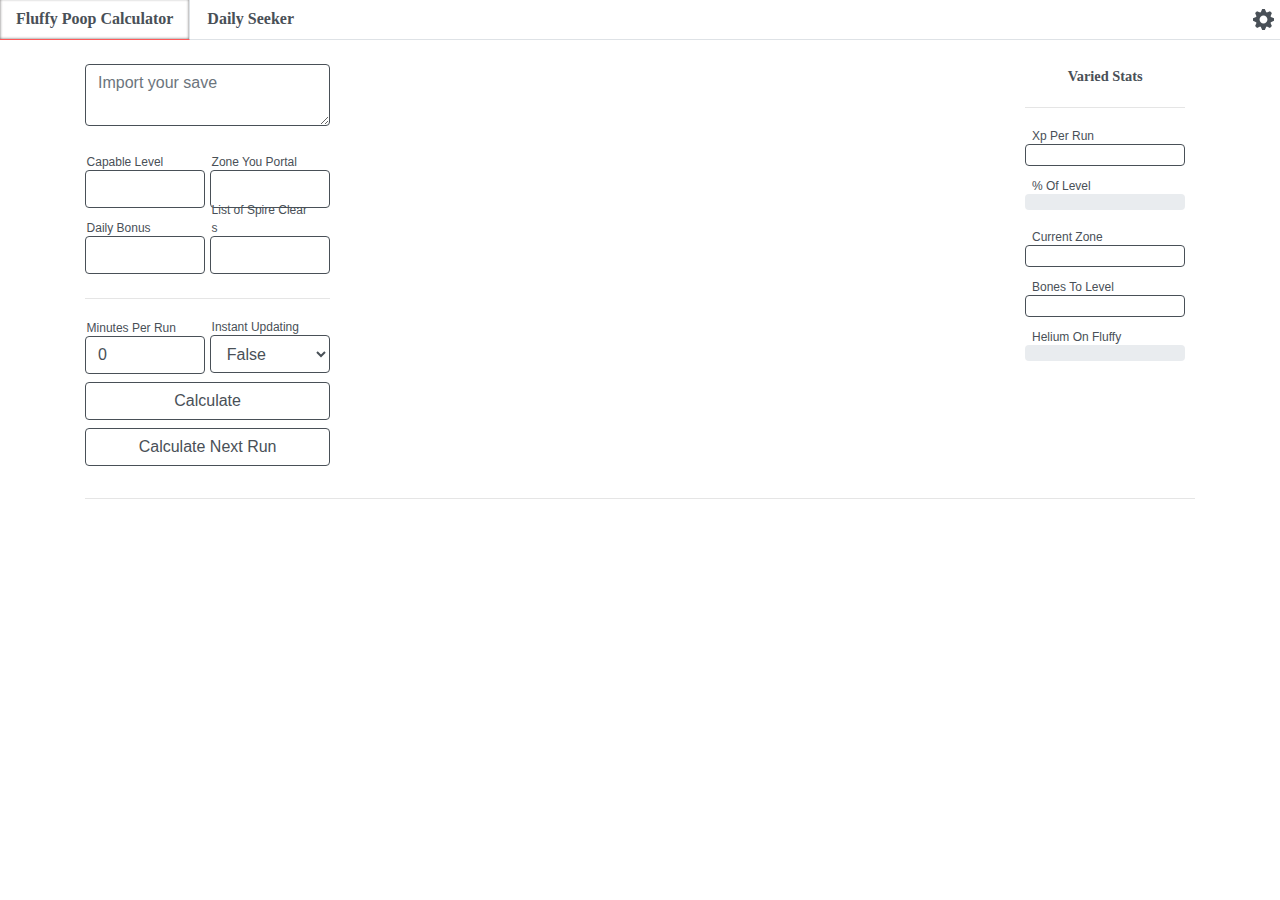
<file: index.html>
<!DOCTYPE html>
<html>

<head>
	<meta charset="UTF-8" />
	<meta name="viewport" content="width=device-width, initial-scale=1">
	<meta name="Description" content="Home of Fluffy Calculator and Daily Seeker">

	<title>Fluffy Calculator</title>
	<link rel="icon" href="fluffy.png">
	<link rel="stylesheet" id="light" href="css/light.css">
	<link rel="stylesheet" id="dark" href="css/dark.css" disabled>
</head>

<body style="margin-top: -2px" id="basicallyBody">
	<ul class="nav nav-tabs" id="myTab" role="tablist">
		<li class="nav-item">
			<a class="nav-link" id="fluffy-tab" style="margin-left:-1px" data-toggle="tab" href="#fluffy" role="tab"
				aria-controls="home" aria-selected="false">Fluffy Poop Calculator</a>
		</li>
		<li class="nav-item">
			<a class="nav-link" id="daily-tab" data-toggle="tab" href="#daily" role="tab" aria-controls="profile"
				aria-selected="false">Daily Seeker</a>
		</li>
		<span class="dropdown" style="position: fixed; right:0%; margin-right: -2px; cursor:pointer; z-index: 10">
			<a id="settingsButton" style="line-height: 1.5;  padding: 0.5rem 0.5rem; display: block" role="button"
				aria-expanded="false" aria-haspopup="true" data-toggle="dropdown">
				<img class="svg" src="css/cog.svg" alt="Microsoft">
			</a>
			<div class="dropdown-menu dropdown-menu-right" aria-labelledby="navbarDropdown">
				<a class="dropdown-item" style="cursor:pointer; user-select: none;"
					onclick="changeTheme(true); saveLocalStorage()">Change
					Theme</a>
				<a class="dropdown-item" style="cursor:pointer; user-select: none;"
					onclick="unlockHiddenStats(true);">Unlock Hidden Stats</a>
				<div class="dropdown-divider"></div>
				<a class="dropdown-item disabled" id="versionNumber" style="text-align: center">V0.03</a>
			</div>
		</span>
	</ul>
	<div class="tab-content" id="myTabContent">
		<div class="tab-pane" id="fluffy" role="tabpanel" aria-labelledby="fluffy-tab">
			<br>
			<div class="container fluffyContainer">
				<div class="row">
					<div class="col-1" style="min-width: 17.2em">
						<textarea placeholder="Import your save" class=" input-shadow form-control"
							id="trimpsSaveTextArea" rows="2" onpaste="handle_paste(event)"
							onclick="this.select()"></textarea>
						<br>
						<div class="form-group">
							<label>
								<input id="CapablePerk" type="number" max="10" min="0" class="input-shadow form-control"
									oninput="update.vars(this.id,this.value)" placeholder=" ">
								<span>Capable Level</span>
							</label>
							<label style="display: none">
								<input id="CunningPerk" type="number" min="0" class="input-shadow form-control"
									oninput="update.vars(this.id,this.value)" placeholder=" ">
								<span>Cunning Level</span>
							</label>
							<label style="display: none">
								<input id="CuriousPerk" type="number" min="0" class="input-shadow form-control"
									oninput="update.vars(this.id,this.value)" placeholder=" ">
								<span>Curious Level</span>
							</label>
							<label style="display: none">
								<input id="ClassyPerk" type="number" min="0" class="input-shadow form-control"
									oninput="update.vars(this.id,this.value)" placeholder=" ">
								<span>Classy Level</span>
							</label>
							<label>
								<input id="ZoneYouPortal" type="number" min="0" class="input-shadow form-control"
									oninput="update.vars(this.id,this.value)" placeholder=" ">
								<span>Zone You Portal</span>
							</label>
							<label>
								<input id="DailyPercentage" type="number" min="0" class="input-shadow form-control"
									oninput="update.vars(this.id,this.value)" placeholder=" ">
								<span>Daily Bonus</span>
							</label>
							<label style="display: none">
								<input id="HeirloomPercentage" type="number" min="0" class="input-shadow form-control"
									oninput="update.vars(this.id,this.value)" placeholder=" ">
								<span>Heirloom Bonus</span>
							</label>
							<label>
								<input id="SpiresInARun" type="text"
									title="Spires that you always get C50 Bonus On (bonus is spire 3+), seperate with commas and use numbers"
									class="input-shadow form-control" oninput="update.vars(this.id,this.value)"
									placeholder=" ">
								<span>List of Spire Clears</span>
							</label>
							<label style="display:none">
								<input id="KnowledgeTowers" type="number" class="input-shadow form-control"
									oninput="update.vars(this.id,this.value)" placeholder=" ">
								<span>Knowledge Towers</span>
							</label>
							<label style="display:none">
								<input id="KnowledgeLevel" type="number" class="input-shadow form-control"
									oninput="update.vars(this.id,this.value)" placeholder=" ">
								<span>Knowledge Level</span>
							</label>
							<hr>
							<label>
								<input id="MinutesPerRun" type="number" class="input-shadow form-control"
									oninput="update.vars(this.id,this.value)" placeholder=" ">
								<span>Minutes Per Run</span>
							</label>
							<label>
								<select class="input-shadow custom-select" oninput="update.vars(this.id,this.value)"
									id="InstantUpdating">
									<option selected>Choose...</option>
									<option value="true">True</option>
									<option value="false">False</option>
								</select>
								<span>Instant Updating</span>
							</label>
							<input type="button" style="margin-bottom:0.5rem" id="CalculateButton" class="input-shadow form-control"
								value="Calculate" onclick="update.table()"></input>
							<input type="button" id="calButton2" class="input-shadow form-control"
								value="Calculate Next Run" onclick="graphNextLevel()"></input>
						</div>
					</div>
					<div class="col-7 table-responsive-md" style="min-width: 24.6em;">
						<table class="table table-bordered table-hover" style="text-align: center">
							<thead class="thead-active" id="TableHead">
							</thead>
							<tbody id="TableBody">
							</tbody>
						</table>
					</div>
					<div class="col-2" style="min-width: 10.9em">
						<div style="position: relative; text-align:center">
							<h7 id="statsHeader" style="font-size: 90%">Varied Stats</h7>
							<hr style="margin-top: 12%;position:relative; width: 100%;">
						</div>
						<div id="OtherStats" style="width: 100%">
							<label>
								<input id="XpPerRun" class="input-shadow form-control" placeholder=" " disabled>
								<span>Xp Per Run</span>
							</label>
							<label  style="width:100%">
								<div id="PercentageToLevel" class="progress" placeholder=" "></div>
								<span id="PercentageToLevelLabel">% Of Level</span>
							</label>
							<label>
								<input id="CurrentZone" class="input-shadow form-control" placeholder=" " disabled>
								<span>Current Zone</span>
							</label>
							<label>
								<input id="BonesToLevel" class="input-shadow form-control" placeholder=" " disabled>
								<span>Bones To Level</span>
							</label>
							<label style="width:100%">
								<div id="HeliumSpentFluffy" class="progress" title="Other Perks" placeholder=" ">

								</div>
								<span id="HeliumOnFluffy">Helium On Fluffy</span>
							</label>
							<label style="display:none;">
								<input id="FluffyXPHr" class="input-shadow form-control" placeholder=" " disabled>
								<span>Fluffy XP/hr</span>
							</label>
						</div>
					</div>
				</div>
				<hr>
				<div class="row">
					<div class="col-12" style="text-align: center;">
						<table class="table table-bordered table-hover" id="zoneTable"
							style="display:none; width:fit-content;">
						</table>
					</div>
				</div>
			</div>
		</div>
		<div class="tab-pane" id="daily" role="tabpanel" aria-labelledby="daily-tab">
			<div style="text-align: center; margin-top: 5px">
				<button class="button form-control input-shadow" style="width:auto; display:inline-block"
					onclick="showFilter()">Filter</button>
				<br />
			</div>
			<div class="containerFilter">
				<div class="containerFilterInventory" id="filter" style="display:none"></div>
			</div>
			<hr>
			<label style="width:100%; text-align: center; margin:0"><input type="checkbox" id="100Daily"
					onclick="makeDaily(365)"> +100% Daily </label>
			<div class="containerInventory">
				<div class="DailyCalender" id="DailyCalender">
				</div>
			</div>
		</div>
	</div>
	</div>
	</div>
</body>
<script id="testenv"></script>
<script src="https://cdnjs.cloudflare.com/ajax/libs/popper.js/1.14.7/umd/popper.min.js"></script>
<script src="https://code.jquery.com/jquery-3.2.1.min.js"></script>
<script src="https://stackpath.bootstrapcdn.com/bootstrap/4.3.1/js/bootstrap.min.js" integrity="sha384-JjSmVgyd0p3pXB1rRibZUAYoIIy6OrQ6VrjIEaFf/nJGzIxFDsf4x0xIM+B07jRM" crossorigin="anonymous"></script>
<script src="js/lz-string.js"></script>
<script src="js/trimps.js"></script>
<script src="js/main.js"></script>
<script src="js/fluffy.js"></script>
<script src="js/daily.js"></script>
<script>
	$(function () {
		var hash = window.location.hash;
		if (hash == "") {
			hash = "#fluffy"
		}
		var titles = {
			"#fluffy": "Fluffy Calculator",
			"#daily": "Daily Seeker"
		}
		hash && $('ul.nav a[href="' + hash + '"]').tab('show');
		$("title").text(titles[hash])
		$('.nav-tabs a').click(function (e) {
			if (e.currentTarget.id == "navbarDropdown" || e.target.classList[0] == "dropdown-item" || e
				.currentTarget.id == "settingsButton") return;
			$("title").text(titles[this.hash])
			$(this).tab('show');
			var scrollmem = $('body').scrollTop();
			window.location.hash = this.hash;
			$('html,body').scrollTop(scrollmem);
			if (this.hash == "#daily") {
				maybeMakeDaily();
				closePopup("GraphNextLevel");
			}
		});
		correctLocalStorage();
		getLocalStorage();
		makeDaily(365, false);
		changeTheme(fluffyCalculator.theme);
		if (window.location.origin == "http://127.0.0.1:5500" || window.location.origin ==
			"http://192.168.1.69:5500" || window.location.origin ==
			"http://localhost:5500") {
			document.getElementById("testenv").setAttribute("src", "test/testsave1.js")
			setTimeout(function () {
				update.fill()
				update.table();
			}, 1000)
		}
		window.lastSeed = getDailyTimeString(0, false, false);
		$("#dropdownMenu").html(
			"•May 13, 2019\n<br>•Trimp max damage increased by 175.0% (additive).\n<br>•Enemy attack in maps increased by 240.0%.\n<br>•Enemy health increased by 300.0%."
		)
	});

	function copyToClipboard(text) {
		if (window.clipboardData && window.clipboardData.setData) {
			// IE specific code path to prevent textarea being shown while dialog is visible.
			return clipboardData.setData("Text", text);
		} else if (document.queryCommandSupported && document.queryCommandSupported("copy")) {
			var textarea = document.createElement("textarea");
			textarea.textContent = text;
			textarea.style.position = "fixed"; // Prevent scrolling to bottom of page in MS Edge.
			document.body.appendChild(textarea);
			textarea.select();
			try {
				return document.execCommand("copy"); // Security exception may be thrown by some browsers.
			} catch (ex) {
				console.warn("Copy to clipboard failed.", ex);
				return false;
			} finally {
				document.body.removeChild(textarea);
			}
		}
	}
</script>

</html>
</file>
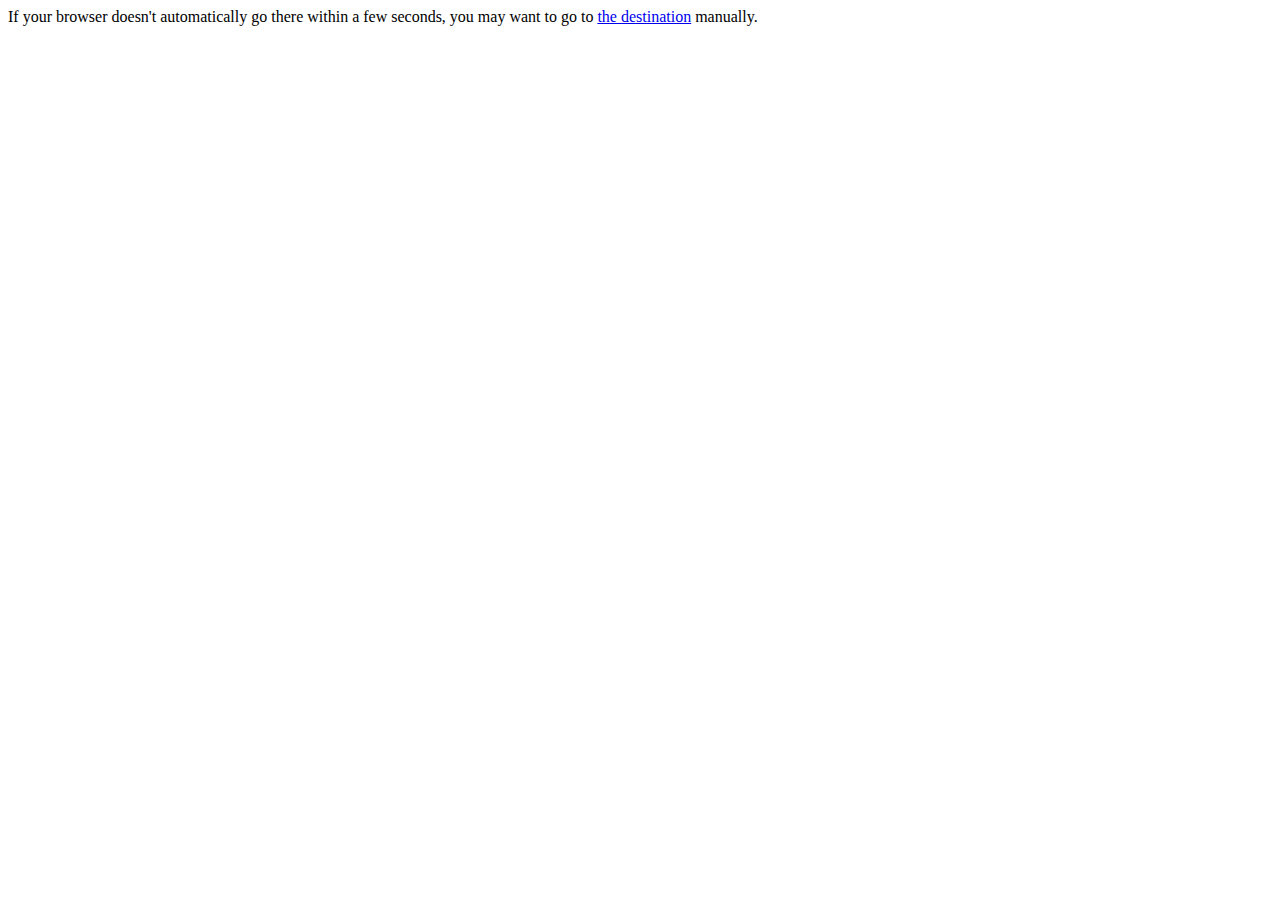
<file: daily.html>
<!DOCTYPE HTML>
<html>

<head>
  <title>Fluffy Calculator</title>
  <meta http-equiv="refresh" content="2; URL=https://fluffycalculator.github.io/#daily">
  <meta name="keywords" content="automatic redirection">
</head>

<body>
  If your browser doesn't automatically go there within a few seconds, you may want to go to
  <a href="https://fluffycalculator.github.io/#daily">the destination</a> manually.
</body>

</html>
</file>
<file: css/light.css>
:root{--daily-width: 5.415vw;--daily-margin: 0vw;--filter-width: 8vw;--filter-height: 1.6vw;--filter-margin: 0.1vw;--daily-tier-1: rgb(221, 126, 107);--daily-tier-2: rgb(175, 203, 119);--daily-tier-3: rgb(98, 189, 135)}.dailyPercentage{display:table-cell;vertical-align:middle;font-size:130%}.dailyDate{position:absolute;top:0;width:100%}.dailyMods{position:absolute;width:100%;bottom:0px}@media screen and (max-width: 900px){:root{--daily-width: 13vw}.dailyPercentage{font-size:400%}.dailyDate{font-size:240%}.dailyMods{font-size:240%}.dailyDays{font-size:300%}}.nav#myTab,#statsHeader{font-family:"Consolas";font-weight:600;color:#495057}.nav .nav-item .nav-link{color:#495057}.nav .nav-item .nav-link.active{color:#495057;border-bottom-color:#ff0000a6;border-bottom-width:1px;border-top-color:rgba(0,0,0,0);-webkit-box-shadow:inset 0 0 3 #676464;box-shadow:inset 0 0 3px #676464}:focus{outline:0px !important}.fluffyContainer{word-break:break-all}.input-shadow.form-control:focus,.input-shadow.custom-select:focus,.show>.daily{border-color:rgba(180,0,0,0.698);-webkit-box-shadow:0 0 0 0.1rem rgba(255,0,0,0.25);box-shadow:0 0 0 0.1rem rgba(255,0,0,0.25)}label{margin:20px 0;position:relative;display:inline-block;color:#495057}.dropdown-item.active,.dropdown-item:active{background-color:#fff !important}label>span{padding:0px;position:absolute;width:110%;top:0}input+span,select+span,div+span{opacity:1;-webkit-transform:scale(0.75) translateY(-112%) translateX(-20px);transform:scale(0.75) translateY(-112%) translateX(-20px)}.form-group>label{width:49.1%}#InstantUpdating{display:block;background:none;-webkit-appearance:menulist;-moz-appearance:menulist;appearance:menulist}td,th{padding:1px !important}.levelRows{color:#495057;background-color:#e9ecef;border-color:#dee2e6}.thead-active>tr>th{background-color:#e9ecef}#OtherStats>label>input{height:calc(0.5em + 0.75rem + 2px)}.containerInventory{display:-webkit-box;display:-ms-flexbox;display:flex;-webkit-box-orient:horizontal;-webkit-box-direction:normal;-ms-flex-flow:row nowrap;flex-flow:row nowrap;-webkit-box-pack:space-evenly;-ms-flex-pack:space-evenly;justify-content:space-evenly;-webkit-box-flex:0;-ms-flex:0 0 calc(var(--daily-width) * 4);flex:0 0 calc(var(--daily-width) * 4)}.DailyCalender{display:-webkit-box;display:-ms-flexbox;display:flex;-ms-flex-line-pack:start;align-content:flex-start;-webkit-box-orient:horizontal;-webkit-box-direction:normal;-ms-flex-flow:row wrap;flex-flow:row wrap;-webkit-box-flex:0;-ms-flex:0 0 calc(var(--daily-width) * 7);flex:0 0 calc(var(--daily-width) * 7)}.daily{background-color:#fff;border:1px solid #fff;color:#000;cursor:pointer;position:relative;width:calc(var(--daily-width) - var(--daily-margin) * 2);height:calc(var(--daily-width) - var(--daily-margin) * 2);margin:var(--daily-margin);text-align:center;font-size:0.8vw}.testingCSS.dropdown-toggle{white-space:unset}button,[type="button"],[type="reset"],[type="submit"]{-webkit-appearance:none !important}.daily-empty{color:#fff;border:none;visibility:hidden}.filter{background-color:#fff;border:1px solid gray;border-radius:5%;cursor:pointer;position:relative;width:var(--filter-width);height:var(--filter-height);margin:var(--filter-margin);text-align:center;font-size:0.8vw}.containerFilter{display:-webkit-box;display:-ms-flexbox;display:flex;-webkit-box-orient:horizontal;-webkit-box-direction:normal;-ms-flex-flow:row nowrap;flex-flow:row nowrap;-webkit-box-pack:space-evenly;-ms-flex-pack:space-evenly;justify-content:space-evenly;-webkit-box-flex:0;-ms-flex:0 0 calc(var(--filter-width) * 4);flex:0 0 calc(var(--filter-width) * 4)}.containerFilterInventory{display:-webkit-box;display:-ms-flexbox;display:flex;-ms-flex-line-pack:start;align-content:flex-start;-webkit-box-orient:horizontal;-webkit-box-direction:normal;-ms-flex-flow:row wrap;flex-flow:row wrap;-webkit-box-flex:0;-ms-flex:0 0 calc(var(--filter-width) + var(--filter-height) * 36.13);flex:0 0 calc(var(--filter-width) + var(--filter-height) * 36.13)}.daily1{background-color:var(--daily-tier-1)}.daily3{background-color:var(--daily-tier-3)}.input-shadow.filterButtons{width:auto;display:inline-block}a#navbarDropdown.nav-link.dropdown-toggle.active.show::after{display:none !important}.input-shadow.custom-select#InstantUpdating{background-color:#fff;background:none}svg{width:21px;height:21px}svg path{fill:#495057 !important}html body{background-color:#fff}.dailyHeader{color:#495057}.nav-tabs .nav-link.active.show{background-color:#fff}span.show>div.dropdown-menu.dropdown-menu-right.show,#myTab>span>div,#InstantUpdating>option{background-color:#fff;color:#495057;border:1px solid #dee2e6}span.show>div.dropdown-menu.dropdown-menu-right.show>a:hover,#myTab>span>div>a:hover{background-color:#e9ecef}.firstLayer{display:table;position:absolute;top:0;left:0;height:100%;width:100%;pointer-events:none}.secondLayer{display:table-cell;vertical-align:middle}.thirdLayer{margin-left:auto;margin-right:auto;border:1px solid #495057;background-color:#fff;padding:1%;pointer-events:all;color:#495057}.graphNextLevel{border:1px solid #dee2e6;display:inline-table;cursor:pointer;color:#000}#none{color:#495057}#icetrue{background-color:var(--daily-tier-3) !important}#icefalse{background-color:var(--daily-tier-1) !important}*,*::before,*::after{-webkit-box-sizing:border-box;box-sizing:border-box}html{font-family:sans-serif;line-height:1.15;-webkit-text-size-adjust:100%;-webkit-tap-highlight-color:rgba(0,0,0,0)}article,aside,figcaption,figure,footer,header,hgroup,main,nav,section{display:block}body{margin:0;font-family:-apple-system,BlinkMacSystemFont,"Segoe UI",Roboto,"Helvetica Neue",Arial,"Noto Sans",sans-serif,"Apple Color Emoji","Segoe UI Emoji","Segoe UI Symbol","Noto Color Emoji";font-size:1rem;font-weight:400;line-height:1.5;color:#212529;text-align:left;background-color:#fff}[tabindex="-1"]:focus{outline:0 !important}hr{-webkit-box-sizing:content-box;box-sizing:content-box;height:0;overflow:visible}h1,h2,h3,h4,h5,h6{margin-top:0;margin-bottom:.5rem}p{margin-top:0;margin-bottom:1rem}abbr[title],abbr[data-original-title]{text-decoration:underline;-webkit-text-decoration:underline dotted;text-decoration:underline dotted;cursor:help;border-bottom:0;text-decoration-skip-ink:none}address{margin-bottom:1rem;font-style:normal;line-height:inherit}ol,ul,dl{margin-top:0;margin-bottom:1rem}ol ol,ul ul,ol ul,ul ol{margin-bottom:0}dt{font-weight:700}dd{margin-bottom:.5rem;margin-left:0}blockquote{margin:0 0 1rem}b,strong{font-weight:bolder}small{font-size:80%}sub,sup{position:relative;font-size:75%;line-height:0;vertical-align:baseline}sub{bottom:-.25em}sup{top:-.5em}a{color:#007bff;text-decoration:none;background-color:transparent}a:hover{color:#0056b3;text-decoration:underline}a:not([href]):not([tabindex]){color:inherit;text-decoration:none}a:not([href]):not([tabindex]):hover,a:not([href]):not([tabindex]):focus{color:inherit;text-decoration:none}a:not([href]):not([tabindex]):focus{outline:0}pre,code,kbd,samp{font-family:SFMono-Regular,Menlo,Monaco,Consolas,"Liberation Mono","Courier New",monospace;font-size:1em}pre{margin-top:0;margin-bottom:1rem;overflow:auto}figure{margin:0 0 1rem}img{vertical-align:middle;border-style:none}svg{overflow:hidden;vertical-align:middle}table{border-collapse:collapse}caption{padding-top:.75rem;padding-bottom:.75rem;color:#6c757d;text-align:left;caption-side:bottom}th{text-align:inherit}label{display:inline-block;margin-bottom:.5rem}button{border-radius:0}button:focus{outline:1px dotted;outline:5px auto -webkit-focus-ring-color}input,button,select,optgroup,textarea{margin:0;font-family:inherit;font-size:inherit;line-height:inherit}button,input{overflow:visible}button,select{text-transform:none}select{word-wrap:normal}button,[type="button"],[type="reset"],[type="submit"]{-webkit-appearance:button}button:not(:disabled),[type="button"]:not(:disabled),[type="reset"]:not(:disabled),[type="submit"]:not(:disabled){cursor:pointer}button::-moz-focus-inner,[type="button"]::-moz-focus-inner,[type="reset"]::-moz-focus-inner,[type="submit"]::-moz-focus-inner{padding:0;border-style:none}input[type="radio"],input[type="checkbox"]{-webkit-box-sizing:border-box;box-sizing:border-box;padding:0}input[type="date"],input[type="time"],input[type="datetime-local"],input[type="month"]{-webkit-appearance:listbox}textarea{overflow:auto;resize:vertical}fieldset{min-width:0;padding:0;margin:0;border:0}legend{display:block;width:100%;max-width:100%;padding:0;margin-bottom:.5rem;font-size:1.5rem;line-height:inherit;color:inherit;white-space:normal}progress{vertical-align:baseline}[type="number"]::-webkit-inner-spin-button,[type="number"]::-webkit-outer-spin-button{height:auto}[type="search"]{outline-offset:-2px;-webkit-appearance:none}[type="search"]::-webkit-search-decoration{-webkit-appearance:none}::-webkit-file-upload-button{font:inherit;-webkit-appearance:button}output{display:inline-block}summary{display:list-item;cursor:pointer}template{display:none}[hidden]{display:none !important}h1,h2,h3,h4,h5,h6,.h1,.h2,.h3,.h4,.h5,.h6{margin-bottom:.5rem;font-weight:500;line-height:1.2}h1,.h1{font-size:2.5rem}h2,.h2{font-size:2rem}h3,.h3{font-size:1.75rem}h4,.h4{font-size:1.5rem}h5,.h5{font-size:1.25rem}h6,.h6{font-size:1rem}.lead{font-size:1.25rem;font-weight:300}.display-1{font-size:6rem;font-weight:300;line-height:1.2}.display-2{font-size:5.5rem;font-weight:300;line-height:1.2}.display-3{font-size:4.5rem;font-weight:300;line-height:1.2}.display-4{font-size:3.5rem;font-weight:300;line-height:1.2}hr{margin-top:1rem;margin-bottom:1rem;border:0;border-top:1px solid rgba(0,0,0,0.1)}small,.small{font-size:80%;font-weight:400}mark,.mark{padding:.2em;background-color:#fcf8e3}.list-unstyled{padding-left:0;list-style:none}.list-inline{padding-left:0;list-style:none}.list-inline-item{display:inline-block}.list-inline-item:not(:last-child){margin-right:.5rem}.initialism{font-size:90%;text-transform:uppercase}.blockquote{margin-bottom:1rem;font-size:1.25rem}.blockquote-footer{display:block;font-size:80%;color:#6c757d}.blockquote-footer::before{content:"\2014\00A0"}.container{width:100%;padding-right:15px;padding-left:15px;margin-right:auto;margin-left:auto}@media (min-width: 576px){.container{max-width:540px}}@media (min-width: 768px){.container{max-width:720px}}@media (min-width: 992px){.container{max-width:960px}}@media (min-width: 1200px){.container{max-width:1140px}}.container-fluid{width:100%;padding-right:15px;padding-left:15px;margin-right:auto;margin-left:auto}.row{display:-webkit-box;display:-ms-flexbox;display:flex;-ms-flex-wrap:wrap;flex-wrap:wrap;margin-right:-15px;margin-left:-15px}.no-gutters{margin-right:0;margin-left:0}.no-gutters>.col,.no-gutters>[class*="col-"]{padding-right:0;padding-left:0}.col-1,.col-2,.col-3,.col-4,.col-5,.col-6,.col-7,.col-8,.col-9,.col-10,.col-11,.col-12,.col,.col-auto,.col-sm-1,.col-sm-2,.col-sm-3,.col-sm-4,.col-sm-5,.col-sm-6,.col-sm-7,.col-sm-8,.col-sm-9,.col-sm-10,.col-sm-11,.col-sm-12,.col-sm,.col-sm-auto,.col-md-1,.col-md-2,.col-md-3,.col-md-4,.col-md-5,.col-md-6,.col-md-7,.col-md-8,.col-md-9,.col-md-10,.col-md-11,.col-md-12,.col-md,.col-md-auto,.col-lg-1,.col-lg-2,.col-lg-3,.col-lg-4,.col-lg-5,.col-lg-6,.col-lg-7,.col-lg-8,.col-lg-9,.col-lg-10,.col-lg-11,.col-lg-12,.col-lg,.col-lg-auto,.col-xl-1,.col-xl-2,.col-xl-3,.col-xl-4,.col-xl-5,.col-xl-6,.col-xl-7,.col-xl-8,.col-xl-9,.col-xl-10,.col-xl-11,.col-xl-12,.col-xl,.col-xl-auto{position:relative;width:100%;padding-right:15px;padding-left:15px}.col{-ms-flex-preferred-size:0;flex-basis:0;-webkit-box-flex:1;-ms-flex-positive:1;flex-grow:1;max-width:100%}.col-auto{-webkit-box-flex:0;-ms-flex:0 0 auto;flex:0 0 auto;width:auto;max-width:100%}.col-1{-webkit-box-flex:0;-ms-flex:0 0 8.33333%;flex:0 0 8.33333%;max-width:8.33333%}.col-2{-webkit-box-flex:0;-ms-flex:0 0 16.66667%;flex:0 0 16.66667%;max-width:16.66667%}.col-3{-webkit-box-flex:0;-ms-flex:0 0 25%;flex:0 0 25%;max-width:25%}.col-4{-webkit-box-flex:0;-ms-flex:0 0 33.33333%;flex:0 0 33.33333%;max-width:33.33333%}.col-5{-webkit-box-flex:0;-ms-flex:0 0 41.66667%;flex:0 0 41.66667%;max-width:41.66667%}.col-6{-webkit-box-flex:0;-ms-flex:0 0 50%;flex:0 0 50%;max-width:50%}.col-7{-webkit-box-flex:0;-ms-flex:0 0 58.33333%;flex:0 0 58.33333%;max-width:58.33333%}.col-8{-webkit-box-flex:0;-ms-flex:0 0 66.66667%;flex:0 0 66.66667%;max-width:66.66667%}.col-9{-webkit-box-flex:0;-ms-flex:0 0 75%;flex:0 0 75%;max-width:75%}.col-10{-webkit-box-flex:0;-ms-flex:0 0 83.33333%;flex:0 0 83.33333%;max-width:83.33333%}.col-11{-webkit-box-flex:0;-ms-flex:0 0 91.66667%;flex:0 0 91.66667%;max-width:91.66667%}.col-12{-webkit-box-flex:0;-ms-flex:0 0 100%;flex:0 0 100%;max-width:100%}.order-first{-webkit-box-ordinal-group:0;-ms-flex-order:-1;order:-1}.order-last{-webkit-box-ordinal-group:14;-ms-flex-order:13;order:13}.order-0{-webkit-box-ordinal-group:1;-ms-flex-order:0;order:0}.order-1{-webkit-box-ordinal-group:2;-ms-flex-order:1;order:1}.order-2{-webkit-box-ordinal-group:3;-ms-flex-order:2;order:2}.order-3{-webkit-box-ordinal-group:4;-ms-flex-order:3;order:3}.order-4{-webkit-box-ordinal-group:5;-ms-flex-order:4;order:4}.order-5{-webkit-box-ordinal-group:6;-ms-flex-order:5;order:5}.order-6{-webkit-box-ordinal-group:7;-ms-flex-order:6;order:6}.order-7{-webkit-box-ordinal-group:8;-ms-flex-order:7;order:7}.order-8{-webkit-box-ordinal-group:9;-ms-flex-order:8;order:8}.order-9{-webkit-box-ordinal-group:10;-ms-flex-order:9;order:9}.order-10{-webkit-box-ordinal-group:11;-ms-flex-order:10;order:10}.order-11{-webkit-box-ordinal-group:12;-ms-flex-order:11;order:11}.order-12{-webkit-box-ordinal-group:13;-ms-flex-order:12;order:12}.offset-1{margin-left:8.33333%}.offset-2{margin-left:16.66667%}.offset-3{margin-left:25%}.offset-4{margin-left:33.33333%}.offset-5{margin-left:41.66667%}.offset-6{margin-left:50%}.offset-7{margin-left:58.33333%}.offset-8{margin-left:66.66667%}.offset-9{margin-left:75%}.offset-10{margin-left:83.33333%}.offset-11{margin-left:91.66667%}@media (min-width: 576px){.col-sm{-ms-flex-preferred-size:0;flex-basis:0;-webkit-box-flex:1;-ms-flex-positive:1;flex-grow:1;max-width:100%}.col-sm-auto{-webkit-box-flex:0;-ms-flex:0 0 auto;flex:0 0 auto;width:auto;max-width:100%}.col-sm-1{-webkit-box-flex:0;-ms-flex:0 0 8.33333%;flex:0 0 8.33333%;max-width:8.33333%}.col-sm-2{-webkit-box-flex:0;-ms-flex:0 0 16.66667%;flex:0 0 16.66667%;max-width:16.66667%}.col-sm-3{-webkit-box-flex:0;-ms-flex:0 0 25%;flex:0 0 25%;max-width:25%}.col-sm-4{-webkit-box-flex:0;-ms-flex:0 0 33.33333%;flex:0 0 33.33333%;max-width:33.33333%}.col-sm-5{-webkit-box-flex:0;-ms-flex:0 0 41.66667%;flex:0 0 41.66667%;max-width:41.66667%}.col-sm-6{-webkit-box-flex:0;-ms-flex:0 0 50%;flex:0 0 50%;max-width:50%}.col-sm-7{-webkit-box-flex:0;-ms-flex:0 0 58.33333%;flex:0 0 58.33333%;max-width:58.33333%}.col-sm-8{-webkit-box-flex:0;-ms-flex:0 0 66.66667%;flex:0 0 66.66667%;max-width:66.66667%}.col-sm-9{-webkit-box-flex:0;-ms-flex:0 0 75%;flex:0 0 75%;max-width:75%}.col-sm-10{-webkit-box-flex:0;-ms-flex:0 0 83.33333%;flex:0 0 83.33333%;max-width:83.33333%}.col-sm-11{-webkit-box-flex:0;-ms-flex:0 0 91.66667%;flex:0 0 91.66667%;max-width:91.66667%}.col-sm-12{-webkit-box-flex:0;-ms-flex:0 0 100%;flex:0 0 100%;max-width:100%}.order-sm-first{-webkit-box-ordinal-group:0;-ms-flex-order:-1;order:-1}.order-sm-last{-webkit-box-ordinal-group:14;-ms-flex-order:13;order:13}.order-sm-0{-webkit-box-ordinal-group:1;-ms-flex-order:0;order:0}.order-sm-1{-webkit-box-ordinal-group:2;-ms-flex-order:1;order:1}.order-sm-2{-webkit-box-ordinal-group:3;-ms-flex-order:2;order:2}.order-sm-3{-webkit-box-ordinal-group:4;-ms-flex-order:3;order:3}.order-sm-4{-webkit-box-ordinal-group:5;-ms-flex-order:4;order:4}.order-sm-5{-webkit-box-ordinal-group:6;-ms-flex-order:5;order:5}.order-sm-6{-webkit-box-ordinal-group:7;-ms-flex-order:6;order:6}.order-sm-7{-webkit-box-ordinal-group:8;-ms-flex-order:7;order:7}.order-sm-8{-webkit-box-ordinal-group:9;-ms-flex-order:8;order:8}.order-sm-9{-webkit-box-ordinal-group:10;-ms-flex-order:9;order:9}.order-sm-10{-webkit-box-ordinal-group:11;-ms-flex-order:10;order:10}.order-sm-11{-webkit-box-ordinal-group:12;-ms-flex-order:11;order:11}.order-sm-12{-webkit-box-ordinal-group:13;-ms-flex-order:12;order:12}.offset-sm-0{margin-left:0}.offset-sm-1{margin-left:8.33333%}.offset-sm-2{margin-left:16.66667%}.offset-sm-3{margin-left:25%}.offset-sm-4{margin-left:33.33333%}.offset-sm-5{margin-left:41.66667%}.offset-sm-6{margin-left:50%}.offset-sm-7{margin-left:58.33333%}.offset-sm-8{margin-left:66.66667%}.offset-sm-9{margin-left:75%}.offset-sm-10{margin-left:83.33333%}.offset-sm-11{margin-left:91.66667%}}@media (min-width: 768px){.col-md{-ms-flex-preferred-size:0;flex-basis:0;-webkit-box-flex:1;-ms-flex-positive:1;flex-grow:1;max-width:100%}.col-md-auto{-webkit-box-flex:0;-ms-flex:0 0 auto;flex:0 0 auto;width:auto;max-width:100%}.col-md-1{-webkit-box-flex:0;-ms-flex:0 0 8.33333%;flex:0 0 8.33333%;max-width:8.33333%}.col-md-2{-webkit-box-flex:0;-ms-flex:0 0 16.66667%;flex:0 0 16.66667%;max-width:16.66667%}.col-md-3{-webkit-box-flex:0;-ms-flex:0 0 25%;flex:0 0 25%;max-width:25%}.col-md-4{-webkit-box-flex:0;-ms-flex:0 0 33.33333%;flex:0 0 33.33333%;max-width:33.33333%}.col-md-5{-webkit-box-flex:0;-ms-flex:0 0 41.66667%;flex:0 0 41.66667%;max-width:41.66667%}.col-md-6{-webkit-box-flex:0;-ms-flex:0 0 50%;flex:0 0 50%;max-width:50%}.col-md-7{-webkit-box-flex:0;-ms-flex:0 0 58.33333%;flex:0 0 58.33333%;max-width:58.33333%}.col-md-8{-webkit-box-flex:0;-ms-flex:0 0 66.66667%;flex:0 0 66.66667%;max-width:66.66667%}.col-md-9{-webkit-box-flex:0;-ms-flex:0 0 75%;flex:0 0 75%;max-width:75%}.col-md-10{-webkit-box-flex:0;-ms-flex:0 0 83.33333%;flex:0 0 83.33333%;max-width:83.33333%}.col-md-11{-webkit-box-flex:0;-ms-flex:0 0 91.66667%;flex:0 0 91.66667%;max-width:91.66667%}.col-md-12{-webkit-box-flex:0;-ms-flex:0 0 100%;flex:0 0 100%;max-width:100%}.order-md-first{-webkit-box-ordinal-group:0;-ms-flex-order:-1;order:-1}.order-md-last{-webkit-box-ordinal-group:14;-ms-flex-order:13;order:13}.order-md-0{-webkit-box-ordinal-group:1;-ms-flex-order:0;order:0}.order-md-1{-webkit-box-ordinal-group:2;-ms-flex-order:1;order:1}.order-md-2{-webkit-box-ordinal-group:3;-ms-flex-order:2;order:2}.order-md-3{-webkit-box-ordinal-group:4;-ms-flex-order:3;order:3}.order-md-4{-webkit-box-ordinal-group:5;-ms-flex-order:4;order:4}.order-md-5{-webkit-box-ordinal-group:6;-ms-flex-order:5;order:5}.order-md-6{-webkit-box-ordinal-group:7;-ms-flex-order:6;order:6}.order-md-7{-webkit-box-ordinal-group:8;-ms-flex-order:7;order:7}.order-md-8{-webkit-box-ordinal-group:9;-ms-flex-order:8;order:8}.order-md-9{-webkit-box-ordinal-group:10;-ms-flex-order:9;order:9}.order-md-10{-webkit-box-ordinal-group:11;-ms-flex-order:10;order:10}.order-md-11{-webkit-box-ordinal-group:12;-ms-flex-order:11;order:11}.order-md-12{-webkit-box-ordinal-group:13;-ms-flex-order:12;order:12}.offset-md-0{margin-left:0}.offset-md-1{margin-left:8.33333%}.offset-md-2{margin-left:16.66667%}.offset-md-3{margin-left:25%}.offset-md-4{margin-left:33.33333%}.offset-md-5{margin-left:41.66667%}.offset-md-6{margin-left:50%}.offset-md-7{margin-left:58.33333%}.offset-md-8{margin-left:66.66667%}.offset-md-9{margin-left:75%}.offset-md-10{margin-left:83.33333%}.offset-md-11{margin-left:91.66667%}}@media (min-width: 992px){.col-lg{-ms-flex-preferred-size:0;flex-basis:0;-webkit-box-flex:1;-ms-flex-positive:1;flex-grow:1;max-width:100%}.col-lg-auto{-webkit-box-flex:0;-ms-flex:0 0 auto;flex:0 0 auto;width:auto;max-width:100%}.col-lg-1{-webkit-box-flex:0;-ms-flex:0 0 8.33333%;flex:0 0 8.33333%;max-width:8.33333%}.col-lg-2{-webkit-box-flex:0;-ms-flex:0 0 16.66667%;flex:0 0 16.66667%;max-width:16.66667%}.col-lg-3{-webkit-box-flex:0;-ms-flex:0 0 25%;flex:0 0 25%;max-width:25%}.col-lg-4{-webkit-box-flex:0;-ms-flex:0 0 33.33333%;flex:0 0 33.33333%;max-width:33.33333%}.col-lg-5{-webkit-box-flex:0;-ms-flex:0 0 41.66667%;flex:0 0 41.66667%;max-width:41.66667%}.col-lg-6{-webkit-box-flex:0;-ms-flex:0 0 50%;flex:0 0 50%;max-width:50%}.col-lg-7{-webkit-box-flex:0;-ms-flex:0 0 58.33333%;flex:0 0 58.33333%;max-width:58.33333%}.col-lg-8{-webkit-box-flex:0;-ms-flex:0 0 66.66667%;flex:0 0 66.66667%;max-width:66.66667%}.col-lg-9{-webkit-box-flex:0;-ms-flex:0 0 75%;flex:0 0 75%;max-width:75%}.col-lg-10{-webkit-box-flex:0;-ms-flex:0 0 83.33333%;flex:0 0 83.33333%;max-width:83.33333%}.col-lg-11{-webkit-box-flex:0;-ms-flex:0 0 91.66667%;flex:0 0 91.66667%;max-width:91.66667%}.col-lg-12{-webkit-box-flex:0;-ms-flex:0 0 100%;flex:0 0 100%;max-width:100%}.order-lg-first{-webkit-box-ordinal-group:0;-ms-flex-order:-1;order:-1}.order-lg-last{-webkit-box-ordinal-group:14;-ms-flex-order:13;order:13}.order-lg-0{-webkit-box-ordinal-group:1;-ms-flex-order:0;order:0}.order-lg-1{-webkit-box-ordinal-group:2;-ms-flex-order:1;order:1}.order-lg-2{-webkit-box-ordinal-group:3;-ms-flex-order:2;order:2}.order-lg-3{-webkit-box-ordinal-group:4;-ms-flex-order:3;order:3}.order-lg-4{-webkit-box-ordinal-group:5;-ms-flex-order:4;order:4}.order-lg-5{-webkit-box-ordinal-group:6;-ms-flex-order:5;order:5}.order-lg-6{-webkit-box-ordinal-group:7;-ms-flex-order:6;order:6}.order-lg-7{-webkit-box-ordinal-group:8;-ms-flex-order:7;order:7}.order-lg-8{-webkit-box-ordinal-group:9;-ms-flex-order:8;order:8}.order-lg-9{-webkit-box-ordinal-group:10;-ms-flex-order:9;order:9}.order-lg-10{-webkit-box-ordinal-group:11;-ms-flex-order:10;order:10}.order-lg-11{-webkit-box-ordinal-group:12;-ms-flex-order:11;order:11}.order-lg-12{-webkit-box-ordinal-group:13;-ms-flex-order:12;order:12}.offset-lg-0{margin-left:0}.offset-lg-1{margin-left:8.33333%}.offset-lg-2{margin-left:16.66667%}.offset-lg-3{margin-left:25%}.offset-lg-4{margin-left:33.33333%}.offset-lg-5{margin-left:41.66667%}.offset-lg-6{margin-left:50%}.offset-lg-7{margin-left:58.33333%}.offset-lg-8{margin-left:66.66667%}.offset-lg-9{margin-left:75%}.offset-lg-10{margin-left:83.33333%}.offset-lg-11{margin-left:91.66667%}}@media (min-width: 1200px){.col-xl{-ms-flex-preferred-size:0;flex-basis:0;-webkit-box-flex:1;-ms-flex-positive:1;flex-grow:1;max-width:100%}.col-xl-auto{-webkit-box-flex:0;-ms-flex:0 0 auto;flex:0 0 auto;width:auto;max-width:100%}.col-xl-1{-webkit-box-flex:0;-ms-flex:0 0 8.33333%;flex:0 0 8.33333%;max-width:8.33333%}.col-xl-2{-webkit-box-flex:0;-ms-flex:0 0 16.66667%;flex:0 0 16.66667%;max-width:16.66667%}.col-xl-3{-webkit-box-flex:0;-ms-flex:0 0 25%;flex:0 0 25%;max-width:25%}.col-xl-4{-webkit-box-flex:0;-ms-flex:0 0 33.33333%;flex:0 0 33.33333%;max-width:33.33333%}.col-xl-5{-webkit-box-flex:0;-ms-flex:0 0 41.66667%;flex:0 0 41.66667%;max-width:41.66667%}.col-xl-6{-webkit-box-flex:0;-ms-flex:0 0 50%;flex:0 0 50%;max-width:50%}.col-xl-7{-webkit-box-flex:0;-ms-flex:0 0 58.33333%;flex:0 0 58.33333%;max-width:58.33333%}.col-xl-8{-webkit-box-flex:0;-ms-flex:0 0 66.66667%;flex:0 0 66.66667%;max-width:66.66667%}.col-xl-9{-webkit-box-flex:0;-ms-flex:0 0 75%;flex:0 0 75%;max-width:75%}.col-xl-10{-webkit-box-flex:0;-ms-flex:0 0 83.33333%;flex:0 0 83.33333%;max-width:83.33333%}.col-xl-11{-webkit-box-flex:0;-ms-flex:0 0 91.66667%;flex:0 0 91.66667%;max-width:91.66667%}.col-xl-12{-webkit-box-flex:0;-ms-flex:0 0 100%;flex:0 0 100%;max-width:100%}.order-xl-first{-webkit-box-ordinal-group:0;-ms-flex-order:-1;order:-1}.order-xl-last{-webkit-box-ordinal-group:14;-ms-flex-order:13;order:13}.order-xl-0{-webkit-box-ordinal-group:1;-ms-flex-order:0;order:0}.order-xl-1{-webkit-box-ordinal-group:2;-ms-flex-order:1;order:1}.order-xl-2{-webkit-box-ordinal-group:3;-ms-flex-order:2;order:2}.order-xl-3{-webkit-box-ordinal-group:4;-ms-flex-order:3;order:3}.order-xl-4{-webkit-box-ordinal-group:5;-ms-flex-order:4;order:4}.order-xl-5{-webkit-box-ordinal-group:6;-ms-flex-order:5;order:5}.order-xl-6{-webkit-box-ordinal-group:7;-ms-flex-order:6;order:6}.order-xl-7{-webkit-box-ordinal-group:8;-ms-flex-order:7;order:7}.order-xl-8{-webkit-box-ordinal-group:9;-ms-flex-order:8;order:8}.order-xl-9{-webkit-box-ordinal-group:10;-ms-flex-order:9;order:9}.order-xl-10{-webkit-box-ordinal-group:11;-ms-flex-order:10;order:10}.order-xl-11{-webkit-box-ordinal-group:12;-ms-flex-order:11;order:11}.order-xl-12{-webkit-box-ordinal-group:13;-ms-flex-order:12;order:12}.offset-xl-0{margin-left:0}.offset-xl-1{margin-left:8.33333%}.offset-xl-2{margin-left:16.66667%}.offset-xl-3{margin-left:25%}.offset-xl-4{margin-left:33.33333%}.offset-xl-5{margin-left:41.66667%}.offset-xl-6{margin-left:50%}.offset-xl-7{margin-left:58.33333%}.offset-xl-8{margin-left:66.66667%}.offset-xl-9{margin-left:75%}.offset-xl-10{margin-left:83.33333%}.offset-xl-11{margin-left:91.66667%}}.custom-control{position:relative;display:block;min-height:1.5rem;padding-left:1.5rem}.custom-control-inline{display:-webkit-inline-box;display:-ms-inline-flexbox;display:inline-flex;margin-right:1rem}.custom-control-input{position:absolute;z-index:-1;opacity:0}.custom-control-input:checked ~ .custom-control-label::before{color:#fff;border-color:#007bff;background-color:#007bff}.custom-control-input:focus ~ .custom-control-label::before{-webkit-box-shadow:0 0 0 .2rem rgba(0,123,255,0.25);box-shadow:0 0 0 .2rem rgba(0,123,255,0.25)}.custom-control-input:focus:not(:checked) ~ .custom-control-label::before{border-color:#80bdff}.custom-control-input:not(:disabled):active ~ .custom-control-label::before{color:#fff;background-color:#b3d7ff;border-color:#b3d7ff}.custom-control-input:disabled ~ .custom-control-label{color:#6c757d}.custom-control-input:disabled ~ .custom-control-label::before{background-color:#fff}.custom-control-label{position:relative;margin-bottom:0;vertical-align:top}.custom-control-label::before{position:absolute;top:.25rem;left:-1.5rem;display:block;width:1rem;height:1rem;pointer-events:none;content:"";background-color:#fff;border:#adb5bd solid 1px}.custom-control-label::after{position:absolute;top:.25rem;left:-1.5rem;display:block;width:1rem;height:1rem;content:"";background:no-repeat 50% / 50% 50%}.custom-checkbox .custom-control-label::before{border-radius:.25rem}.custom-checkbox .custom-control-input:checked ~ .custom-control-label::after{background-image:url("data:image/svg+xml,%3csvg xmlns='http://www.w3.org/2000/svg' viewBox='0 0 8 8'%3e%3cpath fill='%23fff' d='M6.564.75l-3.59 3.612-1.538-1.55L0 4.26 2.974 7.25 8 2.193z'/%3e%3c/svg%3e")}.custom-checkbox .custom-control-input:indeterminate ~ .custom-control-label::before{border-color:#007bff;background-color:#007bff}.custom-checkbox .custom-control-input:indeterminate ~ .custom-control-label::after{background-image:url("data:image/svg+xml,%3csvg xmlns='http://www.w3.org/2000/svg' viewBox='0 0 4 4'%3e%3cpath stroke='%23fff' d='M0 2h4'/%3e%3c/svg%3e")}.custom-checkbox .custom-control-input:disabled:checked ~ .custom-control-label::before{background-color:rgba(0,123,255,0.5)}.custom-checkbox .custom-control-input:disabled:indeterminate ~ .custom-control-label::before{background-color:rgba(0,123,255,0.5)}.custom-radio .custom-control-label::before{border-radius:50%}.custom-radio .custom-control-input:checked ~ .custom-control-label::after{background-image:url("data:image/svg+xml,%3csvg xmlns='http://www.w3.org/2000/svg' viewBox='-4 -4 8 8'%3e%3ccircle r='3' fill='%23fff'/%3e%3c/svg%3e")}.custom-radio .custom-control-input:disabled:checked ~ .custom-control-label::before{background-color:rgba(0,123,255,0.5)}.custom-switch{padding-left:2.25rem}.custom-switch .custom-control-label::before{left:-2.25rem;width:1.75rem;pointer-events:all;border-radius:.5rem}.custom-switch .custom-control-label::after{top:calc(.25rem + 2px);left:calc(-2.25rem + 2px);width:calc(1rem - 4px);height:calc(1rem - 4px);background-color:#adb5bd;border-radius:.5rem;-webkit-transition:background-color 0.15s ease-in-out,border-color 0.15s ease-in-out,-webkit-transform 0.15s ease-in-out,-webkit-box-shadow 0.15s ease-in-out;transition:background-color 0.15s ease-in-out,border-color 0.15s ease-in-out,-webkit-transform 0.15s ease-in-out,-webkit-box-shadow 0.15s ease-in-out;transition:transform 0.15s ease-in-out,background-color 0.15s ease-in-out,border-color 0.15s ease-in-out,box-shadow 0.15s ease-in-out;transition:transform 0.15s ease-in-out,background-color 0.15s ease-in-out,border-color 0.15s ease-in-out,box-shadow 0.15s ease-in-out,-webkit-transform 0.15s ease-in-out,-webkit-box-shadow 0.15s ease-in-out}@media (prefers-reduced-motion: reduce){.custom-switch .custom-control-label::after{-webkit-transition:none;transition:none}}.custom-switch .custom-control-input:checked ~ .custom-control-label::after{background-color:#fff;-webkit-transform:translateX(.75rem);transform:translateX(.75rem)}.custom-switch .custom-control-input:disabled:checked ~ .custom-control-label::before{background-color:rgba(0,123,255,0.5)}.custom-select{display:inline-block;width:100%;height:calc(1.5em + .75rem + 2px);padding:.375rem 1.75rem .375rem .75rem;font-size:1rem;font-weight:400;line-height:1.5;color:#495057;vertical-align:middle;background:url("data:image/svg+xml,%3csvg xmlns='http://www.w3.org/2000/svg' viewBox='0 0 4 5'%3e%3cpath fill='%23343a40' d='M2 0L0 2h4zm0 5L0 3h4z'/%3e%3c/svg%3e") no-repeat right .75rem center/8px 10px;background-color:#fff;border:1px solid #495057;border-radius:.25rem;-webkit-appearance:none;-moz-appearance:none;appearance:none}.custom-select:focus{border-color:#80bdff;outline:0;-webkit-box-shadow:0 0 0 .2rem rgba(0,123,255,0.25);box-shadow:0 0 0 .2rem rgba(0,123,255,0.25)}.custom-select:focus::-ms-value{color:#495057;background-color:#fff}.custom-select[multiple],.custom-select[size]:not([size="1"]){height:auto;padding-right:.75rem;background-image:none}.custom-select:disabled{color:#6c757d;background-color:#e9ecef}.custom-select::-ms-expand{display:none}.custom-select-sm{height:calc(1.5em + .5rem + 2px);padding-top:.25rem;padding-bottom:.25rem;padding-left:.5rem;font-size:.875rem}.custom-select-lg{height:calc(1.5em + 1rem + 2px);padding-top:.5rem;padding-bottom:.5rem;padding-left:1rem;font-size:1.25rem}.custom-file{position:relative;display:inline-block;width:100%;height:calc(1.5em + .75rem + 2px);margin-bottom:0}.custom-file-input{position:relative;z-index:2;width:100%;height:calc(1.5em + .75rem + 2px);margin:0;opacity:0}.custom-file-input:focus ~ .custom-file-label{border-color:#80bdff;-webkit-box-shadow:0 0 0 .2rem rgba(0,123,255,0.25);box-shadow:0 0 0 .2rem rgba(0,123,255,0.25)}.custom-file-input:disabled ~ .custom-file-label{background-color:#fff}.custom-file-input:lang(en) ~ .custom-file-label::after{content:"Browse"}.custom-file-input ~ .custom-file-label[data-browse]::after{content:attr(data-browse)}.custom-file-label{position:absolute;top:0;right:0;left:0;z-index:1;height:calc(1.5em + .75rem + 2px);padding:.375rem .75rem;font-weight:400;line-height:1.5;color:#495057;background-color:#fff;border:1px solid #495057;border-radius:.25rem}.custom-file-label::after{position:absolute;top:0;right:0;bottom:0;z-index:3;display:block;height:calc(1.5em + .75rem);padding:.375rem .75rem;line-height:1.5;color:#495057;content:"Browse";background-color:#fff;border-left:inherit;border-radius:0 .25rem .25rem 0}.custom-range{width:100%;height:calc(1rem + .4rem);padding:0;background-color:transparent;-webkit-appearance:none;-moz-appearance:none;appearance:none}.custom-range:focus{outline:none}.custom-range:focus::-webkit-slider-thumb{-webkit-box-shadow:0 0 0 1px #fff,0 0 0 .2rem rgba(0,123,255,0.25);box-shadow:0 0 0 1px #fff,0 0 0 .2rem rgba(0,123,255,0.25)}.custom-range:focus::-moz-range-thumb{box-shadow:0 0 0 1px #fff,0 0 0 .2rem rgba(0,123,255,0.25)}.custom-range:focus::-ms-thumb{box-shadow:0 0 0 1px #fff,0 0 0 .2rem rgba(0,123,255,0.25)}.custom-range::-moz-focus-outer{border:0}.custom-range::-webkit-slider-thumb{width:1rem;height:1rem;margin-top:-.25rem;background-color:#007bff;border:0;border-radius:1rem;-webkit-transition:background-color 0.15s ease-in-out,border-color 0.15s ease-in-out,-webkit-box-shadow 0.15s ease-in-out;transition:background-color 0.15s ease-in-out,border-color 0.15s ease-in-out,-webkit-box-shadow 0.15s ease-in-out;transition:background-color 0.15s ease-in-out,border-color 0.15s ease-in-out,box-shadow 0.15s ease-in-out;transition:background-color 0.15s ease-in-out,border-color 0.15s ease-in-out,box-shadow 0.15s ease-in-out,-webkit-box-shadow 0.15s ease-in-out;-webkit-appearance:none;appearance:none}@media (prefers-reduced-motion: reduce){.custom-range::-webkit-slider-thumb{-webkit-transition:none;transition:none}}.custom-range::-webkit-slider-thumb:active{background-color:#b3d7ff}.custom-range::-webkit-slider-runnable-track{width:100%;height:.5rem;color:transparent;cursor:pointer;background-color:#dee2e6;border-color:transparent;border-radius:1rem}.custom-range::-moz-range-thumb{width:1rem;height:1rem;background-color:#007bff;border:0;border-radius:1rem;-webkit-transition:background-color 0.15s ease-in-out,border-color 0.15s ease-in-out,-webkit-box-shadow 0.15s ease-in-out;transition:background-color 0.15s ease-in-out,border-color 0.15s ease-in-out,-webkit-box-shadow 0.15s ease-in-out;transition:background-color 0.15s ease-in-out,border-color 0.15s ease-in-out,box-shadow 0.15s ease-in-out;transition:background-color 0.15s ease-in-out,border-color 0.15s ease-in-out,box-shadow 0.15s ease-in-out,-webkit-box-shadow 0.15s ease-in-out;-moz-appearance:none;appearance:none}@media (prefers-reduced-motion: reduce){.custom-range::-moz-range-thumb{-webkit-transition:none;transition:none}}.custom-range::-moz-range-thumb:active{background-color:#b3d7ff}.custom-range::-moz-range-track{width:100%;height:.5rem;color:transparent;cursor:pointer;background-color:#dee2e6;border-color:transparent;border-radius:1rem}.custom-range::-ms-thumb{width:1rem;height:1rem;margin-top:0;margin-right:.2rem;margin-left:.2rem;background-color:#007bff;border:0;border-radius:1rem;-webkit-transition:background-color 0.15s ease-in-out,border-color 0.15s ease-in-out,-webkit-box-shadow 0.15s ease-in-out;transition:background-color 0.15s ease-in-out,border-color 0.15s ease-in-out,-webkit-box-shadow 0.15s ease-in-out;transition:background-color 0.15s ease-in-out,border-color 0.15s ease-in-out,box-shadow 0.15s ease-in-out;transition:background-color 0.15s ease-in-out,border-color 0.15s ease-in-out,box-shadow 0.15s ease-in-out,-webkit-box-shadow 0.15s ease-in-out;appearance:none}@media (prefers-reduced-motion: reduce){.custom-range::-ms-thumb{-webkit-transition:none;transition:none}}.custom-range::-ms-thumb:active{background-color:#b3d7ff}.custom-range::-ms-track{width:100%;height:.5rem;color:transparent;cursor:pointer;background-color:transparent;border-color:transparent;border-width:.5rem}.custom-range::-ms-fill-lower{background-color:#dee2e6;border-radius:1rem}.custom-range::-ms-fill-upper{margin-right:15px;background-color:#dee2e6;border-radius:1rem}.custom-range:disabled::-webkit-slider-thumb{background-color:#adb5bd}.custom-range:disabled::-webkit-slider-runnable-track{cursor:default}.custom-range:disabled::-moz-range-thumb{background-color:#adb5bd}.custom-range:disabled::-moz-range-track{cursor:default}.custom-range:disabled::-ms-thumb{background-color:#adb5bd}.custom-control-label::before,.custom-file-label,.custom-select{-webkit-transition:background-color 0.15s ease-in-out,border-color 0.15s ease-in-out,-webkit-box-shadow 0.15s ease-in-out;transition:background-color 0.15s ease-in-out,border-color 0.15s ease-in-out,-webkit-box-shadow 0.15s ease-in-out;transition:background-color 0.15s ease-in-out,border-color 0.15s ease-in-out,box-shadow 0.15s ease-in-out;transition:background-color 0.15s ease-in-out,border-color 0.15s ease-in-out,box-shadow 0.15s ease-in-out,-webkit-box-shadow 0.15s ease-in-out}@media (prefers-reduced-motion: reduce){.custom-control-label::before,.custom-file-label,.custom-select{-webkit-transition:none;transition:none}}.dropup,.dropright,.dropdown,.dropleft{position:relative}.dropdown-toggle{white-space:nowrap}.dropdown-toggle::after{display:inline-block;margin-left:.255em;vertical-align:.255em;content:"";border-top:.3em solid;border-right:.3em solid transparent;border-bottom:0;border-left:.3em solid transparent}.dropdown-toggle:empty::after{margin-left:0}.dropdown-menu{position:absolute;top:100%;left:0;z-index:1000;display:none;float:left;min-width:10rem;padding:.5rem 0;margin:.125rem 0 0;font-size:1rem;color:#212529;text-align:left;list-style:none;background-color:#fff;background-clip:padding-box;border:1px solid rgba(0,0,0,0.15);border-radius:.25rem}.dropdown-menu-left{right:auto;left:0}.dropdown-menu-right{right:0;left:auto}@media (min-width: 576px){.dropdown-menu-sm-left{right:auto;left:0}.dropdown-menu-sm-right{right:0;left:auto}}@media (min-width: 768px){.dropdown-menu-md-left{right:auto;left:0}.dropdown-menu-md-right{right:0;left:auto}}@media (min-width: 992px){.dropdown-menu-lg-left{right:auto;left:0}.dropdown-menu-lg-right{right:0;left:auto}}@media (min-width: 1200px){.dropdown-menu-xl-left{right:auto;left:0}.dropdown-menu-xl-right{right:0;left:auto}}.dropup .dropdown-menu{top:auto;bottom:100%;margin-top:0;margin-bottom:.125rem}.dropup .dropdown-toggle::after{display:inline-block;margin-left:.255em;vertical-align:.255em;content:"";border-top:0;border-right:.3em solid transparent;border-bottom:.3em solid;border-left:.3em solid transparent}.dropup .dropdown-toggle:empty::after{margin-left:0}.dropright .dropdown-menu{top:0;right:auto;left:100%;margin-top:0;margin-left:.125rem}.dropright .dropdown-toggle::after{display:inline-block;margin-left:.255em;vertical-align:.255em;content:"";border-top:.3em solid transparent;border-right:0;border-bottom:.3em solid transparent;border-left:.3em solid}.dropright .dropdown-toggle:empty::after{margin-left:0}.dropright .dropdown-toggle::after{vertical-align:0}.dropleft .dropdown-menu{top:0;right:100%;left:auto;margin-top:0;margin-right:.125rem}.dropleft .dropdown-toggle::after{display:inline-block;margin-left:.255em;vertical-align:.255em;content:""}.dropleft .dropdown-toggle::after{display:none}.dropleft .dropdown-toggle::before{display:inline-block;margin-right:.255em;vertical-align:.255em;content:"";border-top:.3em solid transparent;border-right:.3em solid;border-bottom:.3em solid transparent}.dropleft .dropdown-toggle:empty::after{margin-left:0}.dropleft .dropdown-toggle::before{vertical-align:0}.dropdown-menu[x-placement^="top"],.dropdown-menu[x-placement^="right"],.dropdown-menu[x-placement^="bottom"],.dropdown-menu[x-placement^="left"]{right:auto;bottom:auto}.dropdown-divider{height:0;margin:.5rem 0;overflow:hidden;border-top:1px solid #e9ecef}.dropdown-item{display:block;width:100%;padding:.25rem 1.5rem;clear:both;font-weight:400;color:#212529;text-align:inherit;white-space:nowrap;background-color:transparent;border:0}.dropdown-item:hover,.dropdown-item:focus{color:#16181b;text-decoration:none;background-color:#f8f9fa}.dropdown-item.active,.dropdown-item:active{color:#fff;text-decoration:none;background-color:#007bff}.dropdown-item.disabled,.dropdown-item:disabled{color:#6c757d;pointer-events:none;background-color:transparent}.dropdown-menu.show{display:block}.dropdown-header{display:block;padding:.5rem 1.5rem;margin-bottom:0;font-size:.875rem;color:#6c757d;white-space:nowrap}.dropdown-item-text{display:block;padding:.25rem 1.5rem;color:#212529}.table{width:100%;margin-bottom:1rem;color:#495057}.table th,.table td{padding:.75rem;vertical-align:top;border-top:1px solid #dee2e6}.table thead th{vertical-align:bottom;border-bottom:2px solid #dee2e6}.table tbody+tbody{border-top:2px solid #dee2e6}.table-sm th,.table-sm td{padding:.3rem}.table-bordered{border:1px solid #dee2e6}.table-bordered th,.table-bordered td{border:1px solid #dee2e6}.table-bordered thead th,.table-bordered thead td{border-bottom-width:2px}.table-borderless th,.table-borderless td,.table-borderless thead th,.table-borderless tbody+tbody{border:0}.table-striped tbody tr:nth-of-type(odd){background-color:rgba(0,0,0,0.05)}.table-hover tbody tr:hover{color:#495057;background-color:#e9ecef}.table-primary,.table-primary>th,.table-primary>td{background-color:#b8daff}.table-primary th,.table-primary td,.table-primary thead th,.table-primary tbody+tbody{border-color:#7abaff}.table-hover .table-primary:hover{background-color:#9fcdff}.table-hover .table-primary:hover>td,.table-hover .table-primary:hover>th{background-color:#9fcdff}.table-secondary,.table-secondary>th,.table-secondary>td{background-color:#d6d8db}.table-secondary th,.table-secondary td,.table-secondary thead th,.table-secondary tbody+tbody{border-color:#b3b7bb}.table-hover .table-secondary:hover{background-color:#c8cbcf}.table-hover .table-secondary:hover>td,.table-hover .table-secondary:hover>th{background-color:#c8cbcf}.table-success,.table-success>th,.table-success>td{background-color:#c3e6cb}.table-success th,.table-success td,.table-success thead th,.table-success tbody+tbody{border-color:#8fd19e}.table-hover .table-success:hover{background-color:#b1dfbb}.table-hover .table-success:hover>td,.table-hover .table-success:hover>th{background-color:#b1dfbb}.table-info,.table-info>th,.table-info>td{background-color:#bee5eb}.table-info th,.table-info td,.table-info thead th,.table-info tbody+tbody{border-color:#86cfda}.table-hover .table-info:hover{background-color:#abdde5}.table-hover .table-info:hover>td,.table-hover .table-info:hover>th{background-color:#abdde5}.table-warning,.table-warning>th,.table-warning>td{background-color:#ffeeba}.table-warning th,.table-warning td,.table-warning thead th,.table-warning tbody+tbody{border-color:#ffdf7e}.table-hover .table-warning:hover{background-color:#ffe8a1}.table-hover .table-warning:hover>td,.table-hover .table-warning:hover>th{background-color:#ffe8a1}.table-danger,.table-danger>th,.table-danger>td{background-color:#f5c6cb}.table-danger th,.table-danger td,.table-danger thead th,.table-danger tbody+tbody{border-color:#ed969e}.table-hover .table-danger:hover{background-color:#f1b0b7}.table-hover .table-danger:hover>td,.table-hover .table-danger:hover>th{background-color:#f1b0b7}.table-light,.table-light>th,.table-light>td{background-color:#fdfdfe}.table-light th,.table-light td,.table-light thead th,.table-light tbody+tbody{border-color:#fbfcfc}.table-hover .table-light:hover{background-color:#ececf6}.table-hover .table-light:hover>td,.table-hover .table-light:hover>th{background-color:#ececf6}.table-dark,.table-dark>th,.table-dark>td{background-color:#c6c8ca}.table-dark th,.table-dark td,.table-dark thead th,.table-dark tbody+tbody{border-color:#95999c}.table-hover .table-dark:hover{background-color:#b9bbbe}.table-hover .table-dark:hover>td,.table-hover .table-dark:hover>th{background-color:#b9bbbe}.table-active,.table-active>th,.table-active>td{background-color:#e9ecef}.table-hover .table-active:hover{background-color:#dadfe4}.table-hover .table-active:hover>td,.table-hover .table-active:hover>th{background-color:#dadfe4}.table .thead-dark th{color:#fff;background-color:#343a40;border-color:#454d55}.table .thead-light th{color:#495057;background-color:#e9ecef;border-color:#dee2e6}.table-dark{color:#fff;background-color:#343a40}.table-dark th,.table-dark td,.table-dark thead th{border-color:#454d55}.table-dark.table-bordered{border:0}.table-dark.table-striped tbody tr:nth-of-type(odd){background-color:rgba(255,255,255,0.05)}.table-dark.table-hover tbody tr:hover{color:#fff;background-color:rgba(255,255,255,0.075)}@media (max-width: 575.98px){.table-responsive-sm{display:block;width:100%;overflow-x:auto;-webkit-overflow-scrolling:touch}.table-responsive-sm>.table-bordered{border:0}}@media (max-width: 767.98px){.table-responsive-md{display:block;width:100%;overflow-x:auto;-webkit-overflow-scrolling:touch}.table-responsive-md>.table-bordered{border:0}}@media (max-width: 991.98px){.table-responsive-lg{display:block;width:100%;overflow-x:auto;-webkit-overflow-scrolling:touch}.table-responsive-lg>.table-bordered{border:0}}@media (max-width: 1199.98px){.table-responsive-xl{display:block;width:100%;overflow-x:auto;-webkit-overflow-scrolling:touch}.table-responsive-xl>.table-bordered{border:0}}.table-responsive{display:block;width:100%;overflow-x:auto;-webkit-overflow-scrolling:touch}.table-responsive>.table-bordered{border:0}.nav{display:-webkit-box;display:-ms-flexbox;display:flex;-ms-flex-wrap:wrap;flex-wrap:wrap;padding-left:0;margin-bottom:0;list-style:none}.nav-link{display:block;padding:.5rem 1rem}.nav-link:hover,.nav-link:focus{text-decoration:none}.nav-link.disabled{color:#6c757d;pointer-events:none;cursor:default}.nav-tabs{border-bottom:1px solid #dee2e6}.nav-tabs .nav-item{margin-bottom:-1px}.nav-tabs .nav-link{border:1px solid transparent;border-top-left-radius:0rem;border-top-right-radius:0rem}.nav-tabs .nav-link:hover,.nav-tabs .nav-link:focus{border-color:#dee2e6}.nav-tabs .nav-link.disabled{color:#6c757d;background-color:transparent;border-color:transparent}.nav-tabs .nav-link.active,.nav-tabs .nav-item.show .nav-link{color:#495057;background-color:#fff;border-color:#dee2e6}.nav-tabs .dropdown-menu{margin-top:-1px;border-top-left-radius:0;border-top-right-radius:0}.nav-pills .nav-link{border-radius:.25rem}.nav-pills .nav-link.active,.nav-pills .show>.nav-link{color:#fff;background-color:#007bff}.nav-fill .nav-item{-webkit-box-flex:1;-ms-flex:1 1 auto;flex:1 1 auto;text-align:center}.nav-justified .nav-item{-ms-flex-preferred-size:0;flex-basis:0;-webkit-box-flex:1;-ms-flex-positive:1;flex-grow:1;text-align:center}.tab-content>.tab-pane{display:none}.tab-content>.active{display:block}.form-control{display:block;width:100%;height:calc(1.5em + .75rem + 2px);padding:.375rem .75rem;font-size:1rem;font-weight:400;line-height:1.5;color:#495057;background-color:#fff;background-clip:padding-box;border:1px solid #495057;border-radius:.25rem;-webkit-transition:border-color 0.15s ease-in-out,-webkit-box-shadow 0.15s ease-in-out;transition:border-color 0.15s ease-in-out,-webkit-box-shadow 0.15s ease-in-out;transition:border-color 0.15s ease-in-out,box-shadow 0.15s ease-in-out;transition:border-color 0.15s ease-in-out,box-shadow 0.15s ease-in-out,-webkit-box-shadow 0.15s ease-in-out}@media (prefers-reduced-motion: reduce){.form-control{-webkit-transition:none;transition:none}}.form-control::-ms-expand{background-color:transparent;border:0}.form-control:focus{color:#495057;background-color:#fff;border-color:#80bdff;outline:0;-webkit-box-shadow:0 0 0 .2rem rgba(0,123,255,0.25);box-shadow:0 0 0 .2rem rgba(0,123,255,0.25)}.form-control::-webkit-input-placeholder{color:#6c757d;opacity:1}.form-control:-ms-input-placeholder{color:#6c757d;opacity:1}.form-control::-ms-input-placeholder{color:#6c757d;opacity:1}.form-control::placeholder{color:#6c757d;opacity:1}.form-control:disabled,.form-control[readonly]{background-color:#fff;opacity:1}select.form-control:focus::-ms-value{color:#495057;background-color:#fff}.form-control-file,.form-control-range{display:block;width:100%}.col-form-label{padding-top:calc(.375rem + 1px);padding-bottom:calc(.375rem + 1px);margin-bottom:0;font-size:inherit;line-height:1.5}.col-form-label-lg{padding-top:calc(.5rem + 1px);padding-bottom:calc(.5rem + 1px);font-size:1.25rem;line-height:1.5}.col-form-label-sm{padding-top:calc(.25rem + 1px);padding-bottom:calc(.25rem + 1px);font-size:.875rem;line-height:1.5}.form-control-plaintext{display:block;width:100%;padding-top:.375rem;padding-bottom:.375rem;margin-bottom:0;line-height:1.5;color:#212529;background-color:transparent;border:solid transparent;border-width:1px 0}.form-control-plaintext.form-control-sm,.form-control-plaintext.form-control-lg{padding-right:0;padding-left:0}.form-control-sm{height:calc(1.5em + .5rem + 2px);padding:.25rem .5rem;font-size:.875rem;line-height:1.5;border-radius:.2rem}.form-control-lg{height:calc(1.5em + 1rem + 2px);padding:.5rem 1rem;font-size:1.25rem;line-height:1.5;border-radius:.3rem}select.form-control[size],select.form-control[multiple]{height:auto}textarea.form-control{height:auto}.form-group{margin-bottom:1rem}.form-text{display:block;margin-top:.25rem}.form-row{display:-webkit-box;display:-ms-flexbox;display:flex;-ms-flex-wrap:wrap;flex-wrap:wrap;margin-right:-5px;margin-left:-5px}.form-row>.col,.form-row>[class*="col-"]{padding-right:5px;padding-left:5px}.form-check{position:relative;display:block;padding-left:1.25rem}.form-check-input{position:absolute;margin-top:.3rem;margin-left:-1.25rem}.form-check-input:disabled ~ .form-check-label{color:#6c757d}.form-check-label{margin-bottom:0}.form-check-inline{display:-webkit-inline-box;display:-ms-inline-flexbox;display:inline-flex;-webkit-box-align:center;-ms-flex-align:center;align-items:center;padding-left:0;margin-right:.75rem}.form-check-inline .form-check-input{position:static;margin-top:0;margin-right:.3125rem;margin-left:0}.valid-feedback{display:none;width:100%;margin-top:.25rem;font-size:80%;color:#28a745}.valid-tooltip{position:absolute;top:100%;z-index:5;display:none;max-width:100%;padding:.25rem .5rem;margin-top:.1rem;font-size:.875rem;line-height:1.5;color:#fff;background-color:rgba(40,167,69,0.9);border-radius:.25rem}.was-validated .form-control:valid,.form-control.is-valid{border-color:#28a745;padding-right:calc(1.5em + .75rem);background-image:url("data:image/svg+xml,%3csvg xmlns='http://www.w3.org/2000/svg' viewBox='0 0 8 8'%3e%3cpath fill='%2328a745' d='M2.3 6.73L.6 4.53c-.4-1.04.46-1.4 1.1-.8l1.1 1.4 3.4-3.8c.6-.63 1.6-.27 1.2.7l-4 4.6c-.43.5-.8.4-1.1.1z'/%3e%3c/svg%3e");background-repeat:no-repeat;background-position:center right calc(.375em + .1875rem);background-size:calc(.75em + .375rem) calc(.75em + .375rem)}.was-validated .form-control:valid:focus,.form-control.is-valid:focus{border-color:#28a745;-webkit-box-shadow:0 0 0 .2rem rgba(40,167,69,0.25);box-shadow:0 0 0 .2rem rgba(40,167,69,0.25)}.was-validated .form-control:valid ~ .valid-feedback,.was-validated .form-control:valid ~ .valid-tooltip,.form-control.is-valid ~ .valid-feedback,.form-control.is-valid ~ .valid-tooltip{display:block}.was-validated textarea.form-control:valid,textarea.form-control.is-valid{padding-right:calc(1.5em + .75rem);background-position:top calc(.375em + .1875rem) right calc(.375em + .1875rem)}.was-validated .custom-select:valid,.custom-select.is-valid{border-color:#28a745;padding-right:calc((1em + .75rem) * 3 / 4 + 1.75rem);background:url("data:image/svg+xml,%3csvg xmlns='http://www.w3.org/2000/svg' viewBox='0 0 4 5'%3e%3cpath fill='%23343a40' d='M2 0L0 2h4zm0 5L0 3h4z'/%3e%3c/svg%3e") no-repeat right .75rem center/8px 10px,url("data:image/svg+xml,%3csvg xmlns='http://www.w3.org/2000/svg' viewBox='0 0 8 8'%3e%3cpath fill='%2328a745' d='M2.3 6.73L.6 4.53c-.4-1.04.46-1.4 1.1-.8l1.1 1.4 3.4-3.8c.6-.63 1.6-.27 1.2.7l-4 4.6c-.43.5-.8.4-1.1.1z'/%3e%3c/svg%3e") #fff no-repeat center right 1.75rem/calc(.75em + .375rem) calc(.75em + .375rem)}.was-validated .custom-select:valid:focus,.custom-select.is-valid:focus{border-color:#28a745;-webkit-box-shadow:0 0 0 .2rem rgba(40,167,69,0.25);box-shadow:0 0 0 .2rem rgba(40,167,69,0.25)}.was-validated .custom-select:valid ~ .valid-feedback,.was-validated .custom-select:valid ~ .valid-tooltip,.custom-select.is-valid ~ .valid-feedback,.custom-select.is-valid ~ .valid-tooltip{display:block}.was-validated .form-control-file:valid ~ .valid-feedback,.was-validated .form-control-file:valid ~ .valid-tooltip,.form-control-file.is-valid ~ .valid-feedback,.form-control-file.is-valid ~ .valid-tooltip{display:block}.was-validated .form-check-input:valid ~ .form-check-label,.form-check-input.is-valid ~ .form-check-label{color:#28a745}.was-validated .form-check-input:valid ~ .valid-feedback,.was-validated .form-check-input:valid ~ .valid-tooltip,.form-check-input.is-valid ~ .valid-feedback,.form-check-input.is-valid ~ .valid-tooltip{display:block}.was-validated .custom-control-input:valid ~ .custom-control-label,.custom-control-input.is-valid ~ .custom-control-label{color:#28a745}.was-validated .custom-control-input:valid ~ .custom-control-label::before,.custom-control-input.is-valid ~ .custom-control-label::before{border-color:#28a745}.was-validated .custom-control-input:valid ~ .valid-feedback,.was-validated .custom-control-input:valid ~ .valid-tooltip,.custom-control-input.is-valid ~ .valid-feedback,.custom-control-input.is-valid ~ .valid-tooltip{display:block}.was-validated .custom-control-input:valid:checked ~ .custom-control-label::before,.custom-control-input.is-valid:checked ~ .custom-control-label::before{border-color:#34ce57;background-color:#34ce57}.was-validated .custom-control-input:valid:focus ~ .custom-control-label::before,.custom-control-input.is-valid:focus ~ .custom-control-label::before{-webkit-box-shadow:0 0 0 .2rem rgba(40,167,69,0.25);box-shadow:0 0 0 .2rem rgba(40,167,69,0.25)}.was-validated .custom-control-input:valid:focus:not(:checked) ~ .custom-control-label::before,.custom-control-input.is-valid:focus:not(:checked) ~ .custom-control-label::before{border-color:#28a745}.was-validated .custom-file-input:valid ~ .custom-file-label,.custom-file-input.is-valid ~ .custom-file-label{border-color:#28a745}.was-validated .custom-file-input:valid ~ .valid-feedback,.was-validated .custom-file-input:valid ~ .valid-tooltip,.custom-file-input.is-valid ~ .valid-feedback,.custom-file-input.is-valid ~ .valid-tooltip{display:block}.was-validated .custom-file-input:valid:focus ~ .custom-file-label,.custom-file-input.is-valid:focus ~ .custom-file-label{border-color:#28a745;-webkit-box-shadow:0 0 0 .2rem rgba(40,167,69,0.25);box-shadow:0 0 0 .2rem rgba(40,167,69,0.25)}.invalid-feedback{display:none;width:100%;margin-top:.25rem;font-size:80%;color:#dc3545}.invalid-tooltip{position:absolute;top:100%;z-index:5;display:none;max-width:100%;padding:.25rem .5rem;margin-top:.1rem;font-size:.875rem;line-height:1.5;color:#fff;background-color:rgba(220,53,69,0.9);border-radius:.25rem}.was-validated .form-control:invalid,.form-control.is-invalid{border-color:#dc3545;padding-right:calc(1.5em + .75rem);background-image:url("data:image/svg+xml,%3csvg xmlns='http://www.w3.org/2000/svg' fill='%23dc3545' viewBox='-2 -2 7 7'%3e%3cpath stroke='%23dc3545' d='M0 0l3 3m0-3L0 3'/%3e%3ccircle r='.5'/%3e%3ccircle cx='3' r='.5'/%3e%3ccircle cy='3' r='.5'/%3e%3ccircle cx='3' cy='3' r='.5'/%3e%3c/svg%3E");background-repeat:no-repeat;background-position:center right calc(.375em + .1875rem);background-size:calc(.75em + .375rem) calc(.75em + .375rem)}.was-validated .form-control:invalid:focus,.form-control.is-invalid:focus{border-color:#dc3545;-webkit-box-shadow:0 0 0 .2rem rgba(220,53,69,0.25);box-shadow:0 0 0 .2rem rgba(220,53,69,0.25)}.was-validated .form-control:invalid ~ .invalid-feedback,.was-validated .form-control:invalid ~ .invalid-tooltip,.form-control.is-invalid ~ .invalid-feedback,.form-control.is-invalid ~ .invalid-tooltip{display:block}.was-validated textarea.form-control:invalid,textarea.form-control.is-invalid{padding-right:calc(1.5em + .75rem);background-position:top calc(.375em + .1875rem) right calc(.375em + .1875rem)}.was-validated .custom-select:invalid,.custom-select.is-invalid{border-color:#dc3545;padding-right:calc((1em + .75rem) * 3 / 4 + 1.75rem);background:url("data:image/svg+xml,%3csvg xmlns='http://www.w3.org/2000/svg' viewBox='0 0 4 5'%3e%3cpath fill='%23343a40' d='M2 0L0 2h4zm0 5L0 3h4z'/%3e%3c/svg%3e") no-repeat right .75rem center/8px 10px,url("data:image/svg+xml,%3csvg xmlns='http://www.w3.org/2000/svg' fill='%23dc3545' viewBox='-2 -2 7 7'%3e%3cpath stroke='%23dc3545' d='M0 0l3 3m0-3L0 3'/%3e%3ccircle r='.5'/%3e%3ccircle cx='3' r='.5'/%3e%3ccircle cy='3' r='.5'/%3e%3ccircle cx='3' cy='3' r='.5'/%3e%3c/svg%3E") #fff no-repeat center right 1.75rem/calc(.75em + .375rem) calc(.75em + .375rem)}.was-validated .custom-select:invalid:focus,.custom-select.is-invalid:focus{border-color:#dc3545;-webkit-box-shadow:0 0 0 .2rem rgba(220,53,69,0.25);box-shadow:0 0 0 .2rem rgba(220,53,69,0.25)}.was-validated .custom-select:invalid ~ .invalid-feedback,.was-validated .custom-select:invalid ~ .invalid-tooltip,.custom-select.is-invalid ~ .invalid-feedback,.custom-select.is-invalid ~ .invalid-tooltip{display:block}.was-validated .form-control-file:invalid ~ .invalid-feedback,.was-validated .form-control-file:invalid ~ .invalid-tooltip,.form-control-file.is-invalid ~ .invalid-feedback,.form-control-file.is-invalid ~ .invalid-tooltip{display:block}.was-validated .form-check-input:invalid ~ .form-check-label,.form-check-input.is-invalid ~ .form-check-label{color:#dc3545}.was-validated .form-check-input:invalid ~ .invalid-feedback,.was-validated .form-check-input:invalid ~ .invalid-tooltip,.form-check-input.is-invalid ~ .invalid-feedback,.form-check-input.is-invalid ~ .invalid-tooltip{display:block}.was-validated .custom-control-input:invalid ~ .custom-control-label,.custom-control-input.is-invalid ~ .custom-control-label{color:#dc3545}.was-validated .custom-control-input:invalid ~ .custom-control-label::before,.custom-control-input.is-invalid ~ .custom-control-label::before{border-color:#dc3545}.was-validated .custom-control-input:invalid ~ .invalid-feedback,.was-validated .custom-control-input:invalid ~ .invalid-tooltip,.custom-control-input.is-invalid ~ .invalid-feedback,.custom-control-input.is-invalid ~ .invalid-tooltip{display:block}.was-validated .custom-control-input:invalid:checked ~ .custom-control-label::before,.custom-control-input.is-invalid:checked ~ .custom-control-label::before{border-color:#e4606d;background-color:#e4606d}.was-validated .custom-control-input:invalid:focus ~ .custom-control-label::before,.custom-control-input.is-invalid:focus ~ .custom-control-label::before{-webkit-box-shadow:0 0 0 .2rem rgba(220,53,69,0.25);box-shadow:0 0 0 .2rem rgba(220,53,69,0.25)}.was-validated .custom-control-input:invalid:focus:not(:checked) ~ .custom-control-label::before,.custom-control-input.is-invalid:focus:not(:checked) ~ .custom-control-label::before{border-color:#dc3545}.was-validated .custom-file-input:invalid ~ .custom-file-label,.custom-file-input.is-invalid ~ .custom-file-label{border-color:#dc3545}.was-validated .custom-file-input:invalid ~ .invalid-feedback,.was-validated .custom-file-input:invalid ~ .invalid-tooltip,.custom-file-input.is-invalid ~ .invalid-feedback,.custom-file-input.is-invalid ~ .invalid-tooltip{display:block}.was-validated .custom-file-input:invalid:focus ~ .custom-file-label,.custom-file-input.is-invalid:focus ~ .custom-file-label{border-color:#dc3545;-webkit-box-shadow:0 0 0 .2rem rgba(220,53,69,0.25);box-shadow:0 0 0 .2rem rgba(220,53,69,0.25)}.form-inline{display:-webkit-box;display:-ms-flexbox;display:flex;-webkit-box-orient:horizontal;-webkit-box-direction:normal;-ms-flex-flow:row wrap;flex-flow:row wrap;-webkit-box-align:center;-ms-flex-align:center;align-items:center}.form-inline .form-check{width:100%}@media (min-width: 576px){.form-inline label{display:-webkit-box;display:-ms-flexbox;display:flex;-webkit-box-align:center;-ms-flex-align:center;align-items:center;-webkit-box-pack:center;-ms-flex-pack:center;justify-content:center;margin-bottom:0}.form-inline .form-group{display:-webkit-box;display:-ms-flexbox;display:flex;-webkit-box-flex:0;-ms-flex:0 0 auto;flex:0 0 auto;-webkit-box-orient:horizontal;-webkit-box-direction:normal;-ms-flex-flow:row wrap;flex-flow:row wrap;-webkit-box-align:center;-ms-flex-align:center;align-items:center;margin-bottom:0}.form-inline .form-control{display:inline-block;width:auto;vertical-align:middle}.form-inline .form-control-plaintext{display:inline-block}.form-inline .input-group,.form-inline .custom-select{width:auto}.form-inline .form-check{display:-webkit-box;display:-ms-flexbox;display:flex;-webkit-box-align:center;-ms-flex-align:center;align-items:center;-webkit-box-pack:center;-ms-flex-pack:center;justify-content:center;width:auto;padding-left:0}.form-inline .form-check-input{position:relative;-ms-flex-negative:0;flex-shrink:0;margin-top:0;margin-right:.25rem;margin-left:0}.form-inline .custom-control{-webkit-box-align:center;-ms-flex-align:center;align-items:center;-webkit-box-pack:center;-ms-flex-pack:center;justify-content:center}.form-inline .custom-control-label{margin-bottom:0}}@-webkit-keyframes progress-bar-stripes{from{background-position:1rem 0}to{background-position:0 0}}@keyframes progress-bar-stripes{from{background-position:1rem 0}to{background-position:0 0}}.progress{display:-webkit-box;display:-ms-flexbox;display:flex;height:1rem;overflow:hidden;font-size:.75rem;background-color:#e9ecef;border-radius:.25rem}.progress-bar{display:-webkit-box;display:-ms-flexbox;display:flex;-webkit-box-orient:vertical;-webkit-box-direction:normal;-ms-flex-direction:column;flex-direction:column;-webkit-box-pack:center;-ms-flex-pack:center;justify-content:center;color:#fff;text-align:center;white-space:nowrap;background-color:#007bff;-webkit-transition:width 0.6s ease;transition:width 0.6s ease}@media (prefers-reduced-motion: reduce){.progress-bar{-webkit-transition:none;transition:none}}.progress-bar-striped{background-image:linear-gradient(45deg, rgba(255,255,255,0.15) 25%, transparent 25%, transparent 50%, rgba(255,255,255,0.15) 50%, rgba(255,255,255,0.15) 75%, transparent 75%, transparent);background-size:1rem 1rem}.progress-bar-animated{-webkit-animation:progress-bar-stripes 1s linear infinite;animation:progress-bar-stripes 1s linear infinite}@media (prefers-reduced-motion: reduce){.progress-bar-animated{-webkit-animation:none;animation:none}}.align-baseline{vertical-align:baseline !important}.align-top{vertical-align:top !important}.align-middle{vertical-align:middle !important}.align-bottom{vertical-align:bottom !important}.align-text-bottom{vertical-align:text-bottom !important}.align-text-top{vertical-align:text-top !important}.bg-primary{background-color:#007bff !important}a.bg-primary:hover,a.bg-primary:focus,button.bg-primary:hover,button.bg-primary:focus{background-color:#0062cc !important}.bg-secondary{background-color:#6c757d !important}a.bg-secondary:hover,a.bg-secondary:focus,button.bg-secondary:hover,button.bg-secondary:focus{background-color:#545b62 !important}.bg-success{background-color:#28a745 !important}a.bg-success:hover,a.bg-success:focus,button.bg-success:hover,button.bg-success:focus{background-color:#1e7e34 !important}.bg-info{background-color:#17a2b8 !important}a.bg-info:hover,a.bg-info:focus,button.bg-info:hover,button.bg-info:focus{background-color:#117a8b !important}.bg-warning{background-color:#ffc107 !important}a.bg-warning:hover,a.bg-warning:focus,button.bg-warning:hover,button.bg-warning:focus{background-color:#d39e00 !important}.bg-danger{background-color:#dc3545 !important}a.bg-danger:hover,a.bg-danger:focus,button.bg-danger:hover,button.bg-danger:focus{background-color:#bd2130 !important}.bg-light{background-color:#f8f9fa !important}a.bg-light:hover,a.bg-light:focus,button.bg-light:hover,button.bg-light:focus{background-color:#dae0e5 !important}.bg-dark{background-color:#343a40 !important}a.bg-dark:hover,a.bg-dark:focus,button.bg-dark:hover,button.bg-dark:focus{background-color:#1d2124 !important}.bg-white{background-color:#fff !important}.bg-transparent{background-color:transparent !important}.border{border:1px solid #dee2e6 !important}.border-top{border-top:1px solid #dee2e6 !important}.border-right{border-right:1px solid #dee2e6 !important}.border-bottom{border-bottom:1px solid #dee2e6 !important}.border-left{border-left:1px solid #dee2e6 !important}.border-0{border:0 !important}.border-top-0{border-top:0 !important}.border-right-0{border-right:0 !important}.border-bottom-0{border-bottom:0 !important}.border-left-0{border-left:0 !important}.border-primary{border-color:#007bff !important}.border-secondary{border-color:#6c757d !important}.border-success{border-color:#28a745 !important}.border-info{border-color:#17a2b8 !important}.border-warning{border-color:#ffc107 !important}.border-danger{border-color:#dc3545 !important}.border-light{border-color:#f8f9fa !important}.border-dark{border-color:#343a40 !important}.border-white{border-color:#fff !important}.rounded-sm{border-radius:.2rem !important}.rounded{border-radius:.25rem !important}.rounded-top{border-top-left-radius:.25rem !important;border-top-right-radius:.25rem !important}.rounded-right{border-top-right-radius:.25rem !important;border-bottom-right-radius:.25rem !important}.rounded-bottom{border-bottom-right-radius:.25rem !important;border-bottom-left-radius:.25rem !important}.rounded-left{border-top-left-radius:.25rem !important;border-bottom-left-radius:.25rem !important}.rounded-lg{border-radius:.3rem !important}.rounded-circle{border-radius:50% !important}.rounded-pill{border-radius:50rem !important}.rounded-0{border-radius:0 !important}.clearfix::after{display:block;clear:both;content:""}.d-none{display:none !important}.d-inline{display:inline !important}.d-inline-block{display:inline-block !important}.d-block{display:block !important}.d-table{display:table !important}.d-table-row{display:table-row !important}.d-table-cell{display:table-cell !important}.d-flex{display:-webkit-box !important;display:-ms-flexbox !important;display:flex !important}.d-inline-flex{display:-webkit-inline-box !important;display:-ms-inline-flexbox !important;display:inline-flex !important}@media (min-width: 576px){.d-sm-none{display:none !important}.d-sm-inline{display:inline !important}.d-sm-inline-block{display:inline-block !important}.d-sm-block{display:block !important}.d-sm-table{display:table !important}.d-sm-table-row{display:table-row !important}.d-sm-table-cell{display:table-cell !important}.d-sm-flex{display:-webkit-box !important;display:-ms-flexbox !important;display:flex !important}.d-sm-inline-flex{display:-webkit-inline-box !important;display:-ms-inline-flexbox !important;display:inline-flex !important}}@media (min-width: 768px){.d-md-none{display:none !important}.d-md-inline{display:inline !important}.d-md-inline-block{display:inline-block !important}.d-md-block{display:block !important}.d-md-table{display:table !important}.d-md-table-row{display:table-row !important}.d-md-table-cell{display:table-cell !important}.d-md-flex{display:-webkit-box !important;display:-ms-flexbox !important;display:flex !important}.d-md-inline-flex{display:-webkit-inline-box !important;display:-ms-inline-flexbox !important;display:inline-flex !important}}@media (min-width: 992px){.d-lg-none{display:none !important}.d-lg-inline{display:inline !important}.d-lg-inline-block{display:inline-block !important}.d-lg-block{display:block !important}.d-lg-table{display:table !important}.d-lg-table-row{display:table-row !important}.d-lg-table-cell{display:table-cell !important}.d-lg-flex{display:-webkit-box !important;display:-ms-flexbox !important;display:flex !important}.d-lg-inline-flex{display:-webkit-inline-box !important;display:-ms-inline-flexbox !important;display:inline-flex !important}}@media (min-width: 1200px){.d-xl-none{display:none !important}.d-xl-inline{display:inline !important}.d-xl-inline-block{display:inline-block !important}.d-xl-block{display:block !important}.d-xl-table{display:table !important}.d-xl-table-row{display:table-row !important}.d-xl-table-cell{display:table-cell !important}.d-xl-flex{display:-webkit-box !important;display:-ms-flexbox !important;display:flex !important}.d-xl-inline-flex{display:-webkit-inline-box !important;display:-ms-inline-flexbox !important;display:inline-flex !important}}@media print{.d-print-none{display:none !important}.d-print-inline{display:inline !important}.d-print-inline-block{display:inline-block !important}.d-print-block{display:block !important}.d-print-table{display:table !important}.d-print-table-row{display:table-row !important}.d-print-table-cell{display:table-cell !important}.d-print-flex{display:-webkit-box !important;display:-ms-flexbox !important;display:flex !important}.d-print-inline-flex{display:-webkit-inline-box !important;display:-ms-inline-flexbox !important;display:inline-flex !important}}.embed-responsive{position:relative;display:block;width:100%;padding:0;overflow:hidden}.embed-responsive::before{display:block;content:""}.embed-responsive .embed-responsive-item,.embed-responsive iframe,.embed-responsive embed,.embed-responsive object,.embed-responsive video{position:absolute;top:0;bottom:0;left:0;width:100%;height:100%;border:0}.embed-responsive-21by9::before{padding-top:42.85714%}.embed-responsive-16by9::before{padding-top:56.25%}.embed-responsive-4by3::before{padding-top:75%}.embed-responsive-1by1::before{padding-top:100%}.flex-row{-webkit-box-orient:horizontal !important;-webkit-box-direction:normal !important;-ms-flex-direction:row !important;flex-direction:row !important}.flex-column{-webkit-box-orient:vertical !important;-webkit-box-direction:normal !important;-ms-flex-direction:column !important;flex-direction:column !important}.flex-row-reverse{-webkit-box-orient:horizontal !important;-webkit-box-direction:reverse !important;-ms-flex-direction:row-reverse !important;flex-direction:row-reverse !important}.flex-column-reverse{-webkit-box-orient:vertical !important;-webkit-box-direction:reverse !important;-ms-flex-direction:column-reverse !important;flex-direction:column-reverse !important}.flex-wrap{-ms-flex-wrap:wrap !important;flex-wrap:wrap !important}.flex-nowrap{-ms-flex-wrap:nowrap !important;flex-wrap:nowrap !important}.flex-wrap-reverse{-ms-flex-wrap:wrap-reverse !important;flex-wrap:wrap-reverse !important}.flex-fill{-webkit-box-flex:1 !important;-ms-flex:1 1 auto !important;flex:1 1 auto !important}.flex-grow-0{-webkit-box-flex:0 !important;-ms-flex-positive:0 !important;flex-grow:0 !important}.flex-grow-1{-webkit-box-flex:1 !important;-ms-flex-positive:1 !important;flex-grow:1 !important}.flex-shrink-0{-ms-flex-negative:0 !important;flex-shrink:0 !important}.flex-shrink-1{-ms-flex-negative:1 !important;flex-shrink:1 !important}.justify-content-start{-webkit-box-pack:start !important;-ms-flex-pack:start !important;justify-content:flex-start !important}.justify-content-end{-webkit-box-pack:end !important;-ms-flex-pack:end !important;justify-content:flex-end !important}.justify-content-center{-webkit-box-pack:center !important;-ms-flex-pack:center !important;justify-content:center !important}.justify-content-between{-webkit-box-pack:justify !important;-ms-flex-pack:justify !important;justify-content:space-between !important}.justify-content-around{-ms-flex-pack:distribute !important;justify-content:space-around !important}.align-items-start{-webkit-box-align:start !important;-ms-flex-align:start !important;align-items:flex-start !important}.align-items-end{-webkit-box-align:end !important;-ms-flex-align:end !important;align-items:flex-end !important}.align-items-center{-webkit-box-align:center !important;-ms-flex-align:center !important;align-items:center !important}.align-items-baseline{-webkit-box-align:baseline !important;-ms-flex-align:baseline !important;align-items:baseline !important}.align-items-stretch{-webkit-box-align:stretch !important;-ms-flex-align:stretch !important;align-items:stretch !important}.align-content-start{-ms-flex-line-pack:start !important;align-content:flex-start !important}.align-content-end{-ms-flex-line-pack:end !important;align-content:flex-end !important}.align-content-center{-ms-flex-line-pack:center !important;align-content:center !important}.align-content-between{-ms-flex-line-pack:justify !important;align-content:space-between !important}.align-content-around{-ms-flex-line-pack:distribute !important;align-content:space-around !important}.align-content-stretch{-ms-flex-line-pack:stretch !important;align-content:stretch !important}.align-self-auto{-ms-flex-item-align:auto !important;-ms-grid-row-align:auto !important;align-self:auto !important}.align-self-start{-ms-flex-item-align:start !important;align-self:flex-start !important}.align-self-end{-ms-flex-item-align:end !important;align-self:flex-end !important}.align-self-center{-ms-flex-item-align:center !important;-ms-grid-row-align:center !important;align-self:center !important}.align-self-baseline{-ms-flex-item-align:baseline !important;align-self:baseline !important}.align-self-stretch{-ms-flex-item-align:stretch !important;-ms-grid-row-align:stretch !important;align-self:stretch !important}@media (min-width: 576px){.flex-sm-row{-webkit-box-orient:horizontal !important;-webkit-box-direction:normal !important;-ms-flex-direction:row !important;flex-direction:row !important}.flex-sm-column{-webkit-box-orient:vertical !important;-webkit-box-direction:normal !important;-ms-flex-direction:column !important;flex-direction:column !important}.flex-sm-row-reverse{-webkit-box-orient:horizontal !important;-webkit-box-direction:reverse !important;-ms-flex-direction:row-reverse !important;flex-direction:row-reverse !important}.flex-sm-column-reverse{-webkit-box-orient:vertical !important;-webkit-box-direction:reverse !important;-ms-flex-direction:column-reverse !important;flex-direction:column-reverse !important}.flex-sm-wrap{-ms-flex-wrap:wrap !important;flex-wrap:wrap !important}.flex-sm-nowrap{-ms-flex-wrap:nowrap !important;flex-wrap:nowrap !important}.flex-sm-wrap-reverse{-ms-flex-wrap:wrap-reverse !important;flex-wrap:wrap-reverse !important}.flex-sm-fill{-webkit-box-flex:1 !important;-ms-flex:1 1 auto !important;flex:1 1 auto !important}.flex-sm-grow-0{-webkit-box-flex:0 !important;-ms-flex-positive:0 !important;flex-grow:0 !important}.flex-sm-grow-1{-webkit-box-flex:1 !important;-ms-flex-positive:1 !important;flex-grow:1 !important}.flex-sm-shrink-0{-ms-flex-negative:0 !important;flex-shrink:0 !important}.flex-sm-shrink-1{-ms-flex-negative:1 !important;flex-shrink:1 !important}.justify-content-sm-start{-webkit-box-pack:start !important;-ms-flex-pack:start !important;justify-content:flex-start !important}.justify-content-sm-end{-webkit-box-pack:end !important;-ms-flex-pack:end !important;justify-content:flex-end !important}.justify-content-sm-center{-webkit-box-pack:center !important;-ms-flex-pack:center !important;justify-content:center !important}.justify-content-sm-between{-webkit-box-pack:justify !important;-ms-flex-pack:justify !important;justify-content:space-between !important}.justify-content-sm-around{-ms-flex-pack:distribute !important;justify-content:space-around !important}.align-items-sm-start{-webkit-box-align:start !important;-ms-flex-align:start !important;align-items:flex-start !important}.align-items-sm-end{-webkit-box-align:end !important;-ms-flex-align:end !important;align-items:flex-end !important}.align-items-sm-center{-webkit-box-align:center !important;-ms-flex-align:center !important;align-items:center !important}.align-items-sm-baseline{-webkit-box-align:baseline !important;-ms-flex-align:baseline !important;align-items:baseline !important}.align-items-sm-stretch{-webkit-box-align:stretch !important;-ms-flex-align:stretch !important;align-items:stretch !important}.align-content-sm-start{-ms-flex-line-pack:start !important;align-content:flex-start !important}.align-content-sm-end{-ms-flex-line-pack:end !important;align-content:flex-end !important}.align-content-sm-center{-ms-flex-line-pack:center !important;align-content:center !important}.align-content-sm-between{-ms-flex-line-pack:justify !important;align-content:space-between !important}.align-content-sm-around{-ms-flex-line-pack:distribute !important;align-content:space-around !important}.align-content-sm-stretch{-ms-flex-line-pack:stretch !important;align-content:stretch !important}.align-self-sm-auto{-ms-flex-item-align:auto !important;-ms-grid-row-align:auto !important;align-self:auto !important}.align-self-sm-start{-ms-flex-item-align:start !important;align-self:flex-start !important}.align-self-sm-end{-ms-flex-item-align:end !important;align-self:flex-end !important}.align-self-sm-center{-ms-flex-item-align:center !important;-ms-grid-row-align:center !important;align-self:center !important}.align-self-sm-baseline{-ms-flex-item-align:baseline !important;align-self:baseline !important}.align-self-sm-stretch{-ms-flex-item-align:stretch !important;-ms-grid-row-align:stretch !important;align-self:stretch !important}}@media (min-width: 768px){.flex-md-row{-webkit-box-orient:horizontal !important;-webkit-box-direction:normal !important;-ms-flex-direction:row !important;flex-direction:row !important}.flex-md-column{-webkit-box-orient:vertical !important;-webkit-box-direction:normal !important;-ms-flex-direction:column !important;flex-direction:column !important}.flex-md-row-reverse{-webkit-box-orient:horizontal !important;-webkit-box-direction:reverse !important;-ms-flex-direction:row-reverse !important;flex-direction:row-reverse !important}.flex-md-column-reverse{-webkit-box-orient:vertical !important;-webkit-box-direction:reverse !important;-ms-flex-direction:column-reverse !important;flex-direction:column-reverse !important}.flex-md-wrap{-ms-flex-wrap:wrap !important;flex-wrap:wrap !important}.flex-md-nowrap{-ms-flex-wrap:nowrap !important;flex-wrap:nowrap !important}.flex-md-wrap-reverse{-ms-flex-wrap:wrap-reverse !important;flex-wrap:wrap-reverse !important}.flex-md-fill{-webkit-box-flex:1 !important;-ms-flex:1 1 auto !important;flex:1 1 auto !important}.flex-md-grow-0{-webkit-box-flex:0 !important;-ms-flex-positive:0 !important;flex-grow:0 !important}.flex-md-grow-1{-webkit-box-flex:1 !important;-ms-flex-positive:1 !important;flex-grow:1 !important}.flex-md-shrink-0{-ms-flex-negative:0 !important;flex-shrink:0 !important}.flex-md-shrink-1{-ms-flex-negative:1 !important;flex-shrink:1 !important}.justify-content-md-start{-webkit-box-pack:start !important;-ms-flex-pack:start !important;justify-content:flex-start !important}.justify-content-md-end{-webkit-box-pack:end !important;-ms-flex-pack:end !important;justify-content:flex-end !important}.justify-content-md-center{-webkit-box-pack:center !important;-ms-flex-pack:center !important;justify-content:center !important}.justify-content-md-between{-webkit-box-pack:justify !important;-ms-flex-pack:justify !important;justify-content:space-between !important}.justify-content-md-around{-ms-flex-pack:distribute !important;justify-content:space-around !important}.align-items-md-start{-webkit-box-align:start !important;-ms-flex-align:start !important;align-items:flex-start !important}.align-items-md-end{-webkit-box-align:end !important;-ms-flex-align:end !important;align-items:flex-end !important}.align-items-md-center{-webkit-box-align:center !important;-ms-flex-align:center !important;align-items:center !important}.align-items-md-baseline{-webkit-box-align:baseline !important;-ms-flex-align:baseline !important;align-items:baseline !important}.align-items-md-stretch{-webkit-box-align:stretch !important;-ms-flex-align:stretch !important;align-items:stretch !important}.align-content-md-start{-ms-flex-line-pack:start !important;align-content:flex-start !important}.align-content-md-end{-ms-flex-line-pack:end !important;align-content:flex-end !important}.align-content-md-center{-ms-flex-line-pack:center !important;align-content:center !important}.align-content-md-between{-ms-flex-line-pack:justify !important;align-content:space-between !important}.align-content-md-around{-ms-flex-line-pack:distribute !important;align-content:space-around !important}.align-content-md-stretch{-ms-flex-line-pack:stretch !important;align-content:stretch !important}.align-self-md-auto{-ms-flex-item-align:auto !important;-ms-grid-row-align:auto !important;align-self:auto !important}.align-self-md-start{-ms-flex-item-align:start !important;align-self:flex-start !important}.align-self-md-end{-ms-flex-item-align:end !important;align-self:flex-end !important}.align-self-md-center{-ms-flex-item-align:center !important;-ms-grid-row-align:center !important;align-self:center !important}.align-self-md-baseline{-ms-flex-item-align:baseline !important;align-self:baseline !important}.align-self-md-stretch{-ms-flex-item-align:stretch !important;-ms-grid-row-align:stretch !important;align-self:stretch !important}}@media (min-width: 992px){.flex-lg-row{-webkit-box-orient:horizontal !important;-webkit-box-direction:normal !important;-ms-flex-direction:row !important;flex-direction:row !important}.flex-lg-column{-webkit-box-orient:vertical !important;-webkit-box-direction:normal !important;-ms-flex-direction:column !important;flex-direction:column !important}.flex-lg-row-reverse{-webkit-box-orient:horizontal !important;-webkit-box-direction:reverse !important;-ms-flex-direction:row-reverse !important;flex-direction:row-reverse !important}.flex-lg-column-reverse{-webkit-box-orient:vertical !important;-webkit-box-direction:reverse !important;-ms-flex-direction:column-reverse !important;flex-direction:column-reverse !important}.flex-lg-wrap{-ms-flex-wrap:wrap !important;flex-wrap:wrap !important}.flex-lg-nowrap{-ms-flex-wrap:nowrap !important;flex-wrap:nowrap !important}.flex-lg-wrap-reverse{-ms-flex-wrap:wrap-reverse !important;flex-wrap:wrap-reverse !important}.flex-lg-fill{-webkit-box-flex:1 !important;-ms-flex:1 1 auto !important;flex:1 1 auto !important}.flex-lg-grow-0{-webkit-box-flex:0 !important;-ms-flex-positive:0 !important;flex-grow:0 !important}.flex-lg-grow-1{-webkit-box-flex:1 !important;-ms-flex-positive:1 !important;flex-grow:1 !important}.flex-lg-shrink-0{-ms-flex-negative:0 !important;flex-shrink:0 !important}.flex-lg-shrink-1{-ms-flex-negative:1 !important;flex-shrink:1 !important}.justify-content-lg-start{-webkit-box-pack:start !important;-ms-flex-pack:start !important;justify-content:flex-start !important}.justify-content-lg-end{-webkit-box-pack:end !important;-ms-flex-pack:end !important;justify-content:flex-end !important}.justify-content-lg-center{-webkit-box-pack:center !important;-ms-flex-pack:center !important;justify-content:center !important}.justify-content-lg-between{-webkit-box-pack:justify !important;-ms-flex-pack:justify !important;justify-content:space-between !important}.justify-content-lg-around{-ms-flex-pack:distribute !important;justify-content:space-around !important}.align-items-lg-start{-webkit-box-align:start !important;-ms-flex-align:start !important;align-items:flex-start !important}.align-items-lg-end{-webkit-box-align:end !important;-ms-flex-align:end !important;align-items:flex-end !important}.align-items-lg-center{-webkit-box-align:center !important;-ms-flex-align:center !important;align-items:center !important}.align-items-lg-baseline{-webkit-box-align:baseline !important;-ms-flex-align:baseline !important;align-items:baseline !important}.align-items-lg-stretch{-webkit-box-align:stretch !important;-ms-flex-align:stretch !important;align-items:stretch !important}.align-content-lg-start{-ms-flex-line-pack:start !important;align-content:flex-start !important}.align-content-lg-end{-ms-flex-line-pack:end !important;align-content:flex-end !important}.align-content-lg-center{-ms-flex-line-pack:center !important;align-content:center !important}.align-content-lg-between{-ms-flex-line-pack:justify !important;align-content:space-between !important}.align-content-lg-around{-ms-flex-line-pack:distribute !important;align-content:space-around !important}.align-content-lg-stretch{-ms-flex-line-pack:stretch !important;align-content:stretch !important}.align-self-lg-auto{-ms-flex-item-align:auto !important;-ms-grid-row-align:auto !important;align-self:auto !important}.align-self-lg-start{-ms-flex-item-align:start !important;align-self:flex-start !important}.align-self-lg-end{-ms-flex-item-align:end !important;align-self:flex-end !important}.align-self-lg-center{-ms-flex-item-align:center !important;-ms-grid-row-align:center !important;align-self:center !important}.align-self-lg-baseline{-ms-flex-item-align:baseline !important;align-self:baseline !important}.align-self-lg-stretch{-ms-flex-item-align:stretch !important;-ms-grid-row-align:stretch !important;align-self:stretch !important}}@media (min-width: 1200px){.flex-xl-row{-webkit-box-orient:horizontal !important;-webkit-box-direction:normal !important;-ms-flex-direction:row !important;flex-direction:row !important}.flex-xl-column{-webkit-box-orient:vertical !important;-webkit-box-direction:normal !important;-ms-flex-direction:column !important;flex-direction:column !important}.flex-xl-row-reverse{-webkit-box-orient:horizontal !important;-webkit-box-direction:reverse !important;-ms-flex-direction:row-reverse !important;flex-direction:row-reverse !important}.flex-xl-column-reverse{-webkit-box-orient:vertical !important;-webkit-box-direction:reverse !important;-ms-flex-direction:column-reverse !important;flex-direction:column-reverse !important}.flex-xl-wrap{-ms-flex-wrap:wrap !important;flex-wrap:wrap !important}.flex-xl-nowrap{-ms-flex-wrap:nowrap !important;flex-wrap:nowrap !important}.flex-xl-wrap-reverse{-ms-flex-wrap:wrap-reverse !important;flex-wrap:wrap-reverse !important}.flex-xl-fill{-webkit-box-flex:1 !important;-ms-flex:1 1 auto !important;flex:1 1 auto !important}.flex-xl-grow-0{-webkit-box-flex:0 !important;-ms-flex-positive:0 !important;flex-grow:0 !important}.flex-xl-grow-1{-webkit-box-flex:1 !important;-ms-flex-positive:1 !important;flex-grow:1 !important}.flex-xl-shrink-0{-ms-flex-negative:0 !important;flex-shrink:0 !important}.flex-xl-shrink-1{-ms-flex-negative:1 !important;flex-shrink:1 !important}.justify-content-xl-start{-webkit-box-pack:start !important;-ms-flex-pack:start !important;justify-content:flex-start !important}.justify-content-xl-end{-webkit-box-pack:end !important;-ms-flex-pack:end !important;justify-content:flex-end !important}.justify-content-xl-center{-webkit-box-pack:center !important;-ms-flex-pack:center !important;justify-content:center !important}.justify-content-xl-between{-webkit-box-pack:justify !important;-ms-flex-pack:justify !important;justify-content:space-between !important}.justify-content-xl-around{-ms-flex-pack:distribute !important;justify-content:space-around !important}.align-items-xl-start{-webkit-box-align:start !important;-ms-flex-align:start !important;align-items:flex-start !important}.align-items-xl-end{-webkit-box-align:end !important;-ms-flex-align:end !important;align-items:flex-end !important}.align-items-xl-center{-webkit-box-align:center !important;-ms-flex-align:center !important;align-items:center !important}.align-items-xl-baseline{-webkit-box-align:baseline !important;-ms-flex-align:baseline !important;align-items:baseline !important}.align-items-xl-stretch{-webkit-box-align:stretch !important;-ms-flex-align:stretch !important;align-items:stretch !important}.align-content-xl-start{-ms-flex-line-pack:start !important;align-content:flex-start !important}.align-content-xl-end{-ms-flex-line-pack:end !important;align-content:flex-end !important}.align-content-xl-center{-ms-flex-line-pack:center !important;align-content:center !important}.align-content-xl-between{-ms-flex-line-pack:justify !important;align-content:space-between !important}.align-content-xl-around{-ms-flex-line-pack:distribute !important;align-content:space-around !important}.align-content-xl-stretch{-ms-flex-line-pack:stretch !important;align-content:stretch !important}.align-self-xl-auto{-ms-flex-item-align:auto !important;-ms-grid-row-align:auto !important;align-self:auto !important}.align-self-xl-start{-ms-flex-item-align:start !important;align-self:flex-start !important}.align-self-xl-end{-ms-flex-item-align:end !important;align-self:flex-end !important}.align-self-xl-center{-ms-flex-item-align:center !important;-ms-grid-row-align:center !important;align-self:center !important}.align-self-xl-baseline{-ms-flex-item-align:baseline !important;align-self:baseline !important}.align-self-xl-stretch{-ms-flex-item-align:stretch !important;-ms-grid-row-align:stretch !important;align-self:stretch !important}}.float-left{float:left !important}.float-right{float:right !important}.float-none{float:none !important}@media (min-width: 576px){.float-sm-left{float:left !important}.float-sm-right{float:right !important}.float-sm-none{float:none !important}}@media (min-width: 768px){.float-md-left{float:left !important}.float-md-right{float:right !important}.float-md-none{float:none !important}}@media (min-width: 992px){.float-lg-left{float:left !important}.float-lg-right{float:right !important}.float-lg-none{float:none !important}}@media (min-width: 1200px){.float-xl-left{float:left !important}.float-xl-right{float:right !important}.float-xl-none{float:none !important}}.overflow-auto{overflow:auto !important}.overflow-hidden{overflow:hidden !important}.position-static{position:static !important}.position-relative{position:relative !important}.position-absolute{position:absolute !important}.position-fixed{position:fixed !important}.position-sticky{position:-webkit-sticky !important;position:sticky !important}.fixed-top{position:fixed;top:0;right:0;left:0;z-index:1030}.fixed-bottom{position:fixed;right:0;bottom:0;left:0;z-index:1030}@supports ((position: -webkit-sticky) or (position: sticky)){.sticky-top{position:-webkit-sticky;position:sticky;top:0;z-index:1020}}.sr-only{position:absolute;width:1px;height:1px;padding:0;overflow:hidden;clip:rect(0, 0, 0, 0);white-space:nowrap;border:0}.sr-only-focusable:active,.sr-only-focusable:focus{position:static;width:auto;height:auto;overflow:visible;clip:auto;white-space:normal}.shadow-sm{-webkit-box-shadow:0 0.125rem 0.25rem rgba(0,0,0,0.075) !important;box-shadow:0 0.125rem 0.25rem rgba(0,0,0,0.075) !important}.shadow{-webkit-box-shadow:0 0.5rem 1rem rgba(0,0,0,0.15) !important;box-shadow:0 0.5rem 1rem rgba(0,0,0,0.15) !important}.shadow-lg{-webkit-box-shadow:0 1rem 3rem rgba(0,0,0,0.175) !important;box-shadow:0 1rem 3rem rgba(0,0,0,0.175) !important}.shadow-none{-webkit-box-shadow:none !important;box-shadow:none !important}.w-25{width:25% !important}.w-50{width:50% !important}.w-75{width:75% !important}.w-100{width:100% !important}.w-auto{width:auto !important}.h-25{height:25% !important}.h-50{height:50% !important}.h-75{height:75% !important}.h-100{height:100% !important}.h-auto{height:auto !important}.mw-100{max-width:100% !important}.mh-100{max-height:100% !important}.min-vw-100{min-width:100vw !important}.min-vh-100{min-height:100vh !important}.vw-100{width:100vw !important}.vh-100{height:100vh !important}.stretched-link::after{position:absolute;top:0;right:0;bottom:0;left:0;z-index:1;pointer-events:auto;content:"";background-color:rgba(0,0,0,0)}.m-0{margin:0 !important}.mt-0,.my-0{margin-top:0 !important}.mr-0,.mx-0{margin-right:0 !important}.mb-0,.my-0{margin-bottom:0 !important}.ml-0,.mx-0{margin-left:0 !important}.m-1{margin:.25rem !important}.mt-1,.my-1{margin-top:.25rem !important}.mr-1,.mx-1{margin-right:.25rem !important}.mb-1,.my-1{margin-bottom:.25rem !important}.ml-1,.mx-1{margin-left:.25rem !important}.m-2{margin:.5rem !important}.mt-2,.my-2{margin-top:.5rem !important}.mr-2,.mx-2{margin-right:.5rem !important}.mb-2,.my-2{margin-bottom:.5rem !important}.ml-2,.mx-2{margin-left:.5rem !important}.m-3{margin:1rem !important}.mt-3,.my-3{margin-top:1rem !important}.mr-3,.mx-3{margin-right:1rem !important}.mb-3,.my-3{margin-bottom:1rem !important}.ml-3,.mx-3{margin-left:1rem !important}.m-4{margin:1.5rem !important}.mt-4,.my-4{margin-top:1.5rem !important}.mr-4,.mx-4{margin-right:1.5rem !important}.mb-4,.my-4{margin-bottom:1.5rem !important}.ml-4,.mx-4{margin-left:1.5rem !important}.m-5{margin:3rem !important}.mt-5,.my-5{margin-top:3rem !important}.mr-5,.mx-5{margin-right:3rem !important}.mb-5,.my-5{margin-bottom:3rem !important}.ml-5,.mx-5{margin-left:3rem !important}.p-0{padding:0 !important}.pt-0,.py-0{padding-top:0 !important}.pr-0,.px-0{padding-right:0 !important}.pb-0,.py-0{padding-bottom:0 !important}.pl-0,.px-0{padding-left:0 !important}.p-1{padding:.25rem !important}.pt-1,.py-1{padding-top:.25rem !important}.pr-1,.px-1{padding-right:.25rem !important}.pb-1,.py-1{padding-bottom:.25rem !important}.pl-1,.px-1{padding-left:.25rem !important}.p-2{padding:.5rem !important}.pt-2,.py-2{padding-top:.5rem !important}.pr-2,.px-2{padding-right:.5rem !important}.pb-2,.py-2{padding-bottom:.5rem !important}.pl-2,.px-2{padding-left:.5rem !important}.p-3{padding:1rem !important}.pt-3,.py-3{padding-top:1rem !important}.pr-3,.px-3{padding-right:1rem !important}.pb-3,.py-3{padding-bottom:1rem !important}.pl-3,.px-3{padding-left:1rem !important}.p-4{padding:1.5rem !important}.pt-4,.py-4{padding-top:1.5rem !important}.pr-4,.px-4{padding-right:1.5rem !important}.pb-4,.py-4{padding-bottom:1.5rem !important}.pl-4,.px-4{padding-left:1.5rem !important}.p-5{padding:3rem !important}.pt-5,.py-5{padding-top:3rem !important}.pr-5,.px-5{padding-right:3rem !important}.pb-5,.py-5{padding-bottom:3rem !important}.pl-5,.px-5{padding-left:3rem !important}.m-n1{margin:-.25rem !important}.mt-n1,.my-n1{margin-top:-.25rem !important}.mr-n1,.mx-n1{margin-right:-.25rem !important}.mb-n1,.my-n1{margin-bottom:-.25rem !important}.ml-n1,.mx-n1{margin-left:-.25rem !important}.m-n2{margin:-.5rem !important}.mt-n2,.my-n2{margin-top:-.5rem !important}.mr-n2,.mx-n2{margin-right:-.5rem !important}.mb-n2,.my-n2{margin-bottom:-.5rem !important}.ml-n2,.mx-n2{margin-left:-.5rem !important}.m-n3{margin:-1rem !important}.mt-n3,.my-n3{margin-top:-1rem !important}.mr-n3,.mx-n3{margin-right:-1rem !important}.mb-n3,.my-n3{margin-bottom:-1rem !important}.ml-n3,.mx-n3{margin-left:-1rem !important}.m-n4{margin:-1.5rem !important}.mt-n4,.my-n4{margin-top:-1.5rem !important}.mr-n4,.mx-n4{margin-right:-1.5rem !important}.mb-n4,.my-n4{margin-bottom:-1.5rem !important}.ml-n4,.mx-n4{margin-left:-1.5rem !important}.m-n5{margin:-3rem !important}.mt-n5,.my-n5{margin-top:-3rem !important}.mr-n5,.mx-n5{margin-right:-3rem !important}.mb-n5,.my-n5{margin-bottom:-3rem !important}.ml-n5,.mx-n5{margin-left:-3rem !important}.m-auto{margin:auto !important}.mt-auto,.my-auto{margin-top:auto !important}.mr-auto,.mx-auto{margin-right:auto !important}.mb-auto,.my-auto{margin-bottom:auto !important}.ml-auto,.mx-auto{margin-left:auto !important}@media (min-width: 576px){.m-sm-0{margin:0 !important}.mt-sm-0,.my-sm-0{margin-top:0 !important}.mr-sm-0,.mx-sm-0{margin-right:0 !important}.mb-sm-0,.my-sm-0{margin-bottom:0 !important}.ml-sm-0,.mx-sm-0{margin-left:0 !important}.m-sm-1{margin:.25rem !important}.mt-sm-1,.my-sm-1{margin-top:.25rem !important}.mr-sm-1,.mx-sm-1{margin-right:.25rem !important}.mb-sm-1,.my-sm-1{margin-bottom:.25rem !important}.ml-sm-1,.mx-sm-1{margin-left:.25rem !important}.m-sm-2{margin:.5rem !important}.mt-sm-2,.my-sm-2{margin-top:.5rem !important}.mr-sm-2,.mx-sm-2{margin-right:.5rem !important}.mb-sm-2,.my-sm-2{margin-bottom:.5rem !important}.ml-sm-2,.mx-sm-2{margin-left:.5rem !important}.m-sm-3{margin:1rem !important}.mt-sm-3,.my-sm-3{margin-top:1rem !important}.mr-sm-3,.mx-sm-3{margin-right:1rem !important}.mb-sm-3,.my-sm-3{margin-bottom:1rem !important}.ml-sm-3,.mx-sm-3{margin-left:1rem !important}.m-sm-4{margin:1.5rem !important}.mt-sm-4,.my-sm-4{margin-top:1.5rem !important}.mr-sm-4,.mx-sm-4{margin-right:1.5rem !important}.mb-sm-4,.my-sm-4{margin-bottom:1.5rem !important}.ml-sm-4,.mx-sm-4{margin-left:1.5rem !important}.m-sm-5{margin:3rem !important}.mt-sm-5,.my-sm-5{margin-top:3rem !important}.mr-sm-5,.mx-sm-5{margin-right:3rem !important}.mb-sm-5,.my-sm-5{margin-bottom:3rem !important}.ml-sm-5,.mx-sm-5{margin-left:3rem !important}.p-sm-0{padding:0 !important}.pt-sm-0,.py-sm-0{padding-top:0 !important}.pr-sm-0,.px-sm-0{padding-right:0 !important}.pb-sm-0,.py-sm-0{padding-bottom:0 !important}.pl-sm-0,.px-sm-0{padding-left:0 !important}.p-sm-1{padding:.25rem !important}.pt-sm-1,.py-sm-1{padding-top:.25rem !important}.pr-sm-1,.px-sm-1{padding-right:.25rem !important}.pb-sm-1,.py-sm-1{padding-bottom:.25rem !important}.pl-sm-1,.px-sm-1{padding-left:.25rem !important}.p-sm-2{padding:.5rem !important}.pt-sm-2,.py-sm-2{padding-top:.5rem !important}.pr-sm-2,.px-sm-2{padding-right:.5rem !important}.pb-sm-2,.py-sm-2{padding-bottom:.5rem !important}.pl-sm-2,.px-sm-2{padding-left:.5rem !important}.p-sm-3{padding:1rem !important}.pt-sm-3,.py-sm-3{padding-top:1rem !important}.pr-sm-3,.px-sm-3{padding-right:1rem !important}.pb-sm-3,.py-sm-3{padding-bottom:1rem !important}.pl-sm-3,.px-sm-3{padding-left:1rem !important}.p-sm-4{padding:1.5rem !important}.pt-sm-4,.py-sm-4{padding-top:1.5rem !important}.pr-sm-4,.px-sm-4{padding-right:1.5rem !important}.pb-sm-4,.py-sm-4{padding-bottom:1.5rem !important}.pl-sm-4,.px-sm-4{padding-left:1.5rem !important}.p-sm-5{padding:3rem !important}.pt-sm-5,.py-sm-5{padding-top:3rem !important}.pr-sm-5,.px-sm-5{padding-right:3rem !important}.pb-sm-5,.py-sm-5{padding-bottom:3rem !important}.pl-sm-5,.px-sm-5{padding-left:3rem !important}.m-sm-n1{margin:-.25rem !important}.mt-sm-n1,.my-sm-n1{margin-top:-.25rem !important}.mr-sm-n1,.mx-sm-n1{margin-right:-.25rem !important}.mb-sm-n1,.my-sm-n1{margin-bottom:-.25rem !important}.ml-sm-n1,.mx-sm-n1{margin-left:-.25rem !important}.m-sm-n2{margin:-.5rem !important}.mt-sm-n2,.my-sm-n2{margin-top:-.5rem !important}.mr-sm-n2,.mx-sm-n2{margin-right:-.5rem !important}.mb-sm-n2,.my-sm-n2{margin-bottom:-.5rem !important}.ml-sm-n2,.mx-sm-n2{margin-left:-.5rem !important}.m-sm-n3{margin:-1rem !important}.mt-sm-n3,.my-sm-n3{margin-top:-1rem !important}.mr-sm-n3,.mx-sm-n3{margin-right:-1rem !important}.mb-sm-n3,.my-sm-n3{margin-bottom:-1rem !important}.ml-sm-n3,.mx-sm-n3{margin-left:-1rem !important}.m-sm-n4{margin:-1.5rem !important}.mt-sm-n4,.my-sm-n4{margin-top:-1.5rem !important}.mr-sm-n4,.mx-sm-n4{margin-right:-1.5rem !important}.mb-sm-n4,.my-sm-n4{margin-bottom:-1.5rem !important}.ml-sm-n4,.mx-sm-n4{margin-left:-1.5rem !important}.m-sm-n5{margin:-3rem !important}.mt-sm-n5,.my-sm-n5{margin-top:-3rem !important}.mr-sm-n5,.mx-sm-n5{margin-right:-3rem !important}.mb-sm-n5,.my-sm-n5{margin-bottom:-3rem !important}.ml-sm-n5,.mx-sm-n5{margin-left:-3rem !important}.m-sm-auto{margin:auto !important}.mt-sm-auto,.my-sm-auto{margin-top:auto !important}.mr-sm-auto,.mx-sm-auto{margin-right:auto !important}.mb-sm-auto,.my-sm-auto{margin-bottom:auto !important}.ml-sm-auto,.mx-sm-auto{margin-left:auto !important}}@media (min-width: 768px){.m-md-0{margin:0 !important}.mt-md-0,.my-md-0{margin-top:0 !important}.mr-md-0,.mx-md-0{margin-right:0 !important}.mb-md-0,.my-md-0{margin-bottom:0 !important}.ml-md-0,.mx-md-0{margin-left:0 !important}.m-md-1{margin:.25rem !important}.mt-md-1,.my-md-1{margin-top:.25rem !important}.mr-md-1,.mx-md-1{margin-right:.25rem !important}.mb-md-1,.my-md-1{margin-bottom:.25rem !important}.ml-md-1,.mx-md-1{margin-left:.25rem !important}.m-md-2{margin:.5rem !important}.mt-md-2,.my-md-2{margin-top:.5rem !important}.mr-md-2,.mx-md-2{margin-right:.5rem !important}.mb-md-2,.my-md-2{margin-bottom:.5rem !important}.ml-md-2,.mx-md-2{margin-left:.5rem !important}.m-md-3{margin:1rem !important}.mt-md-3,.my-md-3{margin-top:1rem !important}.mr-md-3,.mx-md-3{margin-right:1rem !important}.mb-md-3,.my-md-3{margin-bottom:1rem !important}.ml-md-3,.mx-md-3{margin-left:1rem !important}.m-md-4{margin:1.5rem !important}.mt-md-4,.my-md-4{margin-top:1.5rem !important}.mr-md-4,.mx-md-4{margin-right:1.5rem !important}.mb-md-4,.my-md-4{margin-bottom:1.5rem !important}.ml-md-4,.mx-md-4{margin-left:1.5rem !important}.m-md-5{margin:3rem !important}.mt-md-5,.my-md-5{margin-top:3rem !important}.mr-md-5,.mx-md-5{margin-right:3rem !important}.mb-md-5,.my-md-5{margin-bottom:3rem !important}.ml-md-5,.mx-md-5{margin-left:3rem !important}.p-md-0{padding:0 !important}.pt-md-0,.py-md-0{padding-top:0 !important}.pr-md-0,.px-md-0{padding-right:0 !important}.pb-md-0,.py-md-0{padding-bottom:0 !important}.pl-md-0,.px-md-0{padding-left:0 !important}.p-md-1{padding:.25rem !important}.pt-md-1,.py-md-1{padding-top:.25rem !important}.pr-md-1,.px-md-1{padding-right:.25rem !important}.pb-md-1,.py-md-1{padding-bottom:.25rem !important}.pl-md-1,.px-md-1{padding-left:.25rem !important}.p-md-2{padding:.5rem !important}.pt-md-2,.py-md-2{padding-top:.5rem !important}.pr-md-2,.px-md-2{padding-right:.5rem !important}.pb-md-2,.py-md-2{padding-bottom:.5rem !important}.pl-md-2,.px-md-2{padding-left:.5rem !important}.p-md-3{padding:1rem !important}.pt-md-3,.py-md-3{padding-top:1rem !important}.pr-md-3,.px-md-3{padding-right:1rem !important}.pb-md-3,.py-md-3{padding-bottom:1rem !important}.pl-md-3,.px-md-3{padding-left:1rem !important}.p-md-4{padding:1.5rem !important}.pt-md-4,.py-md-4{padding-top:1.5rem !important}.pr-md-4,.px-md-4{padding-right:1.5rem !important}.pb-md-4,.py-md-4{padding-bottom:1.5rem !important}.pl-md-4,.px-md-4{padding-left:1.5rem !important}.p-md-5{padding:3rem !important}.pt-md-5,.py-md-5{padding-top:3rem !important}.pr-md-5,.px-md-5{padding-right:3rem !important}.pb-md-5,.py-md-5{padding-bottom:3rem !important}.pl-md-5,.px-md-5{padding-left:3rem !important}.m-md-n1{margin:-.25rem !important}.mt-md-n1,.my-md-n1{margin-top:-.25rem !important}.mr-md-n1,.mx-md-n1{margin-right:-.25rem !important}.mb-md-n1,.my-md-n1{margin-bottom:-.25rem !important}.ml-md-n1,.mx-md-n1{margin-left:-.25rem !important}.m-md-n2{margin:-.5rem !important}.mt-md-n2,.my-md-n2{margin-top:-.5rem !important}.mr-md-n2,.mx-md-n2{margin-right:-.5rem !important}.mb-md-n2,.my-md-n2{margin-bottom:-.5rem !important}.ml-md-n2,.mx-md-n2{margin-left:-.5rem !important}.m-md-n3{margin:-1rem !important}.mt-md-n3,.my-md-n3{margin-top:-1rem !important}.mr-md-n3,.mx-md-n3{margin-right:-1rem !important}.mb-md-n3,.my-md-n3{margin-bottom:-1rem !important}.ml-md-n3,.mx-md-n3{margin-left:-1rem !important}.m-md-n4{margin:-1.5rem !important}.mt-md-n4,.my-md-n4{margin-top:-1.5rem !important}.mr-md-n4,.mx-md-n4{margin-right:-1.5rem !important}.mb-md-n4,.my-md-n4{margin-bottom:-1.5rem !important}.ml-md-n4,.mx-md-n4{margin-left:-1.5rem !important}.m-md-n5{margin:-3rem !important}.mt-md-n5,.my-md-n5{margin-top:-3rem !important}.mr-md-n5,.mx-md-n5{margin-right:-3rem !important}.mb-md-n5,.my-md-n5{margin-bottom:-3rem !important}.ml-md-n5,.mx-md-n5{margin-left:-3rem !important}.m-md-auto{margin:auto !important}.mt-md-auto,.my-md-auto{margin-top:auto !important}.mr-md-auto,.mx-md-auto{margin-right:auto !important}.mb-md-auto,.my-md-auto{margin-bottom:auto !important}.ml-md-auto,.mx-md-auto{margin-left:auto !important}}@media (min-width: 992px){.m-lg-0{margin:0 !important}.mt-lg-0,.my-lg-0{margin-top:0 !important}.mr-lg-0,.mx-lg-0{margin-right:0 !important}.mb-lg-0,.my-lg-0{margin-bottom:0 !important}.ml-lg-0,.mx-lg-0{margin-left:0 !important}.m-lg-1{margin:.25rem !important}.mt-lg-1,.my-lg-1{margin-top:.25rem !important}.mr-lg-1,.mx-lg-1{margin-right:.25rem !important}.mb-lg-1,.my-lg-1{margin-bottom:.25rem !important}.ml-lg-1,.mx-lg-1{margin-left:.25rem !important}.m-lg-2{margin:.5rem !important}.mt-lg-2,.my-lg-2{margin-top:.5rem !important}.mr-lg-2,.mx-lg-2{margin-right:.5rem !important}.mb-lg-2,.my-lg-2{margin-bottom:.5rem !important}.ml-lg-2,.mx-lg-2{margin-left:.5rem !important}.m-lg-3{margin:1rem !important}.mt-lg-3,.my-lg-3{margin-top:1rem !important}.mr-lg-3,.mx-lg-3{margin-right:1rem !important}.mb-lg-3,.my-lg-3{margin-bottom:1rem !important}.ml-lg-3,.mx-lg-3{margin-left:1rem !important}.m-lg-4{margin:1.5rem !important}.mt-lg-4,.my-lg-4{margin-top:1.5rem !important}.mr-lg-4,.mx-lg-4{margin-right:1.5rem !important}.mb-lg-4,.my-lg-4{margin-bottom:1.5rem !important}.ml-lg-4,.mx-lg-4{margin-left:1.5rem !important}.m-lg-5{margin:3rem !important}.mt-lg-5,.my-lg-5{margin-top:3rem !important}.mr-lg-5,.mx-lg-5{margin-right:3rem !important}.mb-lg-5,.my-lg-5{margin-bottom:3rem !important}.ml-lg-5,.mx-lg-5{margin-left:3rem !important}.p-lg-0{padding:0 !important}.pt-lg-0,.py-lg-0{padding-top:0 !important}.pr-lg-0,.px-lg-0{padding-right:0 !important}.pb-lg-0,.py-lg-0{padding-bottom:0 !important}.pl-lg-0,.px-lg-0{padding-left:0 !important}.p-lg-1{padding:.25rem !important}.pt-lg-1,.py-lg-1{padding-top:.25rem !important}.pr-lg-1,.px-lg-1{padding-right:.25rem !important}.pb-lg-1,.py-lg-1{padding-bottom:.25rem !important}.pl-lg-1,.px-lg-1{padding-left:.25rem !important}.p-lg-2{padding:.5rem !important}.pt-lg-2,.py-lg-2{padding-top:.5rem !important}.pr-lg-2,.px-lg-2{padding-right:.5rem !important}.pb-lg-2,.py-lg-2{padding-bottom:.5rem !important}.pl-lg-2,.px-lg-2{padding-left:.5rem !important}.p-lg-3{padding:1rem !important}.pt-lg-3,.py-lg-3{padding-top:1rem !important}.pr-lg-3,.px-lg-3{padding-right:1rem !important}.pb-lg-3,.py-lg-3{padding-bottom:1rem !important}.pl-lg-3,.px-lg-3{padding-left:1rem !important}.p-lg-4{padding:1.5rem !important}.pt-lg-4,.py-lg-4{padding-top:1.5rem !important}.pr-lg-4,.px-lg-4{padding-right:1.5rem !important}.pb-lg-4,.py-lg-4{padding-bottom:1.5rem !important}.pl-lg-4,.px-lg-4{padding-left:1.5rem !important}.p-lg-5{padding:3rem !important}.pt-lg-5,.py-lg-5{padding-top:3rem !important}.pr-lg-5,.px-lg-5{padding-right:3rem !important}.pb-lg-5,.py-lg-5{padding-bottom:3rem !important}.pl-lg-5,.px-lg-5{padding-left:3rem !important}.m-lg-n1{margin:-.25rem !important}.mt-lg-n1,.my-lg-n1{margin-top:-.25rem !important}.mr-lg-n1,.mx-lg-n1{margin-right:-.25rem !important}.mb-lg-n1,.my-lg-n1{margin-bottom:-.25rem !important}.ml-lg-n1,.mx-lg-n1{margin-left:-.25rem !important}.m-lg-n2{margin:-.5rem !important}.mt-lg-n2,.my-lg-n2{margin-top:-.5rem !important}.mr-lg-n2,.mx-lg-n2{margin-right:-.5rem !important}.mb-lg-n2,.my-lg-n2{margin-bottom:-.5rem !important}.ml-lg-n2,.mx-lg-n2{margin-left:-.5rem !important}.m-lg-n3{margin:-1rem !important}.mt-lg-n3,.my-lg-n3{margin-top:-1rem !important}.mr-lg-n3,.mx-lg-n3{margin-right:-1rem !important}.mb-lg-n3,.my-lg-n3{margin-bottom:-1rem !important}.ml-lg-n3,.mx-lg-n3{margin-left:-1rem !important}.m-lg-n4{margin:-1.5rem !important}.mt-lg-n4,.my-lg-n4{margin-top:-1.5rem !important}.mr-lg-n4,.mx-lg-n4{margin-right:-1.5rem !important}.mb-lg-n4,.my-lg-n4{margin-bottom:-1.5rem !important}.ml-lg-n4,.mx-lg-n4{margin-left:-1.5rem !important}.m-lg-n5{margin:-3rem !important}.mt-lg-n5,.my-lg-n5{margin-top:-3rem !important}.mr-lg-n5,.mx-lg-n5{margin-right:-3rem !important}.mb-lg-n5,.my-lg-n5{margin-bottom:-3rem !important}.ml-lg-n5,.mx-lg-n5{margin-left:-3rem !important}.m-lg-auto{margin:auto !important}.mt-lg-auto,.my-lg-auto{margin-top:auto !important}.mr-lg-auto,.mx-lg-auto{margin-right:auto !important}.mb-lg-auto,.my-lg-auto{margin-bottom:auto !important}.ml-lg-auto,.mx-lg-auto{margin-left:auto !important}}@media (min-width: 1200px){.m-xl-0{margin:0 !important}.mt-xl-0,.my-xl-0{margin-top:0 !important}.mr-xl-0,.mx-xl-0{margin-right:0 !important}.mb-xl-0,.my-xl-0{margin-bottom:0 !important}.ml-xl-0,.mx-xl-0{margin-left:0 !important}.m-xl-1{margin:.25rem !important}.mt-xl-1,.my-xl-1{margin-top:.25rem !important}.mr-xl-1,.mx-xl-1{margin-right:.25rem !important}.mb-xl-1,.my-xl-1{margin-bottom:.25rem !important}.ml-xl-1,.mx-xl-1{margin-left:.25rem !important}.m-xl-2{margin:.5rem !important}.mt-xl-2,.my-xl-2{margin-top:.5rem !important}.mr-xl-2,.mx-xl-2{margin-right:.5rem !important}.mb-xl-2,.my-xl-2{margin-bottom:.5rem !important}.ml-xl-2,.mx-xl-2{margin-left:.5rem !important}.m-xl-3{margin:1rem !important}.mt-xl-3,.my-xl-3{margin-top:1rem !important}.mr-xl-3,.mx-xl-3{margin-right:1rem !important}.mb-xl-3,.my-xl-3{margin-bottom:1rem !important}.ml-xl-3,.mx-xl-3{margin-left:1rem !important}.m-xl-4{margin:1.5rem !important}.mt-xl-4,.my-xl-4{margin-top:1.5rem !important}.mr-xl-4,.mx-xl-4{margin-right:1.5rem !important}.mb-xl-4,.my-xl-4{margin-bottom:1.5rem !important}.ml-xl-4,.mx-xl-4{margin-left:1.5rem !important}.m-xl-5{margin:3rem !important}.mt-xl-5,.my-xl-5{margin-top:3rem !important}.mr-xl-5,.mx-xl-5{margin-right:3rem !important}.mb-xl-5,.my-xl-5{margin-bottom:3rem !important}.ml-xl-5,.mx-xl-5{margin-left:3rem !important}.p-xl-0{padding:0 !important}.pt-xl-0,.py-xl-0{padding-top:0 !important}.pr-xl-0,.px-xl-0{padding-right:0 !important}.pb-xl-0,.py-xl-0{padding-bottom:0 !important}.pl-xl-0,.px-xl-0{padding-left:0 !important}.p-xl-1{padding:.25rem !important}.pt-xl-1,.py-xl-1{padding-top:.25rem !important}.pr-xl-1,.px-xl-1{padding-right:.25rem !important}.pb-xl-1,.py-xl-1{padding-bottom:.25rem !important}.pl-xl-1,.px-xl-1{padding-left:.25rem !important}.p-xl-2{padding:.5rem !important}.pt-xl-2,.py-xl-2{padding-top:.5rem !important}.pr-xl-2,.px-xl-2{padding-right:.5rem !important}.pb-xl-2,.py-xl-2{padding-bottom:.5rem !important}.pl-xl-2,.px-xl-2{padding-left:.5rem !important}.p-xl-3{padding:1rem !important}.pt-xl-3,.py-xl-3{padding-top:1rem !important}.pr-xl-3,.px-xl-3{padding-right:1rem !important}.pb-xl-3,.py-xl-3{padding-bottom:1rem !important}.pl-xl-3,.px-xl-3{padding-left:1rem !important}.p-xl-4{padding:1.5rem !important}.pt-xl-4,.py-xl-4{padding-top:1.5rem !important}.pr-xl-4,.px-xl-4{padding-right:1.5rem !important}.pb-xl-4,.py-xl-4{padding-bottom:1.5rem !important}.pl-xl-4,.px-xl-4{padding-left:1.5rem !important}.p-xl-5{padding:3rem !important}.pt-xl-5,.py-xl-5{padding-top:3rem !important}.pr-xl-5,.px-xl-5{padding-right:3rem !important}.pb-xl-5,.py-xl-5{padding-bottom:3rem !important}.pl-xl-5,.px-xl-5{padding-left:3rem !important}.m-xl-n1{margin:-.25rem !important}.mt-xl-n1,.my-xl-n1{margin-top:-.25rem !important}.mr-xl-n1,.mx-xl-n1{margin-right:-.25rem !important}.mb-xl-n1,.my-xl-n1{margin-bottom:-.25rem !important}.ml-xl-n1,.mx-xl-n1{margin-left:-.25rem !important}.m-xl-n2{margin:-.5rem !important}.mt-xl-n2,.my-xl-n2{margin-top:-.5rem !important}.mr-xl-n2,.mx-xl-n2{margin-right:-.5rem !important}.mb-xl-n2,.my-xl-n2{margin-bottom:-.5rem !important}.ml-xl-n2,.mx-xl-n2{margin-left:-.5rem !important}.m-xl-n3{margin:-1rem !important}.mt-xl-n3,.my-xl-n3{margin-top:-1rem !important}.mr-xl-n3,.mx-xl-n3{margin-right:-1rem !important}.mb-xl-n3,.my-xl-n3{margin-bottom:-1rem !important}.ml-xl-n3,.mx-xl-n3{margin-left:-1rem !important}.m-xl-n4{margin:-1.5rem !important}.mt-xl-n4,.my-xl-n4{margin-top:-1.5rem !important}.mr-xl-n4,.mx-xl-n4{margin-right:-1.5rem !important}.mb-xl-n4,.my-xl-n4{margin-bottom:-1.5rem !important}.ml-xl-n4,.mx-xl-n4{margin-left:-1.5rem !important}.m-xl-n5{margin:-3rem !important}.mt-xl-n5,.my-xl-n5{margin-top:-3rem !important}.mr-xl-n5,.mx-xl-n5{margin-right:-3rem !important}.mb-xl-n5,.my-xl-n5{margin-bottom:-3rem !important}.ml-xl-n5,.mx-xl-n5{margin-left:-3rem !important}.m-xl-auto{margin:auto !important}.mt-xl-auto,.my-xl-auto{margin-top:auto !important}.mr-xl-auto,.mx-xl-auto{margin-right:auto !important}.mb-xl-auto,.my-xl-auto{margin-bottom:auto !important}.ml-xl-auto,.mx-xl-auto{margin-left:auto !important}}.text-monospace{font-family:SFMono-Regular,Menlo,Monaco,Consolas,"Liberation Mono","Courier New",monospace !important}.text-justify{text-align:justify !important}.text-wrap{white-space:normal !important}.text-nowrap{white-space:nowrap !important}.text-truncate{overflow:hidden;text-overflow:ellipsis;white-space:nowrap}.text-left{text-align:left !important}.text-right{text-align:right !important}.text-center{text-align:center !important}@media (min-width: 576px){.text-sm-left{text-align:left !important}.text-sm-right{text-align:right !important}.text-sm-center{text-align:center !important}}@media (min-width: 768px){.text-md-left{text-align:left !important}.text-md-right{text-align:right !important}.text-md-center{text-align:center !important}}@media (min-width: 992px){.text-lg-left{text-align:left !important}.text-lg-right{text-align:right !important}.text-lg-center{text-align:center !important}}@media (min-width: 1200px){.text-xl-left{text-align:left !important}.text-xl-right{text-align:right !important}.text-xl-center{text-align:center !important}}.text-lowercase{text-transform:lowercase !important}.text-uppercase{text-transform:uppercase !important}.text-capitalize{text-transform:capitalize !important}.font-weight-light{font-weight:300 !important}.font-weight-lighter{font-weight:lighter !important}.font-weight-normal{font-weight:400 !important}.font-weight-bold{font-weight:700 !important}.font-weight-bolder{font-weight:bolder !important}.font-italic{font-style:italic !important}.text-white{color:#fff !important}.text-primary{color:#007bff !important}a.text-primary:hover,a.text-primary:focus{color:#0056b3 !important}.text-secondary{color:#6c757d !important}a.text-secondary:hover,a.text-secondary:focus{color:#494f54 !important}.text-success{color:#28a745 !important}a.text-success:hover,a.text-success:focus{color:#19692c !important}.text-info{color:#17a2b8 !important}a.text-info:hover,a.text-info:focus{color:#0f6674 !important}.text-warning{color:#ffc107 !important}a.text-warning:hover,a.text-warning:focus{color:#ba8b00 !important}.text-danger{color:#dc3545 !important}a.text-danger:hover,a.text-danger:focus{color:#a71d2a !important}.text-light{color:#f8f9fa !important}a.text-light:hover,a.text-light:focus{color:#cbd3da !important}.text-dark{color:#343a40 !important}a.text-dark:hover,a.text-dark:focus{color:#121416 !important}.text-body{color:#212529 !important}.text-muted{color:#6c757d !important}.text-black-50{color:rgba(0,0,0,0.5) !important}.text-white-50{color:rgba(255,255,255,0.5) !important}.text-hide{font:0/0 a;color:transparent;text-shadow:none;background-color:transparent;border:0}.text-decoration-none{text-decoration:none !important}.text-break{word-break:break-word !important;overflow-wrap:break-word !important}.text-reset{color:inherit !important}.visible{visibility:visible !important}.invisible{visibility:hidden !important}
/*# sourceMappingURL=light.css.map */
</file>
<file: css/dark.css>
:root{--daily-width: 5.415vw;--daily-margin: 0vw;--filter-width: 8vw;--filter-height: 1.6vw;--filter-margin: 0.1vw;--daily-tier-1: rgb(221, 126, 107);--daily-tier-2: rgb(175, 203, 119);--daily-tier-3: rgb(98, 189, 135)}.dailyPercentage{display:table-cell;vertical-align:middle;font-size:130%}.dailyDate{position:absolute;top:0;width:100%}.dailyMods{position:absolute;width:100%;bottom:0px}@media screen and (max-width: 900px){:root{--daily-width: 13vw}.dailyPercentage{font-size:400%}.dailyDate{font-size:240%}.dailyMods{font-size:240%}.dailyDays{font-size:300%}}.nav#myTab,#statsHeader{font-family:"Consolas";font-weight:600;color:#8899a6}.nav .nav-item .nav-link{color:#8899a6}.nav .nav-item .nav-link.active{color:#0C141B;border-bottom-color:#ff0000a6;border-bottom-width:1px;border-top-color:rgba(0,0,0,0);-webkit-box-shadow:inset 0 0 3 #676464;box-shadow:inset 0 0 3px #676464}:focus{outline:0px !important}.fluffyContainer{word-break:break-all}.input-shadow.form-control:focus,.input-shadow.custom-select:focus,.show>.daily{border-color:rgba(180,0,0,0.698);-webkit-box-shadow:0 0 0 0.1rem rgba(255,0,0,0.25);box-shadow:0 0 0 0.1rem rgba(255,0,0,0.25)}label{margin:20px 0;position:relative;display:inline-block;color:#8899a6}.dropdown-item.active,.dropdown-item:active{background-color:#0C141B !important}label>span{padding:0px;position:absolute;width:110%;top:0}input+span,select+span,div+span{opacity:1;-webkit-transform:scale(0.75) translateY(-112%) translateX(-20px);transform:scale(0.75) translateY(-112%) translateX(-20px)}.form-group>label{width:49.1%}#InstantUpdating{display:block;background:none;-webkit-appearance:menulist;-moz-appearance:menulist;appearance:menulist}td,th{padding:1px !important}.levelRows{color:#8899a6;background-color:#101f2c;border-color:#dee2e6}.thead-active>tr>th{background-color:#101f2c}#OtherStats>label>input{height:calc(0.5em + 0.75rem + 2px)}.containerInventory{display:-webkit-box;display:-ms-flexbox;display:flex;-webkit-box-orient:horizontal;-webkit-box-direction:normal;-ms-flex-flow:row nowrap;flex-flow:row nowrap;-webkit-box-pack:space-evenly;-ms-flex-pack:space-evenly;justify-content:space-evenly;-webkit-box-flex:0;-ms-flex:0 0 calc(var(--daily-width) * 4);flex:0 0 calc(var(--daily-width) * 4)}.DailyCalender{display:-webkit-box;display:-ms-flexbox;display:flex;-ms-flex-line-pack:start;align-content:flex-start;-webkit-box-orient:horizontal;-webkit-box-direction:normal;-ms-flex-flow:row wrap;flex-flow:row wrap;-webkit-box-flex:0;-ms-flex:0 0 calc(var(--daily-width) * 7);flex:0 0 calc(var(--daily-width) * 7)}.daily{background-color:#0C141B;border:1px solid #0C141B;color:#0C141B;cursor:pointer;position:relative;width:calc(var(--daily-width) - var(--daily-margin) * 2);height:calc(var(--daily-width) - var(--daily-margin) * 2);margin:var(--daily-margin);text-align:center;font-size:0.8vw}.testingCSS.dropdown-toggle{white-space:unset}button,[type="button"],[type="reset"],[type="submit"]{-webkit-appearance:none !important}.daily-empty{color:#cbdbe6;border:none;visibility:hidden}.filter{background-color:#cbdbe6;border:1px solid gray;border-radius:5%;cursor:pointer;position:relative;width:var(--filter-width);height:var(--filter-height);margin:var(--filter-margin);text-align:center;font-size:0.8vw}.containerFilter{display:-webkit-box;display:-ms-flexbox;display:flex;-webkit-box-orient:horizontal;-webkit-box-direction:normal;-ms-flex-flow:row nowrap;flex-flow:row nowrap;-webkit-box-pack:space-evenly;-ms-flex-pack:space-evenly;justify-content:space-evenly;-webkit-box-flex:0;-ms-flex:0 0 calc(var(--filter-width) * 4);flex:0 0 calc(var(--filter-width) * 4)}.containerFilterInventory{display:-webkit-box;display:-ms-flexbox;display:flex;-ms-flex-line-pack:start;align-content:flex-start;-webkit-box-orient:horizontal;-webkit-box-direction:normal;-ms-flex-flow:row wrap;flex-flow:row wrap;-webkit-box-flex:0;-ms-flex:0 0 calc(var(--filter-width) + var(--filter-height) * 36.13);flex:0 0 calc(var(--filter-width) + var(--filter-height) * 36.13)}.daily1{background-color:var(--daily-tier-1)}.daily3{background-color:var(--daily-tier-3)}.input-shadow.filterButtons{width:auto;display:inline-block}a#navbarDropdown.nav-link.dropdown-toggle.active.show::after{display:none !important}.input-shadow.custom-select#InstantUpdating{background-color:#cbdbe6;background:none}svg{width:21px;height:21px}svg path{fill:#8899a6 !important}html body{background-color:#0C141B}.dailyHeader{color:#8899a6}.nav-tabs .nav-link.active.show{background-color:#e8e8e8}span.show>div.dropdown-menu.dropdown-menu-right.show,#myTab>span>div,#InstantUpdating>option{background-color:#0C141B;color:#8899a6;border:1px solid #38444d}span.show>div.dropdown-menu.dropdown-menu-right.show>a:hover,#myTab>span>div>a:hover{background-color:#101f2c}.firstLayer{display:table;position:absolute;top:0;left:0;height:100%;width:100%;pointer-events:none}.secondLayer{display:table-cell;vertical-align:middle}.thirdLayer{margin-left:auto;margin-right:auto;border:1px solid #8899a6;background-color:#0C141B;padding:1%;pointer-events:all;color:#8899a6}.graphNextLevel{border:1px solid #38444d;display:inline-table;cursor:pointer;color:#0C141B}#none{color:#8899a6}#icetrue{background-color:var(--daily-tier-3) !important}#icefalse{background-color:var(--daily-tier-1) !important}*,*::before,*::after{-webkit-box-sizing:border-box;box-sizing:border-box}html{font-family:sans-serif;line-height:1.15;-webkit-text-size-adjust:100%;-webkit-tap-highlight-color:rgba(0,0,0,0)}article,aside,figcaption,figure,footer,header,hgroup,main,nav,section{display:block}body{margin:0;font-family:-apple-system,BlinkMacSystemFont,"Segoe UI",Roboto,"Helvetica Neue",Arial,"Noto Sans",sans-serif,"Apple Color Emoji","Segoe UI Emoji","Segoe UI Symbol","Noto Color Emoji";font-size:1rem;font-weight:400;line-height:1.5;color:#212529;text-align:left;background-color:#fff}[tabindex="-1"]:focus{outline:0 !important}hr{-webkit-box-sizing:content-box;box-sizing:content-box;height:0;overflow:visible}h1,h2,h3,h4,h5,h6{margin-top:0;margin-bottom:.5rem}p{margin-top:0;margin-bottom:1rem}abbr[title],abbr[data-original-title]{text-decoration:underline;-webkit-text-decoration:underline dotted;text-decoration:underline dotted;cursor:help;border-bottom:0;text-decoration-skip-ink:none}address{margin-bottom:1rem;font-style:normal;line-height:inherit}ol,ul,dl{margin-top:0;margin-bottom:1rem}ol ol,ul ul,ol ul,ul ol{margin-bottom:0}dt{font-weight:700}dd{margin-bottom:.5rem;margin-left:0}blockquote{margin:0 0 1rem}b,strong{font-weight:bolder}small{font-size:80%}sub,sup{position:relative;font-size:75%;line-height:0;vertical-align:baseline}sub{bottom:-.25em}sup{top:-.5em}a{color:#007bff;text-decoration:none;background-color:transparent}a:hover{color:#0056b3;text-decoration:underline}a:not([href]):not([tabindex]){color:inherit;text-decoration:none}a:not([href]):not([tabindex]):hover,a:not([href]):not([tabindex]):focus{color:inherit;text-decoration:none}a:not([href]):not([tabindex]):focus{outline:0}pre,code,kbd,samp{font-family:SFMono-Regular,Menlo,Monaco,Consolas,"Liberation Mono","Courier New",monospace;font-size:1em}pre{margin-top:0;margin-bottom:1rem;overflow:auto}figure{margin:0 0 1rem}img{vertical-align:middle;border-style:none}svg{overflow:hidden;vertical-align:middle}table{border-collapse:collapse}caption{padding-top:.75rem;padding-bottom:.75rem;color:#6c757d;text-align:left;caption-side:bottom}th{text-align:inherit}label{display:inline-block;margin-bottom:.5rem}button{border-radius:0}button:focus{outline:1px dotted;outline:5px auto -webkit-focus-ring-color}input,button,select,optgroup,textarea{margin:0;font-family:inherit;font-size:inherit;line-height:inherit}button,input{overflow:visible}button,select{text-transform:none}select{word-wrap:normal}button,[type="button"],[type="reset"],[type="submit"]{-webkit-appearance:button}button:not(:disabled),[type="button"]:not(:disabled),[type="reset"]:not(:disabled),[type="submit"]:not(:disabled){cursor:pointer}button::-moz-focus-inner,[type="button"]::-moz-focus-inner,[type="reset"]::-moz-focus-inner,[type="submit"]::-moz-focus-inner{padding:0;border-style:none}input[type="radio"],input[type="checkbox"]{-webkit-box-sizing:border-box;box-sizing:border-box;padding:0}input[type="date"],input[type="time"],input[type="datetime-local"],input[type="month"]{-webkit-appearance:listbox}textarea{overflow:auto;resize:vertical}fieldset{min-width:0;padding:0;margin:0;border:0}legend{display:block;width:100%;max-width:100%;padding:0;margin-bottom:.5rem;font-size:1.5rem;line-height:inherit;color:inherit;white-space:normal}progress{vertical-align:baseline}[type="number"]::-webkit-inner-spin-button,[type="number"]::-webkit-outer-spin-button{height:auto}[type="search"]{outline-offset:-2px;-webkit-appearance:none}[type="search"]::-webkit-search-decoration{-webkit-appearance:none}::-webkit-file-upload-button{font:inherit;-webkit-appearance:button}output{display:inline-block}summary{display:list-item;cursor:pointer}template{display:none}[hidden]{display:none !important}h1,h2,h3,h4,h5,h6,.h1,.h2,.h3,.h4,.h5,.h6{margin-bottom:.5rem;font-weight:500;line-height:1.2}h1,.h1{font-size:2.5rem}h2,.h2{font-size:2rem}h3,.h3{font-size:1.75rem}h4,.h4{font-size:1.5rem}h5,.h5{font-size:1.25rem}h6,.h6{font-size:1rem}.lead{font-size:1.25rem;font-weight:300}.display-1{font-size:6rem;font-weight:300;line-height:1.2}.display-2{font-size:5.5rem;font-weight:300;line-height:1.2}.display-3{font-size:4.5rem;font-weight:300;line-height:1.2}.display-4{font-size:3.5rem;font-weight:300;line-height:1.2}hr{margin-top:1rem;margin-bottom:1rem;border:0;border-top:1px solid rgba(0,0,0,0.1)}small,.small{font-size:80%;font-weight:400}mark,.mark{padding:.2em;background-color:#fcf8e3}.list-unstyled{padding-left:0;list-style:none}.list-inline{padding-left:0;list-style:none}.list-inline-item{display:inline-block}.list-inline-item:not(:last-child){margin-right:.5rem}.initialism{font-size:90%;text-transform:uppercase}.blockquote{margin-bottom:1rem;font-size:1.25rem}.blockquote-footer{display:block;font-size:80%;color:#6c757d}.blockquote-footer::before{content:"\2014\00A0"}.container{width:100%;padding-right:15px;padding-left:15px;margin-right:auto;margin-left:auto}@media (min-width: 576px){.container{max-width:540px}}@media (min-width: 768px){.container{max-width:720px}}@media (min-width: 992px){.container{max-width:960px}}@media (min-width: 1200px){.container{max-width:1140px}}.container-fluid{width:100%;padding-right:15px;padding-left:15px;margin-right:auto;margin-left:auto}.row{display:-webkit-box;display:-ms-flexbox;display:flex;-ms-flex-wrap:wrap;flex-wrap:wrap;margin-right:-15px;margin-left:-15px}.no-gutters{margin-right:0;margin-left:0}.no-gutters>.col,.no-gutters>[class*="col-"]{padding-right:0;padding-left:0}.col-1,.col-2,.col-3,.col-4,.col-5,.col-6,.col-7,.col-8,.col-9,.col-10,.col-11,.col-12,.col,.col-auto,.col-sm-1,.col-sm-2,.col-sm-3,.col-sm-4,.col-sm-5,.col-sm-6,.col-sm-7,.col-sm-8,.col-sm-9,.col-sm-10,.col-sm-11,.col-sm-12,.col-sm,.col-sm-auto,.col-md-1,.col-md-2,.col-md-3,.col-md-4,.col-md-5,.col-md-6,.col-md-7,.col-md-8,.col-md-9,.col-md-10,.col-md-11,.col-md-12,.col-md,.col-md-auto,.col-lg-1,.col-lg-2,.col-lg-3,.col-lg-4,.col-lg-5,.col-lg-6,.col-lg-7,.col-lg-8,.col-lg-9,.col-lg-10,.col-lg-11,.col-lg-12,.col-lg,.col-lg-auto,.col-xl-1,.col-xl-2,.col-xl-3,.col-xl-4,.col-xl-5,.col-xl-6,.col-xl-7,.col-xl-8,.col-xl-9,.col-xl-10,.col-xl-11,.col-xl-12,.col-xl,.col-xl-auto{position:relative;width:100%;padding-right:15px;padding-left:15px}.col{-ms-flex-preferred-size:0;flex-basis:0;-webkit-box-flex:1;-ms-flex-positive:1;flex-grow:1;max-width:100%}.col-auto{-webkit-box-flex:0;-ms-flex:0 0 auto;flex:0 0 auto;width:auto;max-width:100%}.col-1{-webkit-box-flex:0;-ms-flex:0 0 8.33333%;flex:0 0 8.33333%;max-width:8.33333%}.col-2{-webkit-box-flex:0;-ms-flex:0 0 16.66667%;flex:0 0 16.66667%;max-width:16.66667%}.col-3{-webkit-box-flex:0;-ms-flex:0 0 25%;flex:0 0 25%;max-width:25%}.col-4{-webkit-box-flex:0;-ms-flex:0 0 33.33333%;flex:0 0 33.33333%;max-width:33.33333%}.col-5{-webkit-box-flex:0;-ms-flex:0 0 41.66667%;flex:0 0 41.66667%;max-width:41.66667%}.col-6{-webkit-box-flex:0;-ms-flex:0 0 50%;flex:0 0 50%;max-width:50%}.col-7{-webkit-box-flex:0;-ms-flex:0 0 58.33333%;flex:0 0 58.33333%;max-width:58.33333%}.col-8{-webkit-box-flex:0;-ms-flex:0 0 66.66667%;flex:0 0 66.66667%;max-width:66.66667%}.col-9{-webkit-box-flex:0;-ms-flex:0 0 75%;flex:0 0 75%;max-width:75%}.col-10{-webkit-box-flex:0;-ms-flex:0 0 83.33333%;flex:0 0 83.33333%;max-width:83.33333%}.col-11{-webkit-box-flex:0;-ms-flex:0 0 91.66667%;flex:0 0 91.66667%;max-width:91.66667%}.col-12{-webkit-box-flex:0;-ms-flex:0 0 100%;flex:0 0 100%;max-width:100%}.order-first{-webkit-box-ordinal-group:0;-ms-flex-order:-1;order:-1}.order-last{-webkit-box-ordinal-group:14;-ms-flex-order:13;order:13}.order-0{-webkit-box-ordinal-group:1;-ms-flex-order:0;order:0}.order-1{-webkit-box-ordinal-group:2;-ms-flex-order:1;order:1}.order-2{-webkit-box-ordinal-group:3;-ms-flex-order:2;order:2}.order-3{-webkit-box-ordinal-group:4;-ms-flex-order:3;order:3}.order-4{-webkit-box-ordinal-group:5;-ms-flex-order:4;order:4}.order-5{-webkit-box-ordinal-group:6;-ms-flex-order:5;order:5}.order-6{-webkit-box-ordinal-group:7;-ms-flex-order:6;order:6}.order-7{-webkit-box-ordinal-group:8;-ms-flex-order:7;order:7}.order-8{-webkit-box-ordinal-group:9;-ms-flex-order:8;order:8}.order-9{-webkit-box-ordinal-group:10;-ms-flex-order:9;order:9}.order-10{-webkit-box-ordinal-group:11;-ms-flex-order:10;order:10}.order-11{-webkit-box-ordinal-group:12;-ms-flex-order:11;order:11}.order-12{-webkit-box-ordinal-group:13;-ms-flex-order:12;order:12}.offset-1{margin-left:8.33333%}.offset-2{margin-left:16.66667%}.offset-3{margin-left:25%}.offset-4{margin-left:33.33333%}.offset-5{margin-left:41.66667%}.offset-6{margin-left:50%}.offset-7{margin-left:58.33333%}.offset-8{margin-left:66.66667%}.offset-9{margin-left:75%}.offset-10{margin-left:83.33333%}.offset-11{margin-left:91.66667%}@media (min-width: 576px){.col-sm{-ms-flex-preferred-size:0;flex-basis:0;-webkit-box-flex:1;-ms-flex-positive:1;flex-grow:1;max-width:100%}.col-sm-auto{-webkit-box-flex:0;-ms-flex:0 0 auto;flex:0 0 auto;width:auto;max-width:100%}.col-sm-1{-webkit-box-flex:0;-ms-flex:0 0 8.33333%;flex:0 0 8.33333%;max-width:8.33333%}.col-sm-2{-webkit-box-flex:0;-ms-flex:0 0 16.66667%;flex:0 0 16.66667%;max-width:16.66667%}.col-sm-3{-webkit-box-flex:0;-ms-flex:0 0 25%;flex:0 0 25%;max-width:25%}.col-sm-4{-webkit-box-flex:0;-ms-flex:0 0 33.33333%;flex:0 0 33.33333%;max-width:33.33333%}.col-sm-5{-webkit-box-flex:0;-ms-flex:0 0 41.66667%;flex:0 0 41.66667%;max-width:41.66667%}.col-sm-6{-webkit-box-flex:0;-ms-flex:0 0 50%;flex:0 0 50%;max-width:50%}.col-sm-7{-webkit-box-flex:0;-ms-flex:0 0 58.33333%;flex:0 0 58.33333%;max-width:58.33333%}.col-sm-8{-webkit-box-flex:0;-ms-flex:0 0 66.66667%;flex:0 0 66.66667%;max-width:66.66667%}.col-sm-9{-webkit-box-flex:0;-ms-flex:0 0 75%;flex:0 0 75%;max-width:75%}.col-sm-10{-webkit-box-flex:0;-ms-flex:0 0 83.33333%;flex:0 0 83.33333%;max-width:83.33333%}.col-sm-11{-webkit-box-flex:0;-ms-flex:0 0 91.66667%;flex:0 0 91.66667%;max-width:91.66667%}.col-sm-12{-webkit-box-flex:0;-ms-flex:0 0 100%;flex:0 0 100%;max-width:100%}.order-sm-first{-webkit-box-ordinal-group:0;-ms-flex-order:-1;order:-1}.order-sm-last{-webkit-box-ordinal-group:14;-ms-flex-order:13;order:13}.order-sm-0{-webkit-box-ordinal-group:1;-ms-flex-order:0;order:0}.order-sm-1{-webkit-box-ordinal-group:2;-ms-flex-order:1;order:1}.order-sm-2{-webkit-box-ordinal-group:3;-ms-flex-order:2;order:2}.order-sm-3{-webkit-box-ordinal-group:4;-ms-flex-order:3;order:3}.order-sm-4{-webkit-box-ordinal-group:5;-ms-flex-order:4;order:4}.order-sm-5{-webkit-box-ordinal-group:6;-ms-flex-order:5;order:5}.order-sm-6{-webkit-box-ordinal-group:7;-ms-flex-order:6;order:6}.order-sm-7{-webkit-box-ordinal-group:8;-ms-flex-order:7;order:7}.order-sm-8{-webkit-box-ordinal-group:9;-ms-flex-order:8;order:8}.order-sm-9{-webkit-box-ordinal-group:10;-ms-flex-order:9;order:9}.order-sm-10{-webkit-box-ordinal-group:11;-ms-flex-order:10;order:10}.order-sm-11{-webkit-box-ordinal-group:12;-ms-flex-order:11;order:11}.order-sm-12{-webkit-box-ordinal-group:13;-ms-flex-order:12;order:12}.offset-sm-0{margin-left:0}.offset-sm-1{margin-left:8.33333%}.offset-sm-2{margin-left:16.66667%}.offset-sm-3{margin-left:25%}.offset-sm-4{margin-left:33.33333%}.offset-sm-5{margin-left:41.66667%}.offset-sm-6{margin-left:50%}.offset-sm-7{margin-left:58.33333%}.offset-sm-8{margin-left:66.66667%}.offset-sm-9{margin-left:75%}.offset-sm-10{margin-left:83.33333%}.offset-sm-11{margin-left:91.66667%}}@media (min-width: 768px){.col-md{-ms-flex-preferred-size:0;flex-basis:0;-webkit-box-flex:1;-ms-flex-positive:1;flex-grow:1;max-width:100%}.col-md-auto{-webkit-box-flex:0;-ms-flex:0 0 auto;flex:0 0 auto;width:auto;max-width:100%}.col-md-1{-webkit-box-flex:0;-ms-flex:0 0 8.33333%;flex:0 0 8.33333%;max-width:8.33333%}.col-md-2{-webkit-box-flex:0;-ms-flex:0 0 16.66667%;flex:0 0 16.66667%;max-width:16.66667%}.col-md-3{-webkit-box-flex:0;-ms-flex:0 0 25%;flex:0 0 25%;max-width:25%}.col-md-4{-webkit-box-flex:0;-ms-flex:0 0 33.33333%;flex:0 0 33.33333%;max-width:33.33333%}.col-md-5{-webkit-box-flex:0;-ms-flex:0 0 41.66667%;flex:0 0 41.66667%;max-width:41.66667%}.col-md-6{-webkit-box-flex:0;-ms-flex:0 0 50%;flex:0 0 50%;max-width:50%}.col-md-7{-webkit-box-flex:0;-ms-flex:0 0 58.33333%;flex:0 0 58.33333%;max-width:58.33333%}.col-md-8{-webkit-box-flex:0;-ms-flex:0 0 66.66667%;flex:0 0 66.66667%;max-width:66.66667%}.col-md-9{-webkit-box-flex:0;-ms-flex:0 0 75%;flex:0 0 75%;max-width:75%}.col-md-10{-webkit-box-flex:0;-ms-flex:0 0 83.33333%;flex:0 0 83.33333%;max-width:83.33333%}.col-md-11{-webkit-box-flex:0;-ms-flex:0 0 91.66667%;flex:0 0 91.66667%;max-width:91.66667%}.col-md-12{-webkit-box-flex:0;-ms-flex:0 0 100%;flex:0 0 100%;max-width:100%}.order-md-first{-webkit-box-ordinal-group:0;-ms-flex-order:-1;order:-1}.order-md-last{-webkit-box-ordinal-group:14;-ms-flex-order:13;order:13}.order-md-0{-webkit-box-ordinal-group:1;-ms-flex-order:0;order:0}.order-md-1{-webkit-box-ordinal-group:2;-ms-flex-order:1;order:1}.order-md-2{-webkit-box-ordinal-group:3;-ms-flex-order:2;order:2}.order-md-3{-webkit-box-ordinal-group:4;-ms-flex-order:3;order:3}.order-md-4{-webkit-box-ordinal-group:5;-ms-flex-order:4;order:4}.order-md-5{-webkit-box-ordinal-group:6;-ms-flex-order:5;order:5}.order-md-6{-webkit-box-ordinal-group:7;-ms-flex-order:6;order:6}.order-md-7{-webkit-box-ordinal-group:8;-ms-flex-order:7;order:7}.order-md-8{-webkit-box-ordinal-group:9;-ms-flex-order:8;order:8}.order-md-9{-webkit-box-ordinal-group:10;-ms-flex-order:9;order:9}.order-md-10{-webkit-box-ordinal-group:11;-ms-flex-order:10;order:10}.order-md-11{-webkit-box-ordinal-group:12;-ms-flex-order:11;order:11}.order-md-12{-webkit-box-ordinal-group:13;-ms-flex-order:12;order:12}.offset-md-0{margin-left:0}.offset-md-1{margin-left:8.33333%}.offset-md-2{margin-left:16.66667%}.offset-md-3{margin-left:25%}.offset-md-4{margin-left:33.33333%}.offset-md-5{margin-left:41.66667%}.offset-md-6{margin-left:50%}.offset-md-7{margin-left:58.33333%}.offset-md-8{margin-left:66.66667%}.offset-md-9{margin-left:75%}.offset-md-10{margin-left:83.33333%}.offset-md-11{margin-left:91.66667%}}@media (min-width: 992px){.col-lg{-ms-flex-preferred-size:0;flex-basis:0;-webkit-box-flex:1;-ms-flex-positive:1;flex-grow:1;max-width:100%}.col-lg-auto{-webkit-box-flex:0;-ms-flex:0 0 auto;flex:0 0 auto;width:auto;max-width:100%}.col-lg-1{-webkit-box-flex:0;-ms-flex:0 0 8.33333%;flex:0 0 8.33333%;max-width:8.33333%}.col-lg-2{-webkit-box-flex:0;-ms-flex:0 0 16.66667%;flex:0 0 16.66667%;max-width:16.66667%}.col-lg-3{-webkit-box-flex:0;-ms-flex:0 0 25%;flex:0 0 25%;max-width:25%}.col-lg-4{-webkit-box-flex:0;-ms-flex:0 0 33.33333%;flex:0 0 33.33333%;max-width:33.33333%}.col-lg-5{-webkit-box-flex:0;-ms-flex:0 0 41.66667%;flex:0 0 41.66667%;max-width:41.66667%}.col-lg-6{-webkit-box-flex:0;-ms-flex:0 0 50%;flex:0 0 50%;max-width:50%}.col-lg-7{-webkit-box-flex:0;-ms-flex:0 0 58.33333%;flex:0 0 58.33333%;max-width:58.33333%}.col-lg-8{-webkit-box-flex:0;-ms-flex:0 0 66.66667%;flex:0 0 66.66667%;max-width:66.66667%}.col-lg-9{-webkit-box-flex:0;-ms-flex:0 0 75%;flex:0 0 75%;max-width:75%}.col-lg-10{-webkit-box-flex:0;-ms-flex:0 0 83.33333%;flex:0 0 83.33333%;max-width:83.33333%}.col-lg-11{-webkit-box-flex:0;-ms-flex:0 0 91.66667%;flex:0 0 91.66667%;max-width:91.66667%}.col-lg-12{-webkit-box-flex:0;-ms-flex:0 0 100%;flex:0 0 100%;max-width:100%}.order-lg-first{-webkit-box-ordinal-group:0;-ms-flex-order:-1;order:-1}.order-lg-last{-webkit-box-ordinal-group:14;-ms-flex-order:13;order:13}.order-lg-0{-webkit-box-ordinal-group:1;-ms-flex-order:0;order:0}.order-lg-1{-webkit-box-ordinal-group:2;-ms-flex-order:1;order:1}.order-lg-2{-webkit-box-ordinal-group:3;-ms-flex-order:2;order:2}.order-lg-3{-webkit-box-ordinal-group:4;-ms-flex-order:3;order:3}.order-lg-4{-webkit-box-ordinal-group:5;-ms-flex-order:4;order:4}.order-lg-5{-webkit-box-ordinal-group:6;-ms-flex-order:5;order:5}.order-lg-6{-webkit-box-ordinal-group:7;-ms-flex-order:6;order:6}.order-lg-7{-webkit-box-ordinal-group:8;-ms-flex-order:7;order:7}.order-lg-8{-webkit-box-ordinal-group:9;-ms-flex-order:8;order:8}.order-lg-9{-webkit-box-ordinal-group:10;-ms-flex-order:9;order:9}.order-lg-10{-webkit-box-ordinal-group:11;-ms-flex-order:10;order:10}.order-lg-11{-webkit-box-ordinal-group:12;-ms-flex-order:11;order:11}.order-lg-12{-webkit-box-ordinal-group:13;-ms-flex-order:12;order:12}.offset-lg-0{margin-left:0}.offset-lg-1{margin-left:8.33333%}.offset-lg-2{margin-left:16.66667%}.offset-lg-3{margin-left:25%}.offset-lg-4{margin-left:33.33333%}.offset-lg-5{margin-left:41.66667%}.offset-lg-6{margin-left:50%}.offset-lg-7{margin-left:58.33333%}.offset-lg-8{margin-left:66.66667%}.offset-lg-9{margin-left:75%}.offset-lg-10{margin-left:83.33333%}.offset-lg-11{margin-left:91.66667%}}@media (min-width: 1200px){.col-xl{-ms-flex-preferred-size:0;flex-basis:0;-webkit-box-flex:1;-ms-flex-positive:1;flex-grow:1;max-width:100%}.col-xl-auto{-webkit-box-flex:0;-ms-flex:0 0 auto;flex:0 0 auto;width:auto;max-width:100%}.col-xl-1{-webkit-box-flex:0;-ms-flex:0 0 8.33333%;flex:0 0 8.33333%;max-width:8.33333%}.col-xl-2{-webkit-box-flex:0;-ms-flex:0 0 16.66667%;flex:0 0 16.66667%;max-width:16.66667%}.col-xl-3{-webkit-box-flex:0;-ms-flex:0 0 25%;flex:0 0 25%;max-width:25%}.col-xl-4{-webkit-box-flex:0;-ms-flex:0 0 33.33333%;flex:0 0 33.33333%;max-width:33.33333%}.col-xl-5{-webkit-box-flex:0;-ms-flex:0 0 41.66667%;flex:0 0 41.66667%;max-width:41.66667%}.col-xl-6{-webkit-box-flex:0;-ms-flex:0 0 50%;flex:0 0 50%;max-width:50%}.col-xl-7{-webkit-box-flex:0;-ms-flex:0 0 58.33333%;flex:0 0 58.33333%;max-width:58.33333%}.col-xl-8{-webkit-box-flex:0;-ms-flex:0 0 66.66667%;flex:0 0 66.66667%;max-width:66.66667%}.col-xl-9{-webkit-box-flex:0;-ms-flex:0 0 75%;flex:0 0 75%;max-width:75%}.col-xl-10{-webkit-box-flex:0;-ms-flex:0 0 83.33333%;flex:0 0 83.33333%;max-width:83.33333%}.col-xl-11{-webkit-box-flex:0;-ms-flex:0 0 91.66667%;flex:0 0 91.66667%;max-width:91.66667%}.col-xl-12{-webkit-box-flex:0;-ms-flex:0 0 100%;flex:0 0 100%;max-width:100%}.order-xl-first{-webkit-box-ordinal-group:0;-ms-flex-order:-1;order:-1}.order-xl-last{-webkit-box-ordinal-group:14;-ms-flex-order:13;order:13}.order-xl-0{-webkit-box-ordinal-group:1;-ms-flex-order:0;order:0}.order-xl-1{-webkit-box-ordinal-group:2;-ms-flex-order:1;order:1}.order-xl-2{-webkit-box-ordinal-group:3;-ms-flex-order:2;order:2}.order-xl-3{-webkit-box-ordinal-group:4;-ms-flex-order:3;order:3}.order-xl-4{-webkit-box-ordinal-group:5;-ms-flex-order:4;order:4}.order-xl-5{-webkit-box-ordinal-group:6;-ms-flex-order:5;order:5}.order-xl-6{-webkit-box-ordinal-group:7;-ms-flex-order:6;order:6}.order-xl-7{-webkit-box-ordinal-group:8;-ms-flex-order:7;order:7}.order-xl-8{-webkit-box-ordinal-group:9;-ms-flex-order:8;order:8}.order-xl-9{-webkit-box-ordinal-group:10;-ms-flex-order:9;order:9}.order-xl-10{-webkit-box-ordinal-group:11;-ms-flex-order:10;order:10}.order-xl-11{-webkit-box-ordinal-group:12;-ms-flex-order:11;order:11}.order-xl-12{-webkit-box-ordinal-group:13;-ms-flex-order:12;order:12}.offset-xl-0{margin-left:0}.offset-xl-1{margin-left:8.33333%}.offset-xl-2{margin-left:16.66667%}.offset-xl-3{margin-left:25%}.offset-xl-4{margin-left:33.33333%}.offset-xl-5{margin-left:41.66667%}.offset-xl-6{margin-left:50%}.offset-xl-7{margin-left:58.33333%}.offset-xl-8{margin-left:66.66667%}.offset-xl-9{margin-left:75%}.offset-xl-10{margin-left:83.33333%}.offset-xl-11{margin-left:91.66667%}}.custom-control{position:relative;display:block;min-height:1.5rem;padding-left:1.5rem}.custom-control-inline{display:-webkit-inline-box;display:-ms-inline-flexbox;display:inline-flex;margin-right:1rem}.custom-control-input{position:absolute;z-index:-1;opacity:0}.custom-control-input:checked ~ .custom-control-label::before{color:#fff;border-color:#007bff;background-color:#007bff}.custom-control-input:focus ~ .custom-control-label::before{-webkit-box-shadow:0 0 0 .2rem rgba(0,123,255,0.25);box-shadow:0 0 0 .2rem rgba(0,123,255,0.25)}.custom-control-input:focus:not(:checked) ~ .custom-control-label::before{border-color:#80bdff}.custom-control-input:not(:disabled):active ~ .custom-control-label::before{color:#fff;background-color:#b3d7ff;border-color:#b3d7ff}.custom-control-input:disabled ~ .custom-control-label{color:#6c757d}.custom-control-input:disabled ~ .custom-control-label::before{background-color:#0C141B}.custom-control-label{position:relative;margin-bottom:0;vertical-align:top}.custom-control-label::before{position:absolute;top:.25rem;left:-1.5rem;display:block;width:1rem;height:1rem;pointer-events:none;content:"";background-color:#0C141B;border:#adb5bd solid 1px}.custom-control-label::after{position:absolute;top:.25rem;left:-1.5rem;display:block;width:1rem;height:1rem;content:"";background:no-repeat 50% / 50% 50%}.custom-checkbox .custom-control-label::before{border-radius:.25rem}.custom-checkbox .custom-control-input:checked ~ .custom-control-label::after{background-image:url("data:image/svg+xml,%3csvg xmlns='http://www.w3.org/2000/svg' viewBox='0 0 8 8'%3e%3cpath fill='%23fff' d='M6.564.75l-3.59 3.612-1.538-1.55L0 4.26 2.974 7.25 8 2.193z'/%3e%3c/svg%3e")}.custom-checkbox .custom-control-input:indeterminate ~ .custom-control-label::before{border-color:#007bff;background-color:#007bff}.custom-checkbox .custom-control-input:indeterminate ~ .custom-control-label::after{background-image:url("data:image/svg+xml,%3csvg xmlns='http://www.w3.org/2000/svg' viewBox='0 0 4 4'%3e%3cpath stroke='%23fff' d='M0 2h4'/%3e%3c/svg%3e")}.custom-checkbox .custom-control-input:disabled:checked ~ .custom-control-label::before{background-color:rgba(0,123,255,0.5)}.custom-checkbox .custom-control-input:disabled:indeterminate ~ .custom-control-label::before{background-color:rgba(0,123,255,0.5)}.custom-radio .custom-control-label::before{border-radius:50%}.custom-radio .custom-control-input:checked ~ .custom-control-label::after{background-image:url("data:image/svg+xml,%3csvg xmlns='http://www.w3.org/2000/svg' viewBox='-4 -4 8 8'%3e%3ccircle r='3' fill='%23fff'/%3e%3c/svg%3e")}.custom-radio .custom-control-input:disabled:checked ~ .custom-control-label::before{background-color:rgba(0,123,255,0.5)}.custom-switch{padding-left:2.25rem}.custom-switch .custom-control-label::before{left:-2.25rem;width:1.75rem;pointer-events:all;border-radius:.5rem}.custom-switch .custom-control-label::after{top:calc(.25rem + 2px);left:calc(-2.25rem + 2px);width:calc(1rem - 4px);height:calc(1rem - 4px);background-color:#adb5bd;border-radius:.5rem;-webkit-transition:background-color 0.15s ease-in-out,border-color 0.15s ease-in-out,-webkit-transform 0.15s ease-in-out,-webkit-box-shadow 0.15s ease-in-out;transition:background-color 0.15s ease-in-out,border-color 0.15s ease-in-out,-webkit-transform 0.15s ease-in-out,-webkit-box-shadow 0.15s ease-in-out;transition:transform 0.15s ease-in-out,background-color 0.15s ease-in-out,border-color 0.15s ease-in-out,box-shadow 0.15s ease-in-out;transition:transform 0.15s ease-in-out,background-color 0.15s ease-in-out,border-color 0.15s ease-in-out,box-shadow 0.15s ease-in-out,-webkit-transform 0.15s ease-in-out,-webkit-box-shadow 0.15s ease-in-out}@media (prefers-reduced-motion: reduce){.custom-switch .custom-control-label::after{-webkit-transition:none;transition:none}}.custom-switch .custom-control-input:checked ~ .custom-control-label::after{background-color:#0C141B;-webkit-transform:translateX(.75rem);transform:translateX(.75rem)}.custom-switch .custom-control-input:disabled:checked ~ .custom-control-label::before{background-color:rgba(0,123,255,0.5)}.custom-select{display:inline-block;width:100%;height:calc(1.5em + .75rem + 2px);padding:.375rem 1.75rem .375rem .75rem;font-size:1rem;font-weight:400;line-height:1.5;color:#8899a6;vertical-align:middle;background:url("data:image/svg+xml,%3csvg xmlns='http://www.w3.org/2000/svg' viewBox='0 0 4 5'%3e%3cpath fill='%23343a40' d='M2 0L0 2h4zm0 5L0 3h4z'/%3e%3c/svg%3e") no-repeat right .75rem center/8px 10px;background-color:#0C141B;border:1px solid #8899a6;border-radius:.25rem;-webkit-appearance:none;-moz-appearance:none;appearance:none}.custom-select:focus{border-color:#80bdff;outline:0;-webkit-box-shadow:0 0 0 .2rem rgba(0,123,255,0.25);box-shadow:0 0 0 .2rem rgba(0,123,255,0.25)}.custom-select:focus::-ms-value{color:#8899a6;background-color:#0C141B}.custom-select[multiple],.custom-select[size]:not([size="1"]){height:auto;padding-right:.75rem;background-image:none}.custom-select:disabled{color:#6c757d;background-color:#e9ecef}.custom-select::-ms-expand{display:none}.custom-select-sm{height:calc(1.5em + .5rem + 2px);padding-top:.25rem;padding-bottom:.25rem;padding-left:.5rem;font-size:.875rem}.custom-select-lg{height:calc(1.5em + 1rem + 2px);padding-top:.5rem;padding-bottom:.5rem;padding-left:1rem;font-size:1.25rem}.custom-file{position:relative;display:inline-block;width:100%;height:calc(1.5em + .75rem + 2px);margin-bottom:0}.custom-file-input{position:relative;z-index:2;width:100%;height:calc(1.5em + .75rem + 2px);margin:0;opacity:0}.custom-file-input:focus ~ .custom-file-label{border-color:#80bdff;-webkit-box-shadow:0 0 0 .2rem rgba(0,123,255,0.25);box-shadow:0 0 0 .2rem rgba(0,123,255,0.25)}.custom-file-input:disabled ~ .custom-file-label{background-color:#0C141B}.custom-file-input:lang(en) ~ .custom-file-label::after{content:"Browse"}.custom-file-input ~ .custom-file-label[data-browse]::after{content:attr(data-browse)}.custom-file-label{position:absolute;top:0;right:0;left:0;z-index:1;height:calc(1.5em + .75rem + 2px);padding:.375rem .75rem;font-weight:400;line-height:1.5;color:#8899a6;background-color:#0C141B;border:1px solid #8899a6;border-radius:.25rem}.custom-file-label::after{position:absolute;top:0;right:0;bottom:0;z-index:3;display:block;height:calc(1.5em + .75rem);padding:.375rem .75rem;line-height:1.5;color:#8899a6;content:"Browse";background-color:#0C141B;border-left:inherit;border-radius:0 .25rem .25rem 0}.custom-range{width:100%;height:calc(1rem + .4rem);padding:0;background-color:transparent;-webkit-appearance:none;-moz-appearance:none;appearance:none}.custom-range:focus{outline:none}.custom-range:focus::-webkit-slider-thumb{-webkit-box-shadow:0 0 0 1px #fff,0 0 0 .2rem rgba(0,123,255,0.25);box-shadow:0 0 0 1px #fff,0 0 0 .2rem rgba(0,123,255,0.25)}.custom-range:focus::-moz-range-thumb{box-shadow:0 0 0 1px #fff,0 0 0 .2rem rgba(0,123,255,0.25)}.custom-range:focus::-ms-thumb{box-shadow:0 0 0 1px #fff,0 0 0 .2rem rgba(0,123,255,0.25)}.custom-range::-moz-focus-outer{border:0}.custom-range::-webkit-slider-thumb{width:1rem;height:1rem;margin-top:-.25rem;background-color:#007bff;border:0;border-radius:1rem;-webkit-transition:background-color 0.15s ease-in-out,border-color 0.15s ease-in-out,-webkit-box-shadow 0.15s ease-in-out;transition:background-color 0.15s ease-in-out,border-color 0.15s ease-in-out,-webkit-box-shadow 0.15s ease-in-out;transition:background-color 0.15s ease-in-out,border-color 0.15s ease-in-out,box-shadow 0.15s ease-in-out;transition:background-color 0.15s ease-in-out,border-color 0.15s ease-in-out,box-shadow 0.15s ease-in-out,-webkit-box-shadow 0.15s ease-in-out;-webkit-appearance:none;appearance:none}@media (prefers-reduced-motion: reduce){.custom-range::-webkit-slider-thumb{-webkit-transition:none;transition:none}}.custom-range::-webkit-slider-thumb:active{background-color:#b3d7ff}.custom-range::-webkit-slider-runnable-track{width:100%;height:.5rem;color:transparent;cursor:pointer;background-color:#dee2e6;border-color:transparent;border-radius:1rem}.custom-range::-moz-range-thumb{width:1rem;height:1rem;background-color:#007bff;border:0;border-radius:1rem;-webkit-transition:background-color 0.15s ease-in-out,border-color 0.15s ease-in-out,-webkit-box-shadow 0.15s ease-in-out;transition:background-color 0.15s ease-in-out,border-color 0.15s ease-in-out,-webkit-box-shadow 0.15s ease-in-out;transition:background-color 0.15s ease-in-out,border-color 0.15s ease-in-out,box-shadow 0.15s ease-in-out;transition:background-color 0.15s ease-in-out,border-color 0.15s ease-in-out,box-shadow 0.15s ease-in-out,-webkit-box-shadow 0.15s ease-in-out;-moz-appearance:none;appearance:none}@media (prefers-reduced-motion: reduce){.custom-range::-moz-range-thumb{-webkit-transition:none;transition:none}}.custom-range::-moz-range-thumb:active{background-color:#b3d7ff}.custom-range::-moz-range-track{width:100%;height:.5rem;color:transparent;cursor:pointer;background-color:#dee2e6;border-color:transparent;border-radius:1rem}.custom-range::-ms-thumb{width:1rem;height:1rem;margin-top:0;margin-right:.2rem;margin-left:.2rem;background-color:#007bff;border:0;border-radius:1rem;-webkit-transition:background-color 0.15s ease-in-out,border-color 0.15s ease-in-out,-webkit-box-shadow 0.15s ease-in-out;transition:background-color 0.15s ease-in-out,border-color 0.15s ease-in-out,-webkit-box-shadow 0.15s ease-in-out;transition:background-color 0.15s ease-in-out,border-color 0.15s ease-in-out,box-shadow 0.15s ease-in-out;transition:background-color 0.15s ease-in-out,border-color 0.15s ease-in-out,box-shadow 0.15s ease-in-out,-webkit-box-shadow 0.15s ease-in-out;appearance:none}@media (prefers-reduced-motion: reduce){.custom-range::-ms-thumb{-webkit-transition:none;transition:none}}.custom-range::-ms-thumb:active{background-color:#b3d7ff}.custom-range::-ms-track{width:100%;height:.5rem;color:transparent;cursor:pointer;background-color:transparent;border-color:transparent;border-width:.5rem}.custom-range::-ms-fill-lower{background-color:#dee2e6;border-radius:1rem}.custom-range::-ms-fill-upper{margin-right:15px;background-color:#dee2e6;border-radius:1rem}.custom-range:disabled::-webkit-slider-thumb{background-color:#adb5bd}.custom-range:disabled::-webkit-slider-runnable-track{cursor:default}.custom-range:disabled::-moz-range-thumb{background-color:#adb5bd}.custom-range:disabled::-moz-range-track{cursor:default}.custom-range:disabled::-ms-thumb{background-color:#adb5bd}.custom-control-label::before,.custom-file-label,.custom-select{-webkit-transition:background-color 0.15s ease-in-out,border-color 0.15s ease-in-out,-webkit-box-shadow 0.15s ease-in-out;transition:background-color 0.15s ease-in-out,border-color 0.15s ease-in-out,-webkit-box-shadow 0.15s ease-in-out;transition:background-color 0.15s ease-in-out,border-color 0.15s ease-in-out,box-shadow 0.15s ease-in-out;transition:background-color 0.15s ease-in-out,border-color 0.15s ease-in-out,box-shadow 0.15s ease-in-out,-webkit-box-shadow 0.15s ease-in-out}@media (prefers-reduced-motion: reduce){.custom-control-label::before,.custom-file-label,.custom-select{-webkit-transition:none;transition:none}}.dropup,.dropright,.dropdown,.dropleft{position:relative}.dropdown-toggle{white-space:nowrap}.dropdown-toggle::after{display:inline-block;margin-left:.255em;vertical-align:.255em;content:"";border-top:.3em solid;border-right:.3em solid transparent;border-bottom:0;border-left:.3em solid transparent}.dropdown-toggle:empty::after{margin-left:0}.dropdown-menu{position:absolute;top:100%;left:0;z-index:1000;display:none;float:left;min-width:10rem;padding:.5rem 0;margin:.125rem 0 0;font-size:1rem;color:#212529;text-align:left;list-style:none;background-color:#fff;background-clip:padding-box;border:1px solid rgba(0,0,0,0.15);border-radius:.25rem}.dropdown-menu-left{right:auto;left:0}.dropdown-menu-right{right:0;left:auto}@media (min-width: 576px){.dropdown-menu-sm-left{right:auto;left:0}.dropdown-menu-sm-right{right:0;left:auto}}@media (min-width: 768px){.dropdown-menu-md-left{right:auto;left:0}.dropdown-menu-md-right{right:0;left:auto}}@media (min-width: 992px){.dropdown-menu-lg-left{right:auto;left:0}.dropdown-menu-lg-right{right:0;left:auto}}@media (min-width: 1200px){.dropdown-menu-xl-left{right:auto;left:0}.dropdown-menu-xl-right{right:0;left:auto}}.dropup .dropdown-menu{top:auto;bottom:100%;margin-top:0;margin-bottom:.125rem}.dropup .dropdown-toggle::after{display:inline-block;margin-left:.255em;vertical-align:.255em;content:"";border-top:0;border-right:.3em solid transparent;border-bottom:.3em solid;border-left:.3em solid transparent}.dropup .dropdown-toggle:empty::after{margin-left:0}.dropright .dropdown-menu{top:0;right:auto;left:100%;margin-top:0;margin-left:.125rem}.dropright .dropdown-toggle::after{display:inline-block;margin-left:.255em;vertical-align:.255em;content:"";border-top:.3em solid transparent;border-right:0;border-bottom:.3em solid transparent;border-left:.3em solid}.dropright .dropdown-toggle:empty::after{margin-left:0}.dropright .dropdown-toggle::after{vertical-align:0}.dropleft .dropdown-menu{top:0;right:100%;left:auto;margin-top:0;margin-right:.125rem}.dropleft .dropdown-toggle::after{display:inline-block;margin-left:.255em;vertical-align:.255em;content:""}.dropleft .dropdown-toggle::after{display:none}.dropleft .dropdown-toggle::before{display:inline-block;margin-right:.255em;vertical-align:.255em;content:"";border-top:.3em solid transparent;border-right:.3em solid;border-bottom:.3em solid transparent}.dropleft .dropdown-toggle:empty::after{margin-left:0}.dropleft .dropdown-toggle::before{vertical-align:0}.dropdown-menu[x-placement^="top"],.dropdown-menu[x-placement^="right"],.dropdown-menu[x-placement^="bottom"],.dropdown-menu[x-placement^="left"]{right:auto;bottom:auto}.dropdown-divider{height:0;margin:.5rem 0;overflow:hidden;border-top:1px solid #e9ecef}.dropdown-item{display:block;width:100%;padding:.25rem 1.5rem;clear:both;font-weight:400;color:#212529;text-align:inherit;white-space:nowrap;background-color:transparent;border:0}.dropdown-item:hover,.dropdown-item:focus{color:#16181b;text-decoration:none;background-color:#f8f9fa}.dropdown-item.active,.dropdown-item:active{color:#fff;text-decoration:none;background-color:#007bff}.dropdown-item.disabled,.dropdown-item:disabled{color:#6c757d;pointer-events:none;background-color:transparent}.dropdown-menu.show{display:block}.dropdown-header{display:block;padding:.5rem 1.5rem;margin-bottom:0;font-size:.875rem;color:#6c757d;white-space:nowrap}.dropdown-item-text{display:block;padding:.25rem 1.5rem;color:#212529}.table{width:100%;margin-bottom:1rem;color:#8899a6}.table th,.table td{padding:.75rem;vertical-align:top;border-top:1px solid #38444d}.table thead th{vertical-align:bottom;border-bottom:2px solid #38444d}.table tbody+tbody{border-top:2px solid #38444d}.table-sm th,.table-sm td{padding:.3rem}.table-bordered{border:1px solid #38444d}.table-bordered th,.table-bordered td{border:1px solid #38444d}.table-bordered thead th,.table-bordered thead td{border-bottom-width:2px}.table-borderless th,.table-borderless td,.table-borderless thead th,.table-borderless tbody+tbody{border:0}.table-striped tbody tr:nth-of-type(odd){background-color:rgba(0,0,0,0.05)}.table-hover tbody tr:hover{color:#8899a6;background-color:#000}.table-primary,.table-primary>th,.table-primary>td{background-color:#b8daff}.table-primary th,.table-primary td,.table-primary thead th,.table-primary tbody+tbody{border-color:#7abaff}.table-hover .table-primary:hover{background-color:#9fcdff}.table-hover .table-primary:hover>td,.table-hover .table-primary:hover>th{background-color:#9fcdff}.table-secondary,.table-secondary>th,.table-secondary>td{background-color:#d6d8db}.table-secondary th,.table-secondary td,.table-secondary thead th,.table-secondary tbody+tbody{border-color:#b3b7bb}.table-hover .table-secondary:hover{background-color:#c8cbcf}.table-hover .table-secondary:hover>td,.table-hover .table-secondary:hover>th{background-color:#c8cbcf}.table-success,.table-success>th,.table-success>td{background-color:#c3e6cb}.table-success th,.table-success td,.table-success thead th,.table-success tbody+tbody{border-color:#8fd19e}.table-hover .table-success:hover{background-color:#b1dfbb}.table-hover .table-success:hover>td,.table-hover .table-success:hover>th{background-color:#b1dfbb}.table-info,.table-info>th,.table-info>td{background-color:#bee5eb}.table-info th,.table-info td,.table-info thead th,.table-info tbody+tbody{border-color:#86cfda}.table-hover .table-info:hover{background-color:#abdde5}.table-hover .table-info:hover>td,.table-hover .table-info:hover>th{background-color:#abdde5}.table-warning,.table-warning>th,.table-warning>td{background-color:#ffeeba}.table-warning th,.table-warning td,.table-warning thead th,.table-warning tbody+tbody{border-color:#ffdf7e}.table-hover .table-warning:hover{background-color:#ffe8a1}.table-hover .table-warning:hover>td,.table-hover .table-warning:hover>th{background-color:#ffe8a1}.table-danger,.table-danger>th,.table-danger>td{background-color:#f5c6cb}.table-danger th,.table-danger td,.table-danger thead th,.table-danger tbody+tbody{border-color:#ed969e}.table-hover .table-danger:hover{background-color:#f1b0b7}.table-hover .table-danger:hover>td,.table-hover .table-danger:hover>th{background-color:#f1b0b7}.table-light,.table-light>th,.table-light>td{background-color:#fdfdfe}.table-light th,.table-light td,.table-light thead th,.table-light tbody+tbody{border-color:#fbfcfc}.table-hover .table-light:hover{background-color:#ececf6}.table-hover .table-light:hover>td,.table-hover .table-light:hover>th{background-color:#ececf6}.table-dark,.table-dark>th,.table-dark>td{background-color:#c6c8ca}.table-dark th,.table-dark td,.table-dark thead th,.table-dark tbody+tbody{border-color:#95999c}.table-hover .table-dark:hover{background-color:#b9bbbe}.table-hover .table-dark:hover>td,.table-hover .table-dark:hover>th{background-color:#b9bbbe}.table-active,.table-active>th,.table-active>td{background-color:#000}.table-hover .table-active:hover{background-color:#000}.table-hover .table-active:hover>td,.table-hover .table-active:hover>th{background-color:#000}.table .thead-dark th{color:#fff;background-color:#343a40;border-color:#454d55}.table .thead-light th{color:#495057;background-color:#e9ecef;border-color:#38444d}.table-dark{color:#fff;background-color:#343a40}.table-dark th,.table-dark td,.table-dark thead th{border-color:#454d55}.table-dark.table-bordered{border:0}.table-dark.table-striped tbody tr:nth-of-type(odd){background-color:rgba(255,255,255,0.05)}.table-dark.table-hover tbody tr:hover{color:#fff;background-color:rgba(255,255,255,0.075)}@media (max-width: 575.98px){.table-responsive-sm{display:block;width:100%;overflow-x:auto;-webkit-overflow-scrolling:touch}.table-responsive-sm>.table-bordered{border:0}}@media (max-width: 767.98px){.table-responsive-md{display:block;width:100%;overflow-x:auto;-webkit-overflow-scrolling:touch}.table-responsive-md>.table-bordered{border:0}}@media (max-width: 991.98px){.table-responsive-lg{display:block;width:100%;overflow-x:auto;-webkit-overflow-scrolling:touch}.table-responsive-lg>.table-bordered{border:0}}@media (max-width: 1199.98px){.table-responsive-xl{display:block;width:100%;overflow-x:auto;-webkit-overflow-scrolling:touch}.table-responsive-xl>.table-bordered{border:0}}.table-responsive{display:block;width:100%;overflow-x:auto;-webkit-overflow-scrolling:touch}.table-responsive>.table-bordered{border:0}.nav{display:-webkit-box;display:-ms-flexbox;display:flex;-ms-flex-wrap:wrap;flex-wrap:wrap;padding-left:0;margin-bottom:0;list-style:none}.nav-link{display:block;padding:.5rem 1rem}.nav-link:hover,.nav-link:focus{text-decoration:none}.nav-link.disabled{color:#6c757d;pointer-events:none;cursor:default}.nav-tabs{border-bottom:1px solid #38444d}.nav-tabs .nav-item{margin-bottom:-1px}.nav-tabs .nav-link{border:1px solid transparent;border-top-left-radius:0rem;border-top-right-radius:0rem}.nav-tabs .nav-link:hover,.nav-tabs .nav-link:focus{border-color:#38444d}.nav-tabs .nav-link.disabled{color:#6c757d;background-color:transparent;border-color:transparent}.nav-tabs .nav-link.active,.nav-tabs .nav-item.show .nav-link{color:#495057;background-color:#fff;border-color:#38444d}.nav-tabs .dropdown-menu{margin-top:-1px;border-top-left-radius:0;border-top-right-radius:0}.nav-pills .nav-link{border-radius:.25rem}.nav-pills .nav-link.active,.nav-pills .show>.nav-link{color:#fff;background-color:#007bff}.nav-fill .nav-item{-webkit-box-flex:1;-ms-flex:1 1 auto;flex:1 1 auto;text-align:center}.nav-justified .nav-item{-ms-flex-preferred-size:0;flex-basis:0;-webkit-box-flex:1;-ms-flex-positive:1;flex-grow:1;text-align:center}.tab-content>.tab-pane{display:none}.tab-content>.active{display:block}.form-control{display:block;width:100%;height:calc(1.5em + .75rem + 2px);padding:.375rem .75rem;font-size:1rem;font-weight:400;line-height:1.5;color:#8899a6;background-color:#0C141B;background-clip:padding-box;border:1px solid #8899a6;border-radius:.25rem;-webkit-transition:border-color 0.15s ease-in-out,-webkit-box-shadow 0.15s ease-in-out;transition:border-color 0.15s ease-in-out,-webkit-box-shadow 0.15s ease-in-out;transition:border-color 0.15s ease-in-out,box-shadow 0.15s ease-in-out;transition:border-color 0.15s ease-in-out,box-shadow 0.15s ease-in-out,-webkit-box-shadow 0.15s ease-in-out}@media (prefers-reduced-motion: reduce){.form-control{-webkit-transition:none;transition:none}}.form-control::-ms-expand{background-color:transparent;border:0}.form-control:focus{color:#8899a6;background-color:#0C141B;border-color:#80bdff;outline:0;-webkit-box-shadow:0 0 0 .2rem rgba(0,123,255,0.25);box-shadow:0 0 0 .2rem rgba(0,123,255,0.25)}.form-control::-webkit-input-placeholder{color:#6c757d;opacity:1}.form-control:-ms-input-placeholder{color:#6c757d;opacity:1}.form-control::-ms-input-placeholder{color:#6c757d;opacity:1}.form-control::placeholder{color:#6c757d;opacity:1}.form-control:disabled,.form-control[readonly]{background-color:#0C141B;opacity:1}select.form-control:focus::-ms-value{color:#8899a6;background-color:#0C141B}.form-control-file,.form-control-range{display:block;width:100%}.col-form-label{padding-top:calc(.375rem + 1px);padding-bottom:calc(.375rem + 1px);margin-bottom:0;font-size:inherit;line-height:1.5}.col-form-label-lg{padding-top:calc(.5rem + 1px);padding-bottom:calc(.5rem + 1px);font-size:1.25rem;line-height:1.5}.col-form-label-sm{padding-top:calc(.25rem + 1px);padding-bottom:calc(.25rem + 1px);font-size:.875rem;line-height:1.5}.form-control-plaintext{display:block;width:100%;padding-top:.375rem;padding-bottom:.375rem;margin-bottom:0;line-height:1.5;color:#212529;background-color:transparent;border:solid transparent;border-width:1px 0}.form-control-plaintext.form-control-sm,.form-control-plaintext.form-control-lg{padding-right:0;padding-left:0}.form-control-sm{height:calc(1.5em + .5rem + 2px);padding:.25rem .5rem;font-size:.875rem;line-height:1.5;border-radius:.2rem}.form-control-lg{height:calc(1.5em + 1rem + 2px);padding:.5rem 1rem;font-size:1.25rem;line-height:1.5;border-radius:.3rem}select.form-control[size],select.form-control[multiple]{height:auto}textarea.form-control{height:auto}.form-group{margin-bottom:1rem}.form-text{display:block;margin-top:.25rem}.form-row{display:-webkit-box;display:-ms-flexbox;display:flex;-ms-flex-wrap:wrap;flex-wrap:wrap;margin-right:-5px;margin-left:-5px}.form-row>.col,.form-row>[class*="col-"]{padding-right:5px;padding-left:5px}.form-check{position:relative;display:block;padding-left:1.25rem}.form-check-input{position:absolute;margin-top:.3rem;margin-left:-1.25rem}.form-check-input:disabled ~ .form-check-label{color:#6c757d}.form-check-label{margin-bottom:0}.form-check-inline{display:-webkit-inline-box;display:-ms-inline-flexbox;display:inline-flex;-webkit-box-align:center;-ms-flex-align:center;align-items:center;padding-left:0;margin-right:.75rem}.form-check-inline .form-check-input{position:static;margin-top:0;margin-right:.3125rem;margin-left:0}.valid-feedback{display:none;width:100%;margin-top:.25rem;font-size:80%;color:#28a745}.valid-tooltip{position:absolute;top:100%;z-index:5;display:none;max-width:100%;padding:.25rem .5rem;margin-top:.1rem;font-size:.875rem;line-height:1.5;color:#fff;background-color:rgba(40,167,69,0.9);border-radius:.25rem}.was-validated .form-control:valid,.form-control.is-valid{border-color:#28a745;padding-right:calc(1.5em + .75rem);background-image:url("data:image/svg+xml,%3csvg xmlns='http://www.w3.org/2000/svg' viewBox='0 0 8 8'%3e%3cpath fill='%2328a745' d='M2.3 6.73L.6 4.53c-.4-1.04.46-1.4 1.1-.8l1.1 1.4 3.4-3.8c.6-.63 1.6-.27 1.2.7l-4 4.6c-.43.5-.8.4-1.1.1z'/%3e%3c/svg%3e");background-repeat:no-repeat;background-position:center right calc(.375em + .1875rem);background-size:calc(.75em + .375rem) calc(.75em + .375rem)}.was-validated .form-control:valid:focus,.form-control.is-valid:focus{border-color:#28a745;-webkit-box-shadow:0 0 0 .2rem rgba(40,167,69,0.25);box-shadow:0 0 0 .2rem rgba(40,167,69,0.25)}.was-validated .form-control:valid ~ .valid-feedback,.was-validated .form-control:valid ~ .valid-tooltip,.form-control.is-valid ~ .valid-feedback,.form-control.is-valid ~ .valid-tooltip{display:block}.was-validated textarea.form-control:valid,textarea.form-control.is-valid{padding-right:calc(1.5em + .75rem);background-position:top calc(.375em + .1875rem) right calc(.375em + .1875rem)}.was-validated .custom-select:valid,.custom-select.is-valid{border-color:#28a745;padding-right:calc((1em + .75rem) * 3 / 4 + 1.75rem);background:url("data:image/svg+xml,%3csvg xmlns='http://www.w3.org/2000/svg' viewBox='0 0 4 5'%3e%3cpath fill='%23343a40' d='M2 0L0 2h4zm0 5L0 3h4z'/%3e%3c/svg%3e") no-repeat right .75rem center/8px 10px,url("data:image/svg+xml,%3csvg xmlns='http://www.w3.org/2000/svg' viewBox='0 0 8 8'%3e%3cpath fill='%2328a745' d='M2.3 6.73L.6 4.53c-.4-1.04.46-1.4 1.1-.8l1.1 1.4 3.4-3.8c.6-.63 1.6-.27 1.2.7l-4 4.6c-.43.5-.8.4-1.1.1z'/%3e%3c/svg%3e") #0C141B no-repeat center right 1.75rem/calc(.75em + .375rem) calc(.75em + .375rem)}.was-validated .custom-select:valid:focus,.custom-select.is-valid:focus{border-color:#28a745;-webkit-box-shadow:0 0 0 .2rem rgba(40,167,69,0.25);box-shadow:0 0 0 .2rem rgba(40,167,69,0.25)}.was-validated .custom-select:valid ~ .valid-feedback,.was-validated .custom-select:valid ~ .valid-tooltip,.custom-select.is-valid ~ .valid-feedback,.custom-select.is-valid ~ .valid-tooltip{display:block}.was-validated .form-control-file:valid ~ .valid-feedback,.was-validated .form-control-file:valid ~ .valid-tooltip,.form-control-file.is-valid ~ .valid-feedback,.form-control-file.is-valid ~ .valid-tooltip{display:block}.was-validated .form-check-input:valid ~ .form-check-label,.form-check-input.is-valid ~ .form-check-label{color:#28a745}.was-validated .form-check-input:valid ~ .valid-feedback,.was-validated .form-check-input:valid ~ .valid-tooltip,.form-check-input.is-valid ~ .valid-feedback,.form-check-input.is-valid ~ .valid-tooltip{display:block}.was-validated .custom-control-input:valid ~ .custom-control-label,.custom-control-input.is-valid ~ .custom-control-label{color:#28a745}.was-validated .custom-control-input:valid ~ .custom-control-label::before,.custom-control-input.is-valid ~ .custom-control-label::before{border-color:#28a745}.was-validated .custom-control-input:valid ~ .valid-feedback,.was-validated .custom-control-input:valid ~ .valid-tooltip,.custom-control-input.is-valid ~ .valid-feedback,.custom-control-input.is-valid ~ .valid-tooltip{display:block}.was-validated .custom-control-input:valid:checked ~ .custom-control-label::before,.custom-control-input.is-valid:checked ~ .custom-control-label::before{border-color:#34ce57;background-color:#34ce57}.was-validated .custom-control-input:valid:focus ~ .custom-control-label::before,.custom-control-input.is-valid:focus ~ .custom-control-label::before{-webkit-box-shadow:0 0 0 .2rem rgba(40,167,69,0.25);box-shadow:0 0 0 .2rem rgba(40,167,69,0.25)}.was-validated .custom-control-input:valid:focus:not(:checked) ~ .custom-control-label::before,.custom-control-input.is-valid:focus:not(:checked) ~ .custom-control-label::before{border-color:#28a745}.was-validated .custom-file-input:valid ~ .custom-file-label,.custom-file-input.is-valid ~ .custom-file-label{border-color:#28a745}.was-validated .custom-file-input:valid ~ .valid-feedback,.was-validated .custom-file-input:valid ~ .valid-tooltip,.custom-file-input.is-valid ~ .valid-feedback,.custom-file-input.is-valid ~ .valid-tooltip{display:block}.was-validated .custom-file-input:valid:focus ~ .custom-file-label,.custom-file-input.is-valid:focus ~ .custom-file-label{border-color:#28a745;-webkit-box-shadow:0 0 0 .2rem rgba(40,167,69,0.25);box-shadow:0 0 0 .2rem rgba(40,167,69,0.25)}.invalid-feedback{display:none;width:100%;margin-top:.25rem;font-size:80%;color:#dc3545}.invalid-tooltip{position:absolute;top:100%;z-index:5;display:none;max-width:100%;padding:.25rem .5rem;margin-top:.1rem;font-size:.875rem;line-height:1.5;color:#fff;background-color:rgba(220,53,69,0.9);border-radius:.25rem}.was-validated .form-control:invalid,.form-control.is-invalid{border-color:#dc3545;padding-right:calc(1.5em + .75rem);background-image:url("data:image/svg+xml,%3csvg xmlns='http://www.w3.org/2000/svg' fill='%23dc3545' viewBox='-2 -2 7 7'%3e%3cpath stroke='%23dc3545' d='M0 0l3 3m0-3L0 3'/%3e%3ccircle r='.5'/%3e%3ccircle cx='3' r='.5'/%3e%3ccircle cy='3' r='.5'/%3e%3ccircle cx='3' cy='3' r='.5'/%3e%3c/svg%3E");background-repeat:no-repeat;background-position:center right calc(.375em + .1875rem);background-size:calc(.75em + .375rem) calc(.75em + .375rem)}.was-validated .form-control:invalid:focus,.form-control.is-invalid:focus{border-color:#dc3545;-webkit-box-shadow:0 0 0 .2rem rgba(220,53,69,0.25);box-shadow:0 0 0 .2rem rgba(220,53,69,0.25)}.was-validated .form-control:invalid ~ .invalid-feedback,.was-validated .form-control:invalid ~ .invalid-tooltip,.form-control.is-invalid ~ .invalid-feedback,.form-control.is-invalid ~ .invalid-tooltip{display:block}.was-validated textarea.form-control:invalid,textarea.form-control.is-invalid{padding-right:calc(1.5em + .75rem);background-position:top calc(.375em + .1875rem) right calc(.375em + .1875rem)}.was-validated .custom-select:invalid,.custom-select.is-invalid{border-color:#dc3545;padding-right:calc((1em + .75rem) * 3 / 4 + 1.75rem);background:url("data:image/svg+xml,%3csvg xmlns='http://www.w3.org/2000/svg' viewBox='0 0 4 5'%3e%3cpath fill='%23343a40' d='M2 0L0 2h4zm0 5L0 3h4z'/%3e%3c/svg%3e") no-repeat right .75rem center/8px 10px,url("data:image/svg+xml,%3csvg xmlns='http://www.w3.org/2000/svg' fill='%23dc3545' viewBox='-2 -2 7 7'%3e%3cpath stroke='%23dc3545' d='M0 0l3 3m0-3L0 3'/%3e%3ccircle r='.5'/%3e%3ccircle cx='3' r='.5'/%3e%3ccircle cy='3' r='.5'/%3e%3ccircle cx='3' cy='3' r='.5'/%3e%3c/svg%3E") #0C141B no-repeat center right 1.75rem/calc(.75em + .375rem) calc(.75em + .375rem)}.was-validated .custom-select:invalid:focus,.custom-select.is-invalid:focus{border-color:#dc3545;-webkit-box-shadow:0 0 0 .2rem rgba(220,53,69,0.25);box-shadow:0 0 0 .2rem rgba(220,53,69,0.25)}.was-validated .custom-select:invalid ~ .invalid-feedback,.was-validated .custom-select:invalid ~ .invalid-tooltip,.custom-select.is-invalid ~ .invalid-feedback,.custom-select.is-invalid ~ .invalid-tooltip{display:block}.was-validated .form-control-file:invalid ~ .invalid-feedback,.was-validated .form-control-file:invalid ~ .invalid-tooltip,.form-control-file.is-invalid ~ .invalid-feedback,.form-control-file.is-invalid ~ .invalid-tooltip{display:block}.was-validated .form-check-input:invalid ~ .form-check-label,.form-check-input.is-invalid ~ .form-check-label{color:#dc3545}.was-validated .form-check-input:invalid ~ .invalid-feedback,.was-validated .form-check-input:invalid ~ .invalid-tooltip,.form-check-input.is-invalid ~ .invalid-feedback,.form-check-input.is-invalid ~ .invalid-tooltip{display:block}.was-validated .custom-control-input:invalid ~ .custom-control-label,.custom-control-input.is-invalid ~ .custom-control-label{color:#dc3545}.was-validated .custom-control-input:invalid ~ .custom-control-label::before,.custom-control-input.is-invalid ~ .custom-control-label::before{border-color:#dc3545}.was-validated .custom-control-input:invalid ~ .invalid-feedback,.was-validated .custom-control-input:invalid ~ .invalid-tooltip,.custom-control-input.is-invalid ~ .invalid-feedback,.custom-control-input.is-invalid ~ .invalid-tooltip{display:block}.was-validated .custom-control-input:invalid:checked ~ .custom-control-label::before,.custom-control-input.is-invalid:checked ~ .custom-control-label::before{border-color:#e4606d;background-color:#e4606d}.was-validated .custom-control-input:invalid:focus ~ .custom-control-label::before,.custom-control-input.is-invalid:focus ~ .custom-control-label::before{-webkit-box-shadow:0 0 0 .2rem rgba(220,53,69,0.25);box-shadow:0 0 0 .2rem rgba(220,53,69,0.25)}.was-validated .custom-control-input:invalid:focus:not(:checked) ~ .custom-control-label::before,.custom-control-input.is-invalid:focus:not(:checked) ~ .custom-control-label::before{border-color:#dc3545}.was-validated .custom-file-input:invalid ~ .custom-file-label,.custom-file-input.is-invalid ~ .custom-file-label{border-color:#dc3545}.was-validated .custom-file-input:invalid ~ .invalid-feedback,.was-validated .custom-file-input:invalid ~ .invalid-tooltip,.custom-file-input.is-invalid ~ .invalid-feedback,.custom-file-input.is-invalid ~ .invalid-tooltip{display:block}.was-validated .custom-file-input:invalid:focus ~ .custom-file-label,.custom-file-input.is-invalid:focus ~ .custom-file-label{border-color:#dc3545;-webkit-box-shadow:0 0 0 .2rem rgba(220,53,69,0.25);box-shadow:0 0 0 .2rem rgba(220,53,69,0.25)}.form-inline{display:-webkit-box;display:-ms-flexbox;display:flex;-webkit-box-orient:horizontal;-webkit-box-direction:normal;-ms-flex-flow:row wrap;flex-flow:row wrap;-webkit-box-align:center;-ms-flex-align:center;align-items:center}.form-inline .form-check{width:100%}@media (min-width: 576px){.form-inline label{display:-webkit-box;display:-ms-flexbox;display:flex;-webkit-box-align:center;-ms-flex-align:center;align-items:center;-webkit-box-pack:center;-ms-flex-pack:center;justify-content:center;margin-bottom:0}.form-inline .form-group{display:-webkit-box;display:-ms-flexbox;display:flex;-webkit-box-flex:0;-ms-flex:0 0 auto;flex:0 0 auto;-webkit-box-orient:horizontal;-webkit-box-direction:normal;-ms-flex-flow:row wrap;flex-flow:row wrap;-webkit-box-align:center;-ms-flex-align:center;align-items:center;margin-bottom:0}.form-inline .form-control{display:inline-block;width:auto;vertical-align:middle}.form-inline .form-control-plaintext{display:inline-block}.form-inline .input-group,.form-inline .custom-select{width:auto}.form-inline .form-check{display:-webkit-box;display:-ms-flexbox;display:flex;-webkit-box-align:center;-ms-flex-align:center;align-items:center;-webkit-box-pack:center;-ms-flex-pack:center;justify-content:center;width:auto;padding-left:0}.form-inline .form-check-input{position:relative;-ms-flex-negative:0;flex-shrink:0;margin-top:0;margin-right:.25rem;margin-left:0}.form-inline .custom-control{-webkit-box-align:center;-ms-flex-align:center;align-items:center;-webkit-box-pack:center;-ms-flex-pack:center;justify-content:center}.form-inline .custom-control-label{margin-bottom:0}}@-webkit-keyframes progress-bar-stripes{from{background-position:1rem 0}to{background-position:0 0}}@keyframes progress-bar-stripes{from{background-position:1rem 0}to{background-position:0 0}}.progress{display:-webkit-box;display:-ms-flexbox;display:flex;height:1rem;overflow:hidden;font-size:.75rem;background-color:#e9ecef;border-radius:.25rem}.progress-bar{display:-webkit-box;display:-ms-flexbox;display:flex;-webkit-box-orient:vertical;-webkit-box-direction:normal;-ms-flex-direction:column;flex-direction:column;-webkit-box-pack:center;-ms-flex-pack:center;justify-content:center;color:#fff;text-align:center;white-space:nowrap;background-color:#007bff;-webkit-transition:width 0.6s ease;transition:width 0.6s ease}@media (prefers-reduced-motion: reduce){.progress-bar{-webkit-transition:none;transition:none}}.progress-bar-striped{background-image:linear-gradient(45deg, rgba(255,255,255,0.15) 25%, transparent 25%, transparent 50%, rgba(255,255,255,0.15) 50%, rgba(255,255,255,0.15) 75%, transparent 75%, transparent);background-size:1rem 1rem}.progress-bar-animated{-webkit-animation:progress-bar-stripes 1s linear infinite;animation:progress-bar-stripes 1s linear infinite}@media (prefers-reduced-motion: reduce){.progress-bar-animated{-webkit-animation:none;animation:none}}.align-baseline{vertical-align:baseline !important}.align-top{vertical-align:top !important}.align-middle{vertical-align:middle !important}.align-bottom{vertical-align:bottom !important}.align-text-bottom{vertical-align:text-bottom !important}.align-text-top{vertical-align:text-top !important}.bg-primary{background-color:#007bff !important}a.bg-primary:hover,a.bg-primary:focus,button.bg-primary:hover,button.bg-primary:focus{background-color:#0062cc !important}.bg-secondary{background-color:#6c757d !important}a.bg-secondary:hover,a.bg-secondary:focus,button.bg-secondary:hover,button.bg-secondary:focus{background-color:#545b62 !important}.bg-success{background-color:#28a745 !important}a.bg-success:hover,a.bg-success:focus,button.bg-success:hover,button.bg-success:focus{background-color:#1e7e34 !important}.bg-info{background-color:#17a2b8 !important}a.bg-info:hover,a.bg-info:focus,button.bg-info:hover,button.bg-info:focus{background-color:#117a8b !important}.bg-warning{background-color:#ffc107 !important}a.bg-warning:hover,a.bg-warning:focus,button.bg-warning:hover,button.bg-warning:focus{background-color:#d39e00 !important}.bg-danger{background-color:#dc3545 !important}a.bg-danger:hover,a.bg-danger:focus,button.bg-danger:hover,button.bg-danger:focus{background-color:#bd2130 !important}.bg-light{background-color:#f8f9fa !important}a.bg-light:hover,a.bg-light:focus,button.bg-light:hover,button.bg-light:focus{background-color:#dae0e5 !important}.bg-dark{background-color:#343a40 !important}a.bg-dark:hover,a.bg-dark:focus,button.bg-dark:hover,button.bg-dark:focus{background-color:#1d2124 !important}.bg-white{background-color:#fff !important}.bg-transparent{background-color:transparent !important}.border{border:1px solid #dee2e6 !important}.border-top{border-top:1px solid #dee2e6 !important}.border-right{border-right:1px solid #dee2e6 !important}.border-bottom{border-bottom:1px solid #dee2e6 !important}.border-left{border-left:1px solid #dee2e6 !important}.border-0{border:0 !important}.border-top-0{border-top:0 !important}.border-right-0{border-right:0 !important}.border-bottom-0{border-bottom:0 !important}.border-left-0{border-left:0 !important}.border-primary{border-color:#007bff !important}.border-secondary{border-color:#6c757d !important}.border-success{border-color:#28a745 !important}.border-info{border-color:#17a2b8 !important}.border-warning{border-color:#ffc107 !important}.border-danger{border-color:#dc3545 !important}.border-light{border-color:#f8f9fa !important}.border-dark{border-color:#343a40 !important}.border-white{border-color:#fff !important}.rounded-sm{border-radius:.2rem !important}.rounded{border-radius:.25rem !important}.rounded-top{border-top-left-radius:.25rem !important;border-top-right-radius:.25rem !important}.rounded-right{border-top-right-radius:.25rem !important;border-bottom-right-radius:.25rem !important}.rounded-bottom{border-bottom-right-radius:.25rem !important;border-bottom-left-radius:.25rem !important}.rounded-left{border-top-left-radius:.25rem !important;border-bottom-left-radius:.25rem !important}.rounded-lg{border-radius:.3rem !important}.rounded-circle{border-radius:50% !important}.rounded-pill{border-radius:50rem !important}.rounded-0{border-radius:0 !important}.clearfix::after{display:block;clear:both;content:""}.d-none{display:none !important}.d-inline{display:inline !important}.d-inline-block{display:inline-block !important}.d-block{display:block !important}.d-table{display:table !important}.d-table-row{display:table-row !important}.d-table-cell{display:table-cell !important}.d-flex{display:-webkit-box !important;display:-ms-flexbox !important;display:flex !important}.d-inline-flex{display:-webkit-inline-box !important;display:-ms-inline-flexbox !important;display:inline-flex !important}@media (min-width: 576px){.d-sm-none{display:none !important}.d-sm-inline{display:inline !important}.d-sm-inline-block{display:inline-block !important}.d-sm-block{display:block !important}.d-sm-table{display:table !important}.d-sm-table-row{display:table-row !important}.d-sm-table-cell{display:table-cell !important}.d-sm-flex{display:-webkit-box !important;display:-ms-flexbox !important;display:flex !important}.d-sm-inline-flex{display:-webkit-inline-box !important;display:-ms-inline-flexbox !important;display:inline-flex !important}}@media (min-width: 768px){.d-md-none{display:none !important}.d-md-inline{display:inline !important}.d-md-inline-block{display:inline-block !important}.d-md-block{display:block !important}.d-md-table{display:table !important}.d-md-table-row{display:table-row !important}.d-md-table-cell{display:table-cell !important}.d-md-flex{display:-webkit-box !important;display:-ms-flexbox !important;display:flex !important}.d-md-inline-flex{display:-webkit-inline-box !important;display:-ms-inline-flexbox !important;display:inline-flex !important}}@media (min-width: 992px){.d-lg-none{display:none !important}.d-lg-inline{display:inline !important}.d-lg-inline-block{display:inline-block !important}.d-lg-block{display:block !important}.d-lg-table{display:table !important}.d-lg-table-row{display:table-row !important}.d-lg-table-cell{display:table-cell !important}.d-lg-flex{display:-webkit-box !important;display:-ms-flexbox !important;display:flex !important}.d-lg-inline-flex{display:-webkit-inline-box !important;display:-ms-inline-flexbox !important;display:inline-flex !important}}@media (min-width: 1200px){.d-xl-none{display:none !important}.d-xl-inline{display:inline !important}.d-xl-inline-block{display:inline-block !important}.d-xl-block{display:block !important}.d-xl-table{display:table !important}.d-xl-table-row{display:table-row !important}.d-xl-table-cell{display:table-cell !important}.d-xl-flex{display:-webkit-box !important;display:-ms-flexbox !important;display:flex !important}.d-xl-inline-flex{display:-webkit-inline-box !important;display:-ms-inline-flexbox !important;display:inline-flex !important}}@media print{.d-print-none{display:none !important}.d-print-inline{display:inline !important}.d-print-inline-block{display:inline-block !important}.d-print-block{display:block !important}.d-print-table{display:table !important}.d-print-table-row{display:table-row !important}.d-print-table-cell{display:table-cell !important}.d-print-flex{display:-webkit-box !important;display:-ms-flexbox !important;display:flex !important}.d-print-inline-flex{display:-webkit-inline-box !important;display:-ms-inline-flexbox !important;display:inline-flex !important}}.embed-responsive{position:relative;display:block;width:100%;padding:0;overflow:hidden}.embed-responsive::before{display:block;content:""}.embed-responsive .embed-responsive-item,.embed-responsive iframe,.embed-responsive embed,.embed-responsive object,.embed-responsive video{position:absolute;top:0;bottom:0;left:0;width:100%;height:100%;border:0}.embed-responsive-21by9::before{padding-top:42.85714%}.embed-responsive-16by9::before{padding-top:56.25%}.embed-responsive-4by3::before{padding-top:75%}.embed-responsive-1by1::before{padding-top:100%}.flex-row{-webkit-box-orient:horizontal !important;-webkit-box-direction:normal !important;-ms-flex-direction:row !important;flex-direction:row !important}.flex-column{-webkit-box-orient:vertical !important;-webkit-box-direction:normal !important;-ms-flex-direction:column !important;flex-direction:column !important}.flex-row-reverse{-webkit-box-orient:horizontal !important;-webkit-box-direction:reverse !important;-ms-flex-direction:row-reverse !important;flex-direction:row-reverse !important}.flex-column-reverse{-webkit-box-orient:vertical !important;-webkit-box-direction:reverse !important;-ms-flex-direction:column-reverse !important;flex-direction:column-reverse !important}.flex-wrap{-ms-flex-wrap:wrap !important;flex-wrap:wrap !important}.flex-nowrap{-ms-flex-wrap:nowrap !important;flex-wrap:nowrap !important}.flex-wrap-reverse{-ms-flex-wrap:wrap-reverse !important;flex-wrap:wrap-reverse !important}.flex-fill{-webkit-box-flex:1 !important;-ms-flex:1 1 auto !important;flex:1 1 auto !important}.flex-grow-0{-webkit-box-flex:0 !important;-ms-flex-positive:0 !important;flex-grow:0 !important}.flex-grow-1{-webkit-box-flex:1 !important;-ms-flex-positive:1 !important;flex-grow:1 !important}.flex-shrink-0{-ms-flex-negative:0 !important;flex-shrink:0 !important}.flex-shrink-1{-ms-flex-negative:1 !important;flex-shrink:1 !important}.justify-content-start{-webkit-box-pack:start !important;-ms-flex-pack:start !important;justify-content:flex-start !important}.justify-content-end{-webkit-box-pack:end !important;-ms-flex-pack:end !important;justify-content:flex-end !important}.justify-content-center{-webkit-box-pack:center !important;-ms-flex-pack:center !important;justify-content:center !important}.justify-content-between{-webkit-box-pack:justify !important;-ms-flex-pack:justify !important;justify-content:space-between !important}.justify-content-around{-ms-flex-pack:distribute !important;justify-content:space-around !important}.align-items-start{-webkit-box-align:start !important;-ms-flex-align:start !important;align-items:flex-start !important}.align-items-end{-webkit-box-align:end !important;-ms-flex-align:end !important;align-items:flex-end !important}.align-items-center{-webkit-box-align:center !important;-ms-flex-align:center !important;align-items:center !important}.align-items-baseline{-webkit-box-align:baseline !important;-ms-flex-align:baseline !important;align-items:baseline !important}.align-items-stretch{-webkit-box-align:stretch !important;-ms-flex-align:stretch !important;align-items:stretch !important}.align-content-start{-ms-flex-line-pack:start !important;align-content:flex-start !important}.align-content-end{-ms-flex-line-pack:end !important;align-content:flex-end !important}.align-content-center{-ms-flex-line-pack:center !important;align-content:center !important}.align-content-between{-ms-flex-line-pack:justify !important;align-content:space-between !important}.align-content-around{-ms-flex-line-pack:distribute !important;align-content:space-around !important}.align-content-stretch{-ms-flex-line-pack:stretch !important;align-content:stretch !important}.align-self-auto{-ms-flex-item-align:auto !important;-ms-grid-row-align:auto !important;align-self:auto !important}.align-self-start{-ms-flex-item-align:start !important;align-self:flex-start !important}.align-self-end{-ms-flex-item-align:end !important;align-self:flex-end !important}.align-self-center{-ms-flex-item-align:center !important;-ms-grid-row-align:center !important;align-self:center !important}.align-self-baseline{-ms-flex-item-align:baseline !important;align-self:baseline !important}.align-self-stretch{-ms-flex-item-align:stretch !important;-ms-grid-row-align:stretch !important;align-self:stretch !important}@media (min-width: 576px){.flex-sm-row{-webkit-box-orient:horizontal !important;-webkit-box-direction:normal !important;-ms-flex-direction:row !important;flex-direction:row !important}.flex-sm-column{-webkit-box-orient:vertical !important;-webkit-box-direction:normal !important;-ms-flex-direction:column !important;flex-direction:column !important}.flex-sm-row-reverse{-webkit-box-orient:horizontal !important;-webkit-box-direction:reverse !important;-ms-flex-direction:row-reverse !important;flex-direction:row-reverse !important}.flex-sm-column-reverse{-webkit-box-orient:vertical !important;-webkit-box-direction:reverse !important;-ms-flex-direction:column-reverse !important;flex-direction:column-reverse !important}.flex-sm-wrap{-ms-flex-wrap:wrap !important;flex-wrap:wrap !important}.flex-sm-nowrap{-ms-flex-wrap:nowrap !important;flex-wrap:nowrap !important}.flex-sm-wrap-reverse{-ms-flex-wrap:wrap-reverse !important;flex-wrap:wrap-reverse !important}.flex-sm-fill{-webkit-box-flex:1 !important;-ms-flex:1 1 auto !important;flex:1 1 auto !important}.flex-sm-grow-0{-webkit-box-flex:0 !important;-ms-flex-positive:0 !important;flex-grow:0 !important}.flex-sm-grow-1{-webkit-box-flex:1 !important;-ms-flex-positive:1 !important;flex-grow:1 !important}.flex-sm-shrink-0{-ms-flex-negative:0 !important;flex-shrink:0 !important}.flex-sm-shrink-1{-ms-flex-negative:1 !important;flex-shrink:1 !important}.justify-content-sm-start{-webkit-box-pack:start !important;-ms-flex-pack:start !important;justify-content:flex-start !important}.justify-content-sm-end{-webkit-box-pack:end !important;-ms-flex-pack:end !important;justify-content:flex-end !important}.justify-content-sm-center{-webkit-box-pack:center !important;-ms-flex-pack:center !important;justify-content:center !important}.justify-content-sm-between{-webkit-box-pack:justify !important;-ms-flex-pack:justify !important;justify-content:space-between !important}.justify-content-sm-around{-ms-flex-pack:distribute !important;justify-content:space-around !important}.align-items-sm-start{-webkit-box-align:start !important;-ms-flex-align:start !important;align-items:flex-start !important}.align-items-sm-end{-webkit-box-align:end !important;-ms-flex-align:end !important;align-items:flex-end !important}.align-items-sm-center{-webkit-box-align:center !important;-ms-flex-align:center !important;align-items:center !important}.align-items-sm-baseline{-webkit-box-align:baseline !important;-ms-flex-align:baseline !important;align-items:baseline !important}.align-items-sm-stretch{-webkit-box-align:stretch !important;-ms-flex-align:stretch !important;align-items:stretch !important}.align-content-sm-start{-ms-flex-line-pack:start !important;align-content:flex-start !important}.align-content-sm-end{-ms-flex-line-pack:end !important;align-content:flex-end !important}.align-content-sm-center{-ms-flex-line-pack:center !important;align-content:center !important}.align-content-sm-between{-ms-flex-line-pack:justify !important;align-content:space-between !important}.align-content-sm-around{-ms-flex-line-pack:distribute !important;align-content:space-around !important}.align-content-sm-stretch{-ms-flex-line-pack:stretch !important;align-content:stretch !important}.align-self-sm-auto{-ms-flex-item-align:auto !important;-ms-grid-row-align:auto !important;align-self:auto !important}.align-self-sm-start{-ms-flex-item-align:start !important;align-self:flex-start !important}.align-self-sm-end{-ms-flex-item-align:end !important;align-self:flex-end !important}.align-self-sm-center{-ms-flex-item-align:center !important;-ms-grid-row-align:center !important;align-self:center !important}.align-self-sm-baseline{-ms-flex-item-align:baseline !important;align-self:baseline !important}.align-self-sm-stretch{-ms-flex-item-align:stretch !important;-ms-grid-row-align:stretch !important;align-self:stretch !important}}@media (min-width: 768px){.flex-md-row{-webkit-box-orient:horizontal !important;-webkit-box-direction:normal !important;-ms-flex-direction:row !important;flex-direction:row !important}.flex-md-column{-webkit-box-orient:vertical !important;-webkit-box-direction:normal !important;-ms-flex-direction:column !important;flex-direction:column !important}.flex-md-row-reverse{-webkit-box-orient:horizontal !important;-webkit-box-direction:reverse !important;-ms-flex-direction:row-reverse !important;flex-direction:row-reverse !important}.flex-md-column-reverse{-webkit-box-orient:vertical !important;-webkit-box-direction:reverse !important;-ms-flex-direction:column-reverse !important;flex-direction:column-reverse !important}.flex-md-wrap{-ms-flex-wrap:wrap !important;flex-wrap:wrap !important}.flex-md-nowrap{-ms-flex-wrap:nowrap !important;flex-wrap:nowrap !important}.flex-md-wrap-reverse{-ms-flex-wrap:wrap-reverse !important;flex-wrap:wrap-reverse !important}.flex-md-fill{-webkit-box-flex:1 !important;-ms-flex:1 1 auto !important;flex:1 1 auto !important}.flex-md-grow-0{-webkit-box-flex:0 !important;-ms-flex-positive:0 !important;flex-grow:0 !important}.flex-md-grow-1{-webkit-box-flex:1 !important;-ms-flex-positive:1 !important;flex-grow:1 !important}.flex-md-shrink-0{-ms-flex-negative:0 !important;flex-shrink:0 !important}.flex-md-shrink-1{-ms-flex-negative:1 !important;flex-shrink:1 !important}.justify-content-md-start{-webkit-box-pack:start !important;-ms-flex-pack:start !important;justify-content:flex-start !important}.justify-content-md-end{-webkit-box-pack:end !important;-ms-flex-pack:end !important;justify-content:flex-end !important}.justify-content-md-center{-webkit-box-pack:center !important;-ms-flex-pack:center !important;justify-content:center !important}.justify-content-md-between{-webkit-box-pack:justify !important;-ms-flex-pack:justify !important;justify-content:space-between !important}.justify-content-md-around{-ms-flex-pack:distribute !important;justify-content:space-around !important}.align-items-md-start{-webkit-box-align:start !important;-ms-flex-align:start !important;align-items:flex-start !important}.align-items-md-end{-webkit-box-align:end !important;-ms-flex-align:end !important;align-items:flex-end !important}.align-items-md-center{-webkit-box-align:center !important;-ms-flex-align:center !important;align-items:center !important}.align-items-md-baseline{-webkit-box-align:baseline !important;-ms-flex-align:baseline !important;align-items:baseline !important}.align-items-md-stretch{-webkit-box-align:stretch !important;-ms-flex-align:stretch !important;align-items:stretch !important}.align-content-md-start{-ms-flex-line-pack:start !important;align-content:flex-start !important}.align-content-md-end{-ms-flex-line-pack:end !important;align-content:flex-end !important}.align-content-md-center{-ms-flex-line-pack:center !important;align-content:center !important}.align-content-md-between{-ms-flex-line-pack:justify !important;align-content:space-between !important}.align-content-md-around{-ms-flex-line-pack:distribute !important;align-content:space-around !important}.align-content-md-stretch{-ms-flex-line-pack:stretch !important;align-content:stretch !important}.align-self-md-auto{-ms-flex-item-align:auto !important;-ms-grid-row-align:auto !important;align-self:auto !important}.align-self-md-start{-ms-flex-item-align:start !important;align-self:flex-start !important}.align-self-md-end{-ms-flex-item-align:end !important;align-self:flex-end !important}.align-self-md-center{-ms-flex-item-align:center !important;-ms-grid-row-align:center !important;align-self:center !important}.align-self-md-baseline{-ms-flex-item-align:baseline !important;align-self:baseline !important}.align-self-md-stretch{-ms-flex-item-align:stretch !important;-ms-grid-row-align:stretch !important;align-self:stretch !important}}@media (min-width: 992px){.flex-lg-row{-webkit-box-orient:horizontal !important;-webkit-box-direction:normal !important;-ms-flex-direction:row !important;flex-direction:row !important}.flex-lg-column{-webkit-box-orient:vertical !important;-webkit-box-direction:normal !important;-ms-flex-direction:column !important;flex-direction:column !important}.flex-lg-row-reverse{-webkit-box-orient:horizontal !important;-webkit-box-direction:reverse !important;-ms-flex-direction:row-reverse !important;flex-direction:row-reverse !important}.flex-lg-column-reverse{-webkit-box-orient:vertical !important;-webkit-box-direction:reverse !important;-ms-flex-direction:column-reverse !important;flex-direction:column-reverse !important}.flex-lg-wrap{-ms-flex-wrap:wrap !important;flex-wrap:wrap !important}.flex-lg-nowrap{-ms-flex-wrap:nowrap !important;flex-wrap:nowrap !important}.flex-lg-wrap-reverse{-ms-flex-wrap:wrap-reverse !important;flex-wrap:wrap-reverse !important}.flex-lg-fill{-webkit-box-flex:1 !important;-ms-flex:1 1 auto !important;flex:1 1 auto !important}.flex-lg-grow-0{-webkit-box-flex:0 !important;-ms-flex-positive:0 !important;flex-grow:0 !important}.flex-lg-grow-1{-webkit-box-flex:1 !important;-ms-flex-positive:1 !important;flex-grow:1 !important}.flex-lg-shrink-0{-ms-flex-negative:0 !important;flex-shrink:0 !important}.flex-lg-shrink-1{-ms-flex-negative:1 !important;flex-shrink:1 !important}.justify-content-lg-start{-webkit-box-pack:start !important;-ms-flex-pack:start !important;justify-content:flex-start !important}.justify-content-lg-end{-webkit-box-pack:end !important;-ms-flex-pack:end !important;justify-content:flex-end !important}.justify-content-lg-center{-webkit-box-pack:center !important;-ms-flex-pack:center !important;justify-content:center !important}.justify-content-lg-between{-webkit-box-pack:justify !important;-ms-flex-pack:justify !important;justify-content:space-between !important}.justify-content-lg-around{-ms-flex-pack:distribute !important;justify-content:space-around !important}.align-items-lg-start{-webkit-box-align:start !important;-ms-flex-align:start !important;align-items:flex-start !important}.align-items-lg-end{-webkit-box-align:end !important;-ms-flex-align:end !important;align-items:flex-end !important}.align-items-lg-center{-webkit-box-align:center !important;-ms-flex-align:center !important;align-items:center !important}.align-items-lg-baseline{-webkit-box-align:baseline !important;-ms-flex-align:baseline !important;align-items:baseline !important}.align-items-lg-stretch{-webkit-box-align:stretch !important;-ms-flex-align:stretch !important;align-items:stretch !important}.align-content-lg-start{-ms-flex-line-pack:start !important;align-content:flex-start !important}.align-content-lg-end{-ms-flex-line-pack:end !important;align-content:flex-end !important}.align-content-lg-center{-ms-flex-line-pack:center !important;align-content:center !important}.align-content-lg-between{-ms-flex-line-pack:justify !important;align-content:space-between !important}.align-content-lg-around{-ms-flex-line-pack:distribute !important;align-content:space-around !important}.align-content-lg-stretch{-ms-flex-line-pack:stretch !important;align-content:stretch !important}.align-self-lg-auto{-ms-flex-item-align:auto !important;-ms-grid-row-align:auto !important;align-self:auto !important}.align-self-lg-start{-ms-flex-item-align:start !important;align-self:flex-start !important}.align-self-lg-end{-ms-flex-item-align:end !important;align-self:flex-end !important}.align-self-lg-center{-ms-flex-item-align:center !important;-ms-grid-row-align:center !important;align-self:center !important}.align-self-lg-baseline{-ms-flex-item-align:baseline !important;align-self:baseline !important}.align-self-lg-stretch{-ms-flex-item-align:stretch !important;-ms-grid-row-align:stretch !important;align-self:stretch !important}}@media (min-width: 1200px){.flex-xl-row{-webkit-box-orient:horizontal !important;-webkit-box-direction:normal !important;-ms-flex-direction:row !important;flex-direction:row !important}.flex-xl-column{-webkit-box-orient:vertical !important;-webkit-box-direction:normal !important;-ms-flex-direction:column !important;flex-direction:column !important}.flex-xl-row-reverse{-webkit-box-orient:horizontal !important;-webkit-box-direction:reverse !important;-ms-flex-direction:row-reverse !important;flex-direction:row-reverse !important}.flex-xl-column-reverse{-webkit-box-orient:vertical !important;-webkit-box-direction:reverse !important;-ms-flex-direction:column-reverse !important;flex-direction:column-reverse !important}.flex-xl-wrap{-ms-flex-wrap:wrap !important;flex-wrap:wrap !important}.flex-xl-nowrap{-ms-flex-wrap:nowrap !important;flex-wrap:nowrap !important}.flex-xl-wrap-reverse{-ms-flex-wrap:wrap-reverse !important;flex-wrap:wrap-reverse !important}.flex-xl-fill{-webkit-box-flex:1 !important;-ms-flex:1 1 auto !important;flex:1 1 auto !important}.flex-xl-grow-0{-webkit-box-flex:0 !important;-ms-flex-positive:0 !important;flex-grow:0 !important}.flex-xl-grow-1{-webkit-box-flex:1 !important;-ms-flex-positive:1 !important;flex-grow:1 !important}.flex-xl-shrink-0{-ms-flex-negative:0 !important;flex-shrink:0 !important}.flex-xl-shrink-1{-ms-flex-negative:1 !important;flex-shrink:1 !important}.justify-content-xl-start{-webkit-box-pack:start !important;-ms-flex-pack:start !important;justify-content:flex-start !important}.justify-content-xl-end{-webkit-box-pack:end !important;-ms-flex-pack:end !important;justify-content:flex-end !important}.justify-content-xl-center{-webkit-box-pack:center !important;-ms-flex-pack:center !important;justify-content:center !important}.justify-content-xl-between{-webkit-box-pack:justify !important;-ms-flex-pack:justify !important;justify-content:space-between !important}.justify-content-xl-around{-ms-flex-pack:distribute !important;justify-content:space-around !important}.align-items-xl-start{-webkit-box-align:start !important;-ms-flex-align:start !important;align-items:flex-start !important}.align-items-xl-end{-webkit-box-align:end !important;-ms-flex-align:end !important;align-items:flex-end !important}.align-items-xl-center{-webkit-box-align:center !important;-ms-flex-align:center !important;align-items:center !important}.align-items-xl-baseline{-webkit-box-align:baseline !important;-ms-flex-align:baseline !important;align-items:baseline !important}.align-items-xl-stretch{-webkit-box-align:stretch !important;-ms-flex-align:stretch !important;align-items:stretch !important}.align-content-xl-start{-ms-flex-line-pack:start !important;align-content:flex-start !important}.align-content-xl-end{-ms-flex-line-pack:end !important;align-content:flex-end !important}.align-content-xl-center{-ms-flex-line-pack:center !important;align-content:center !important}.align-content-xl-between{-ms-flex-line-pack:justify !important;align-content:space-between !important}.align-content-xl-around{-ms-flex-line-pack:distribute !important;align-content:space-around !important}.align-content-xl-stretch{-ms-flex-line-pack:stretch !important;align-content:stretch !important}.align-self-xl-auto{-ms-flex-item-align:auto !important;-ms-grid-row-align:auto !important;align-self:auto !important}.align-self-xl-start{-ms-flex-item-align:start !important;align-self:flex-start !important}.align-self-xl-end{-ms-flex-item-align:end !important;align-self:flex-end !important}.align-self-xl-center{-ms-flex-item-align:center !important;-ms-grid-row-align:center !important;align-self:center !important}.align-self-xl-baseline{-ms-flex-item-align:baseline !important;align-self:baseline !important}.align-self-xl-stretch{-ms-flex-item-align:stretch !important;-ms-grid-row-align:stretch !important;align-self:stretch !important}}.float-left{float:left !important}.float-right{float:right !important}.float-none{float:none !important}@media (min-width: 576px){.float-sm-left{float:left !important}.float-sm-right{float:right !important}.float-sm-none{float:none !important}}@media (min-width: 768px){.float-md-left{float:left !important}.float-md-right{float:right !important}.float-md-none{float:none !important}}@media (min-width: 992px){.float-lg-left{float:left !important}.float-lg-right{float:right !important}.float-lg-none{float:none !important}}@media (min-width: 1200px){.float-xl-left{float:left !important}.float-xl-right{float:right !important}.float-xl-none{float:none !important}}.overflow-auto{overflow:auto !important}.overflow-hidden{overflow:hidden !important}.position-static{position:static !important}.position-relative{position:relative !important}.position-absolute{position:absolute !important}.position-fixed{position:fixed !important}.position-sticky{position:-webkit-sticky !important;position:sticky !important}.fixed-top{position:fixed;top:0;right:0;left:0;z-index:1030}.fixed-bottom{position:fixed;right:0;bottom:0;left:0;z-index:1030}@supports ((position: -webkit-sticky) or (position: sticky)){.sticky-top{position:-webkit-sticky;position:sticky;top:0;z-index:1020}}.sr-only{position:absolute;width:1px;height:1px;padding:0;overflow:hidden;clip:rect(0, 0, 0, 0);white-space:nowrap;border:0}.sr-only-focusable:active,.sr-only-focusable:focus{position:static;width:auto;height:auto;overflow:visible;clip:auto;white-space:normal}.shadow-sm{-webkit-box-shadow:0 0.125rem 0.25rem rgba(0,0,0,0.075) !important;box-shadow:0 0.125rem 0.25rem rgba(0,0,0,0.075) !important}.shadow{-webkit-box-shadow:0 0.5rem 1rem rgba(0,0,0,0.15) !important;box-shadow:0 0.5rem 1rem rgba(0,0,0,0.15) !important}.shadow-lg{-webkit-box-shadow:0 1rem 3rem rgba(0,0,0,0.175) !important;box-shadow:0 1rem 3rem rgba(0,0,0,0.175) !important}.shadow-none{-webkit-box-shadow:none !important;box-shadow:none !important}.w-25{width:25% !important}.w-50{width:50% !important}.w-75{width:75% !important}.w-100{width:100% !important}.w-auto{width:auto !important}.h-25{height:25% !important}.h-50{height:50% !important}.h-75{height:75% !important}.h-100{height:100% !important}.h-auto{height:auto !important}.mw-100{max-width:100% !important}.mh-100{max-height:100% !important}.min-vw-100{min-width:100vw !important}.min-vh-100{min-height:100vh !important}.vw-100{width:100vw !important}.vh-100{height:100vh !important}.stretched-link::after{position:absolute;top:0;right:0;bottom:0;left:0;z-index:1;pointer-events:auto;content:"";background-color:rgba(0,0,0,0)}.m-0{margin:0 !important}.mt-0,.my-0{margin-top:0 !important}.mr-0,.mx-0{margin-right:0 !important}.mb-0,.my-0{margin-bottom:0 !important}.ml-0,.mx-0{margin-left:0 !important}.m-1{margin:.25rem !important}.mt-1,.my-1{margin-top:.25rem !important}.mr-1,.mx-1{margin-right:.25rem !important}.mb-1,.my-1{margin-bottom:.25rem !important}.ml-1,.mx-1{margin-left:.25rem !important}.m-2{margin:.5rem !important}.mt-2,.my-2{margin-top:.5rem !important}.mr-2,.mx-2{margin-right:.5rem !important}.mb-2,.my-2{margin-bottom:.5rem !important}.ml-2,.mx-2{margin-left:.5rem !important}.m-3{margin:1rem !important}.mt-3,.my-3{margin-top:1rem !important}.mr-3,.mx-3{margin-right:1rem !important}.mb-3,.my-3{margin-bottom:1rem !important}.ml-3,.mx-3{margin-left:1rem !important}.m-4{margin:1.5rem !important}.mt-4,.my-4{margin-top:1.5rem !important}.mr-4,.mx-4{margin-right:1.5rem !important}.mb-4,.my-4{margin-bottom:1.5rem !important}.ml-4,.mx-4{margin-left:1.5rem !important}.m-5{margin:3rem !important}.mt-5,.my-5{margin-top:3rem !important}.mr-5,.mx-5{margin-right:3rem !important}.mb-5,.my-5{margin-bottom:3rem !important}.ml-5,.mx-5{margin-left:3rem !important}.p-0{padding:0 !important}.pt-0,.py-0{padding-top:0 !important}.pr-0,.px-0{padding-right:0 !important}.pb-0,.py-0{padding-bottom:0 !important}.pl-0,.px-0{padding-left:0 !important}.p-1{padding:.25rem !important}.pt-1,.py-1{padding-top:.25rem !important}.pr-1,.px-1{padding-right:.25rem !important}.pb-1,.py-1{padding-bottom:.25rem !important}.pl-1,.px-1{padding-left:.25rem !important}.p-2{padding:.5rem !important}.pt-2,.py-2{padding-top:.5rem !important}.pr-2,.px-2{padding-right:.5rem !important}.pb-2,.py-2{padding-bottom:.5rem !important}.pl-2,.px-2{padding-left:.5rem !important}.p-3{padding:1rem !important}.pt-3,.py-3{padding-top:1rem !important}.pr-3,.px-3{padding-right:1rem !important}.pb-3,.py-3{padding-bottom:1rem !important}.pl-3,.px-3{padding-left:1rem !important}.p-4{padding:1.5rem !important}.pt-4,.py-4{padding-top:1.5rem !important}.pr-4,.px-4{padding-right:1.5rem !important}.pb-4,.py-4{padding-bottom:1.5rem !important}.pl-4,.px-4{padding-left:1.5rem !important}.p-5{padding:3rem !important}.pt-5,.py-5{padding-top:3rem !important}.pr-5,.px-5{padding-right:3rem !important}.pb-5,.py-5{padding-bottom:3rem !important}.pl-5,.px-5{padding-left:3rem !important}.m-n1{margin:-.25rem !important}.mt-n1,.my-n1{margin-top:-.25rem !important}.mr-n1,.mx-n1{margin-right:-.25rem !important}.mb-n1,.my-n1{margin-bottom:-.25rem !important}.ml-n1,.mx-n1{margin-left:-.25rem !important}.m-n2{margin:-.5rem !important}.mt-n2,.my-n2{margin-top:-.5rem !important}.mr-n2,.mx-n2{margin-right:-.5rem !important}.mb-n2,.my-n2{margin-bottom:-.5rem !important}.ml-n2,.mx-n2{margin-left:-.5rem !important}.m-n3{margin:-1rem !important}.mt-n3,.my-n3{margin-top:-1rem !important}.mr-n3,.mx-n3{margin-right:-1rem !important}.mb-n3,.my-n3{margin-bottom:-1rem !important}.ml-n3,.mx-n3{margin-left:-1rem !important}.m-n4{margin:-1.5rem !important}.mt-n4,.my-n4{margin-top:-1.5rem !important}.mr-n4,.mx-n4{margin-right:-1.5rem !important}.mb-n4,.my-n4{margin-bottom:-1.5rem !important}.ml-n4,.mx-n4{margin-left:-1.5rem !important}.m-n5{margin:-3rem !important}.mt-n5,.my-n5{margin-top:-3rem !important}.mr-n5,.mx-n5{margin-right:-3rem !important}.mb-n5,.my-n5{margin-bottom:-3rem !important}.ml-n5,.mx-n5{margin-left:-3rem !important}.m-auto{margin:auto !important}.mt-auto,.my-auto{margin-top:auto !important}.mr-auto,.mx-auto{margin-right:auto !important}.mb-auto,.my-auto{margin-bottom:auto !important}.ml-auto,.mx-auto{margin-left:auto !important}@media (min-width: 576px){.m-sm-0{margin:0 !important}.mt-sm-0,.my-sm-0{margin-top:0 !important}.mr-sm-0,.mx-sm-0{margin-right:0 !important}.mb-sm-0,.my-sm-0{margin-bottom:0 !important}.ml-sm-0,.mx-sm-0{margin-left:0 !important}.m-sm-1{margin:.25rem !important}.mt-sm-1,.my-sm-1{margin-top:.25rem !important}.mr-sm-1,.mx-sm-1{margin-right:.25rem !important}.mb-sm-1,.my-sm-1{margin-bottom:.25rem !important}.ml-sm-1,.mx-sm-1{margin-left:.25rem !important}.m-sm-2{margin:.5rem !important}.mt-sm-2,.my-sm-2{margin-top:.5rem !important}.mr-sm-2,.mx-sm-2{margin-right:.5rem !important}.mb-sm-2,.my-sm-2{margin-bottom:.5rem !important}.ml-sm-2,.mx-sm-2{margin-left:.5rem !important}.m-sm-3{margin:1rem !important}.mt-sm-3,.my-sm-3{margin-top:1rem !important}.mr-sm-3,.mx-sm-3{margin-right:1rem !important}.mb-sm-3,.my-sm-3{margin-bottom:1rem !important}.ml-sm-3,.mx-sm-3{margin-left:1rem !important}.m-sm-4{margin:1.5rem !important}.mt-sm-4,.my-sm-4{margin-top:1.5rem !important}.mr-sm-4,.mx-sm-4{margin-right:1.5rem !important}.mb-sm-4,.my-sm-4{margin-bottom:1.5rem !important}.ml-sm-4,.mx-sm-4{margin-left:1.5rem !important}.m-sm-5{margin:3rem !important}.mt-sm-5,.my-sm-5{margin-top:3rem !important}.mr-sm-5,.mx-sm-5{margin-right:3rem !important}.mb-sm-5,.my-sm-5{margin-bottom:3rem !important}.ml-sm-5,.mx-sm-5{margin-left:3rem !important}.p-sm-0{padding:0 !important}.pt-sm-0,.py-sm-0{padding-top:0 !important}.pr-sm-0,.px-sm-0{padding-right:0 !important}.pb-sm-0,.py-sm-0{padding-bottom:0 !important}.pl-sm-0,.px-sm-0{padding-left:0 !important}.p-sm-1{padding:.25rem !important}.pt-sm-1,.py-sm-1{padding-top:.25rem !important}.pr-sm-1,.px-sm-1{padding-right:.25rem !important}.pb-sm-1,.py-sm-1{padding-bottom:.25rem !important}.pl-sm-1,.px-sm-1{padding-left:.25rem !important}.p-sm-2{padding:.5rem !important}.pt-sm-2,.py-sm-2{padding-top:.5rem !important}.pr-sm-2,.px-sm-2{padding-right:.5rem !important}.pb-sm-2,.py-sm-2{padding-bottom:.5rem !important}.pl-sm-2,.px-sm-2{padding-left:.5rem !important}.p-sm-3{padding:1rem !important}.pt-sm-3,.py-sm-3{padding-top:1rem !important}.pr-sm-3,.px-sm-3{padding-right:1rem !important}.pb-sm-3,.py-sm-3{padding-bottom:1rem !important}.pl-sm-3,.px-sm-3{padding-left:1rem !important}.p-sm-4{padding:1.5rem !important}.pt-sm-4,.py-sm-4{padding-top:1.5rem !important}.pr-sm-4,.px-sm-4{padding-right:1.5rem !important}.pb-sm-4,.py-sm-4{padding-bottom:1.5rem !important}.pl-sm-4,.px-sm-4{padding-left:1.5rem !important}.p-sm-5{padding:3rem !important}.pt-sm-5,.py-sm-5{padding-top:3rem !important}.pr-sm-5,.px-sm-5{padding-right:3rem !important}.pb-sm-5,.py-sm-5{padding-bottom:3rem !important}.pl-sm-5,.px-sm-5{padding-left:3rem !important}.m-sm-n1{margin:-.25rem !important}.mt-sm-n1,.my-sm-n1{margin-top:-.25rem !important}.mr-sm-n1,.mx-sm-n1{margin-right:-.25rem !important}.mb-sm-n1,.my-sm-n1{margin-bottom:-.25rem !important}.ml-sm-n1,.mx-sm-n1{margin-left:-.25rem !important}.m-sm-n2{margin:-.5rem !important}.mt-sm-n2,.my-sm-n2{margin-top:-.5rem !important}.mr-sm-n2,.mx-sm-n2{margin-right:-.5rem !important}.mb-sm-n2,.my-sm-n2{margin-bottom:-.5rem !important}.ml-sm-n2,.mx-sm-n2{margin-left:-.5rem !important}.m-sm-n3{margin:-1rem !important}.mt-sm-n3,.my-sm-n3{margin-top:-1rem !important}.mr-sm-n3,.mx-sm-n3{margin-right:-1rem !important}.mb-sm-n3,.my-sm-n3{margin-bottom:-1rem !important}.ml-sm-n3,.mx-sm-n3{margin-left:-1rem !important}.m-sm-n4{margin:-1.5rem !important}.mt-sm-n4,.my-sm-n4{margin-top:-1.5rem !important}.mr-sm-n4,.mx-sm-n4{margin-right:-1.5rem !important}.mb-sm-n4,.my-sm-n4{margin-bottom:-1.5rem !important}.ml-sm-n4,.mx-sm-n4{margin-left:-1.5rem !important}.m-sm-n5{margin:-3rem !important}.mt-sm-n5,.my-sm-n5{margin-top:-3rem !important}.mr-sm-n5,.mx-sm-n5{margin-right:-3rem !important}.mb-sm-n5,.my-sm-n5{margin-bottom:-3rem !important}.ml-sm-n5,.mx-sm-n5{margin-left:-3rem !important}.m-sm-auto{margin:auto !important}.mt-sm-auto,.my-sm-auto{margin-top:auto !important}.mr-sm-auto,.mx-sm-auto{margin-right:auto !important}.mb-sm-auto,.my-sm-auto{margin-bottom:auto !important}.ml-sm-auto,.mx-sm-auto{margin-left:auto !important}}@media (min-width: 768px){.m-md-0{margin:0 !important}.mt-md-0,.my-md-0{margin-top:0 !important}.mr-md-0,.mx-md-0{margin-right:0 !important}.mb-md-0,.my-md-0{margin-bottom:0 !important}.ml-md-0,.mx-md-0{margin-left:0 !important}.m-md-1{margin:.25rem !important}.mt-md-1,.my-md-1{margin-top:.25rem !important}.mr-md-1,.mx-md-1{margin-right:.25rem !important}.mb-md-1,.my-md-1{margin-bottom:.25rem !important}.ml-md-1,.mx-md-1{margin-left:.25rem !important}.m-md-2{margin:.5rem !important}.mt-md-2,.my-md-2{margin-top:.5rem !important}.mr-md-2,.mx-md-2{margin-right:.5rem !important}.mb-md-2,.my-md-2{margin-bottom:.5rem !important}.ml-md-2,.mx-md-2{margin-left:.5rem !important}.m-md-3{margin:1rem !important}.mt-md-3,.my-md-3{margin-top:1rem !important}.mr-md-3,.mx-md-3{margin-right:1rem !important}.mb-md-3,.my-md-3{margin-bottom:1rem !important}.ml-md-3,.mx-md-3{margin-left:1rem !important}.m-md-4{margin:1.5rem !important}.mt-md-4,.my-md-4{margin-top:1.5rem !important}.mr-md-4,.mx-md-4{margin-right:1.5rem !important}.mb-md-4,.my-md-4{margin-bottom:1.5rem !important}.ml-md-4,.mx-md-4{margin-left:1.5rem !important}.m-md-5{margin:3rem !important}.mt-md-5,.my-md-5{margin-top:3rem !important}.mr-md-5,.mx-md-5{margin-right:3rem !important}.mb-md-5,.my-md-5{margin-bottom:3rem !important}.ml-md-5,.mx-md-5{margin-left:3rem !important}.p-md-0{padding:0 !important}.pt-md-0,.py-md-0{padding-top:0 !important}.pr-md-0,.px-md-0{padding-right:0 !important}.pb-md-0,.py-md-0{padding-bottom:0 !important}.pl-md-0,.px-md-0{padding-left:0 !important}.p-md-1{padding:.25rem !important}.pt-md-1,.py-md-1{padding-top:.25rem !important}.pr-md-1,.px-md-1{padding-right:.25rem !important}.pb-md-1,.py-md-1{padding-bottom:.25rem !important}.pl-md-1,.px-md-1{padding-left:.25rem !important}.p-md-2{padding:.5rem !important}.pt-md-2,.py-md-2{padding-top:.5rem !important}.pr-md-2,.px-md-2{padding-right:.5rem !important}.pb-md-2,.py-md-2{padding-bottom:.5rem !important}.pl-md-2,.px-md-2{padding-left:.5rem !important}.p-md-3{padding:1rem !important}.pt-md-3,.py-md-3{padding-top:1rem !important}.pr-md-3,.px-md-3{padding-right:1rem !important}.pb-md-3,.py-md-3{padding-bottom:1rem !important}.pl-md-3,.px-md-3{padding-left:1rem !important}.p-md-4{padding:1.5rem !important}.pt-md-4,.py-md-4{padding-top:1.5rem !important}.pr-md-4,.px-md-4{padding-right:1.5rem !important}.pb-md-4,.py-md-4{padding-bottom:1.5rem !important}.pl-md-4,.px-md-4{padding-left:1.5rem !important}.p-md-5{padding:3rem !important}.pt-md-5,.py-md-5{padding-top:3rem !important}.pr-md-5,.px-md-5{padding-right:3rem !important}.pb-md-5,.py-md-5{padding-bottom:3rem !important}.pl-md-5,.px-md-5{padding-left:3rem !important}.m-md-n1{margin:-.25rem !important}.mt-md-n1,.my-md-n1{margin-top:-.25rem !important}.mr-md-n1,.mx-md-n1{margin-right:-.25rem !important}.mb-md-n1,.my-md-n1{margin-bottom:-.25rem !important}.ml-md-n1,.mx-md-n1{margin-left:-.25rem !important}.m-md-n2{margin:-.5rem !important}.mt-md-n2,.my-md-n2{margin-top:-.5rem !important}.mr-md-n2,.mx-md-n2{margin-right:-.5rem !important}.mb-md-n2,.my-md-n2{margin-bottom:-.5rem !important}.ml-md-n2,.mx-md-n2{margin-left:-.5rem !important}.m-md-n3{margin:-1rem !important}.mt-md-n3,.my-md-n3{margin-top:-1rem !important}.mr-md-n3,.mx-md-n3{margin-right:-1rem !important}.mb-md-n3,.my-md-n3{margin-bottom:-1rem !important}.ml-md-n3,.mx-md-n3{margin-left:-1rem !important}.m-md-n4{margin:-1.5rem !important}.mt-md-n4,.my-md-n4{margin-top:-1.5rem !important}.mr-md-n4,.mx-md-n4{margin-right:-1.5rem !important}.mb-md-n4,.my-md-n4{margin-bottom:-1.5rem !important}.ml-md-n4,.mx-md-n4{margin-left:-1.5rem !important}.m-md-n5{margin:-3rem !important}.mt-md-n5,.my-md-n5{margin-top:-3rem !important}.mr-md-n5,.mx-md-n5{margin-right:-3rem !important}.mb-md-n5,.my-md-n5{margin-bottom:-3rem !important}.ml-md-n5,.mx-md-n5{margin-left:-3rem !important}.m-md-auto{margin:auto !important}.mt-md-auto,.my-md-auto{margin-top:auto !important}.mr-md-auto,.mx-md-auto{margin-right:auto !important}.mb-md-auto,.my-md-auto{margin-bottom:auto !important}.ml-md-auto,.mx-md-auto{margin-left:auto !important}}@media (min-width: 992px){.m-lg-0{margin:0 !important}.mt-lg-0,.my-lg-0{margin-top:0 !important}.mr-lg-0,.mx-lg-0{margin-right:0 !important}.mb-lg-0,.my-lg-0{margin-bottom:0 !important}.ml-lg-0,.mx-lg-0{margin-left:0 !important}.m-lg-1{margin:.25rem !important}.mt-lg-1,.my-lg-1{margin-top:.25rem !important}.mr-lg-1,.mx-lg-1{margin-right:.25rem !important}.mb-lg-1,.my-lg-1{margin-bottom:.25rem !important}.ml-lg-1,.mx-lg-1{margin-left:.25rem !important}.m-lg-2{margin:.5rem !important}.mt-lg-2,.my-lg-2{margin-top:.5rem !important}.mr-lg-2,.mx-lg-2{margin-right:.5rem !important}.mb-lg-2,.my-lg-2{margin-bottom:.5rem !important}.ml-lg-2,.mx-lg-2{margin-left:.5rem !important}.m-lg-3{margin:1rem !important}.mt-lg-3,.my-lg-3{margin-top:1rem !important}.mr-lg-3,.mx-lg-3{margin-right:1rem !important}.mb-lg-3,.my-lg-3{margin-bottom:1rem !important}.ml-lg-3,.mx-lg-3{margin-left:1rem !important}.m-lg-4{margin:1.5rem !important}.mt-lg-4,.my-lg-4{margin-top:1.5rem !important}.mr-lg-4,.mx-lg-4{margin-right:1.5rem !important}.mb-lg-4,.my-lg-4{margin-bottom:1.5rem !important}.ml-lg-4,.mx-lg-4{margin-left:1.5rem !important}.m-lg-5{margin:3rem !important}.mt-lg-5,.my-lg-5{margin-top:3rem !important}.mr-lg-5,.mx-lg-5{margin-right:3rem !important}.mb-lg-5,.my-lg-5{margin-bottom:3rem !important}.ml-lg-5,.mx-lg-5{margin-left:3rem !important}.p-lg-0{padding:0 !important}.pt-lg-0,.py-lg-0{padding-top:0 !important}.pr-lg-0,.px-lg-0{padding-right:0 !important}.pb-lg-0,.py-lg-0{padding-bottom:0 !important}.pl-lg-0,.px-lg-0{padding-left:0 !important}.p-lg-1{padding:.25rem !important}.pt-lg-1,.py-lg-1{padding-top:.25rem !important}.pr-lg-1,.px-lg-1{padding-right:.25rem !important}.pb-lg-1,.py-lg-1{padding-bottom:.25rem !important}.pl-lg-1,.px-lg-1{padding-left:.25rem !important}.p-lg-2{padding:.5rem !important}.pt-lg-2,.py-lg-2{padding-top:.5rem !important}.pr-lg-2,.px-lg-2{padding-right:.5rem !important}.pb-lg-2,.py-lg-2{padding-bottom:.5rem !important}.pl-lg-2,.px-lg-2{padding-left:.5rem !important}.p-lg-3{padding:1rem !important}.pt-lg-3,.py-lg-3{padding-top:1rem !important}.pr-lg-3,.px-lg-3{padding-right:1rem !important}.pb-lg-3,.py-lg-3{padding-bottom:1rem !important}.pl-lg-3,.px-lg-3{padding-left:1rem !important}.p-lg-4{padding:1.5rem !important}.pt-lg-4,.py-lg-4{padding-top:1.5rem !important}.pr-lg-4,.px-lg-4{padding-right:1.5rem !important}.pb-lg-4,.py-lg-4{padding-bottom:1.5rem !important}.pl-lg-4,.px-lg-4{padding-left:1.5rem !important}.p-lg-5{padding:3rem !important}.pt-lg-5,.py-lg-5{padding-top:3rem !important}.pr-lg-5,.px-lg-5{padding-right:3rem !important}.pb-lg-5,.py-lg-5{padding-bottom:3rem !important}.pl-lg-5,.px-lg-5{padding-left:3rem !important}.m-lg-n1{margin:-.25rem !important}.mt-lg-n1,.my-lg-n1{margin-top:-.25rem !important}.mr-lg-n1,.mx-lg-n1{margin-right:-.25rem !important}.mb-lg-n1,.my-lg-n1{margin-bottom:-.25rem !important}.ml-lg-n1,.mx-lg-n1{margin-left:-.25rem !important}.m-lg-n2{margin:-.5rem !important}.mt-lg-n2,.my-lg-n2{margin-top:-.5rem !important}.mr-lg-n2,.mx-lg-n2{margin-right:-.5rem !important}.mb-lg-n2,.my-lg-n2{margin-bottom:-.5rem !important}.ml-lg-n2,.mx-lg-n2{margin-left:-.5rem !important}.m-lg-n3{margin:-1rem !important}.mt-lg-n3,.my-lg-n3{margin-top:-1rem !important}.mr-lg-n3,.mx-lg-n3{margin-right:-1rem !important}.mb-lg-n3,.my-lg-n3{margin-bottom:-1rem !important}.ml-lg-n3,.mx-lg-n3{margin-left:-1rem !important}.m-lg-n4{margin:-1.5rem !important}.mt-lg-n4,.my-lg-n4{margin-top:-1.5rem !important}.mr-lg-n4,.mx-lg-n4{margin-right:-1.5rem !important}.mb-lg-n4,.my-lg-n4{margin-bottom:-1.5rem !important}.ml-lg-n4,.mx-lg-n4{margin-left:-1.5rem !important}.m-lg-n5{margin:-3rem !important}.mt-lg-n5,.my-lg-n5{margin-top:-3rem !important}.mr-lg-n5,.mx-lg-n5{margin-right:-3rem !important}.mb-lg-n5,.my-lg-n5{margin-bottom:-3rem !important}.ml-lg-n5,.mx-lg-n5{margin-left:-3rem !important}.m-lg-auto{margin:auto !important}.mt-lg-auto,.my-lg-auto{margin-top:auto !important}.mr-lg-auto,.mx-lg-auto{margin-right:auto !important}.mb-lg-auto,.my-lg-auto{margin-bottom:auto !important}.ml-lg-auto,.mx-lg-auto{margin-left:auto !important}}@media (min-width: 1200px){.m-xl-0{margin:0 !important}.mt-xl-0,.my-xl-0{margin-top:0 !important}.mr-xl-0,.mx-xl-0{margin-right:0 !important}.mb-xl-0,.my-xl-0{margin-bottom:0 !important}.ml-xl-0,.mx-xl-0{margin-left:0 !important}.m-xl-1{margin:.25rem !important}.mt-xl-1,.my-xl-1{margin-top:.25rem !important}.mr-xl-1,.mx-xl-1{margin-right:.25rem !important}.mb-xl-1,.my-xl-1{margin-bottom:.25rem !important}.ml-xl-1,.mx-xl-1{margin-left:.25rem !important}.m-xl-2{margin:.5rem !important}.mt-xl-2,.my-xl-2{margin-top:.5rem !important}.mr-xl-2,.mx-xl-2{margin-right:.5rem !important}.mb-xl-2,.my-xl-2{margin-bottom:.5rem !important}.ml-xl-2,.mx-xl-2{margin-left:.5rem !important}.m-xl-3{margin:1rem !important}.mt-xl-3,.my-xl-3{margin-top:1rem !important}.mr-xl-3,.mx-xl-3{margin-right:1rem !important}.mb-xl-3,.my-xl-3{margin-bottom:1rem !important}.ml-xl-3,.mx-xl-3{margin-left:1rem !important}.m-xl-4{margin:1.5rem !important}.mt-xl-4,.my-xl-4{margin-top:1.5rem !important}.mr-xl-4,.mx-xl-4{margin-right:1.5rem !important}.mb-xl-4,.my-xl-4{margin-bottom:1.5rem !important}.ml-xl-4,.mx-xl-4{margin-left:1.5rem !important}.m-xl-5{margin:3rem !important}.mt-xl-5,.my-xl-5{margin-top:3rem !important}.mr-xl-5,.mx-xl-5{margin-right:3rem !important}.mb-xl-5,.my-xl-5{margin-bottom:3rem !important}.ml-xl-5,.mx-xl-5{margin-left:3rem !important}.p-xl-0{padding:0 !important}.pt-xl-0,.py-xl-0{padding-top:0 !important}.pr-xl-0,.px-xl-0{padding-right:0 !important}.pb-xl-0,.py-xl-0{padding-bottom:0 !important}.pl-xl-0,.px-xl-0{padding-left:0 !important}.p-xl-1{padding:.25rem !important}.pt-xl-1,.py-xl-1{padding-top:.25rem !important}.pr-xl-1,.px-xl-1{padding-right:.25rem !important}.pb-xl-1,.py-xl-1{padding-bottom:.25rem !important}.pl-xl-1,.px-xl-1{padding-left:.25rem !important}.p-xl-2{padding:.5rem !important}.pt-xl-2,.py-xl-2{padding-top:.5rem !important}.pr-xl-2,.px-xl-2{padding-right:.5rem !important}.pb-xl-2,.py-xl-2{padding-bottom:.5rem !important}.pl-xl-2,.px-xl-2{padding-left:.5rem !important}.p-xl-3{padding:1rem !important}.pt-xl-3,.py-xl-3{padding-top:1rem !important}.pr-xl-3,.px-xl-3{padding-right:1rem !important}.pb-xl-3,.py-xl-3{padding-bottom:1rem !important}.pl-xl-3,.px-xl-3{padding-left:1rem !important}.p-xl-4{padding:1.5rem !important}.pt-xl-4,.py-xl-4{padding-top:1.5rem !important}.pr-xl-4,.px-xl-4{padding-right:1.5rem !important}.pb-xl-4,.py-xl-4{padding-bottom:1.5rem !important}.pl-xl-4,.px-xl-4{padding-left:1.5rem !important}.p-xl-5{padding:3rem !important}.pt-xl-5,.py-xl-5{padding-top:3rem !important}.pr-xl-5,.px-xl-5{padding-right:3rem !important}.pb-xl-5,.py-xl-5{padding-bottom:3rem !important}.pl-xl-5,.px-xl-5{padding-left:3rem !important}.m-xl-n1{margin:-.25rem !important}.mt-xl-n1,.my-xl-n1{margin-top:-.25rem !important}.mr-xl-n1,.mx-xl-n1{margin-right:-.25rem !important}.mb-xl-n1,.my-xl-n1{margin-bottom:-.25rem !important}.ml-xl-n1,.mx-xl-n1{margin-left:-.25rem !important}.m-xl-n2{margin:-.5rem !important}.mt-xl-n2,.my-xl-n2{margin-top:-.5rem !important}.mr-xl-n2,.mx-xl-n2{margin-right:-.5rem !important}.mb-xl-n2,.my-xl-n2{margin-bottom:-.5rem !important}.ml-xl-n2,.mx-xl-n2{margin-left:-.5rem !important}.m-xl-n3{margin:-1rem !important}.mt-xl-n3,.my-xl-n3{margin-top:-1rem !important}.mr-xl-n3,.mx-xl-n3{margin-right:-1rem !important}.mb-xl-n3,.my-xl-n3{margin-bottom:-1rem !important}.ml-xl-n3,.mx-xl-n3{margin-left:-1rem !important}.m-xl-n4{margin:-1.5rem !important}.mt-xl-n4,.my-xl-n4{margin-top:-1.5rem !important}.mr-xl-n4,.mx-xl-n4{margin-right:-1.5rem !important}.mb-xl-n4,.my-xl-n4{margin-bottom:-1.5rem !important}.ml-xl-n4,.mx-xl-n4{margin-left:-1.5rem !important}.m-xl-n5{margin:-3rem !important}.mt-xl-n5,.my-xl-n5{margin-top:-3rem !important}.mr-xl-n5,.mx-xl-n5{margin-right:-3rem !important}.mb-xl-n5,.my-xl-n5{margin-bottom:-3rem !important}.ml-xl-n5,.mx-xl-n5{margin-left:-3rem !important}.m-xl-auto{margin:auto !important}.mt-xl-auto,.my-xl-auto{margin-top:auto !important}.mr-xl-auto,.mx-xl-auto{margin-right:auto !important}.mb-xl-auto,.my-xl-auto{margin-bottom:auto !important}.ml-xl-auto,.mx-xl-auto{margin-left:auto !important}}.text-monospace{font-family:SFMono-Regular,Menlo,Monaco,Consolas,"Liberation Mono","Courier New",monospace !important}.text-justify{text-align:justify !important}.text-wrap{white-space:normal !important}.text-nowrap{white-space:nowrap !important}.text-truncate{overflow:hidden;text-overflow:ellipsis;white-space:nowrap}.text-left{text-align:left !important}.text-right{text-align:right !important}.text-center{text-align:center !important}@media (min-width: 576px){.text-sm-left{text-align:left !important}.text-sm-right{text-align:right !important}.text-sm-center{text-align:center !important}}@media (min-width: 768px){.text-md-left{text-align:left !important}.text-md-right{text-align:right !important}.text-md-center{text-align:center !important}}@media (min-width: 992px){.text-lg-left{text-align:left !important}.text-lg-right{text-align:right !important}.text-lg-center{text-align:center !important}}@media (min-width: 1200px){.text-xl-left{text-align:left !important}.text-xl-right{text-align:right !important}.text-xl-center{text-align:center !important}}.text-lowercase{text-transform:lowercase !important}.text-uppercase{text-transform:uppercase !important}.text-capitalize{text-transform:capitalize !important}.font-weight-light{font-weight:300 !important}.font-weight-lighter{font-weight:lighter !important}.font-weight-normal{font-weight:400 !important}.font-weight-bold{font-weight:700 !important}.font-weight-bolder{font-weight:bolder !important}.font-italic{font-style:italic !important}.text-white{color:#fff !important}.text-primary{color:#007bff !important}a.text-primary:hover,a.text-primary:focus{color:#0056b3 !important}.text-secondary{color:#6c757d !important}a.text-secondary:hover,a.text-secondary:focus{color:#494f54 !important}.text-success{color:#28a745 !important}a.text-success:hover,a.text-success:focus{color:#19692c !important}.text-info{color:#17a2b8 !important}a.text-info:hover,a.text-info:focus{color:#0f6674 !important}.text-warning{color:#ffc107 !important}a.text-warning:hover,a.text-warning:focus{color:#ba8b00 !important}.text-danger{color:#dc3545 !important}a.text-danger:hover,a.text-danger:focus{color:#a71d2a !important}.text-light{color:#f8f9fa !important}a.text-light:hover,a.text-light:focus{color:#cbd3da !important}.text-dark{color:#343a40 !important}a.text-dark:hover,a.text-dark:focus{color:#121416 !important}.text-body{color:#212529 !important}.text-muted{color:#6c757d !important}.text-black-50{color:rgba(0,0,0,0.5) !important}.text-white-50{color:rgba(255,255,255,0.5) !important}.text-hide{font:0/0 a;color:transparent;text-shadow:none;background-color:transparent;border:0}.text-decoration-none{text-decoration:none !important}.text-break{word-break:break-word !important;overflow-wrap:break-word !important}.text-reset{color:inherit !important}.visible{visibility:visible !important}.invisible{visibility:hidden !important}
/*# sourceMappingURL=dark.css.map */
</file>
